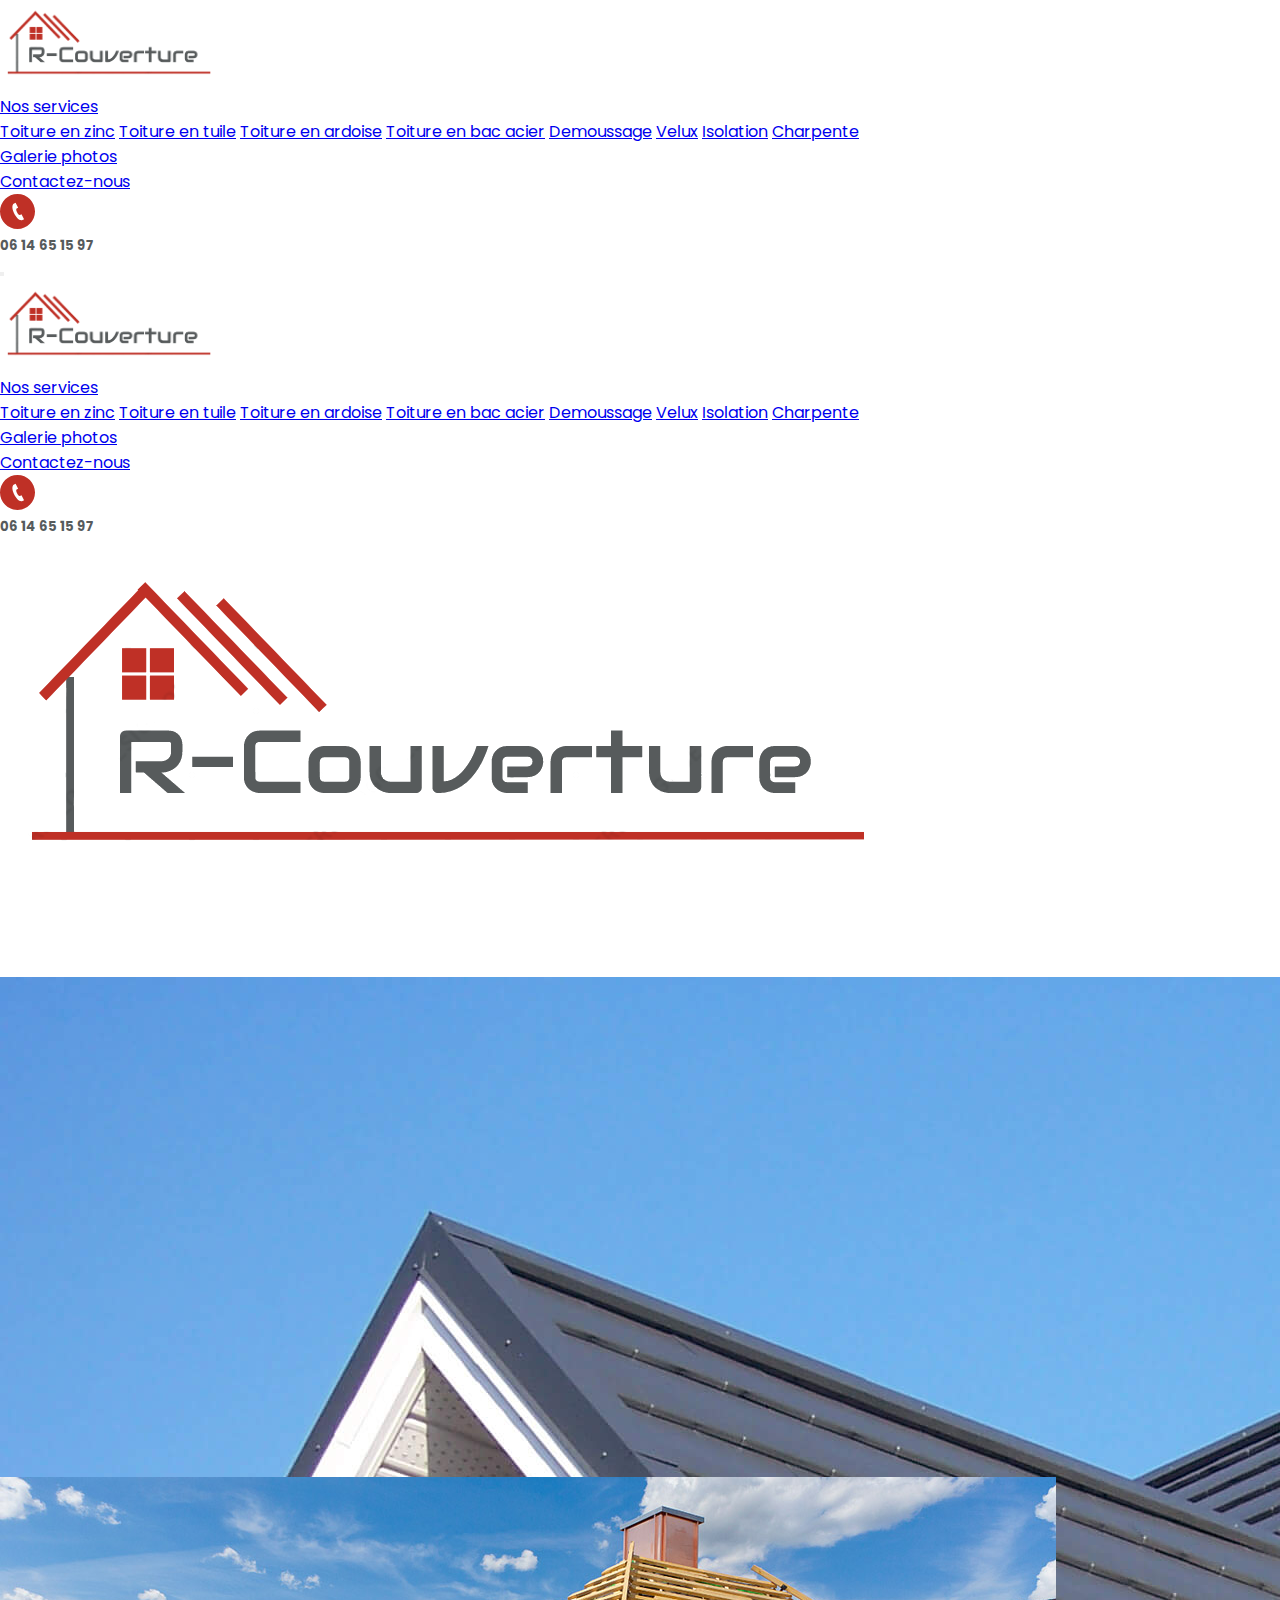
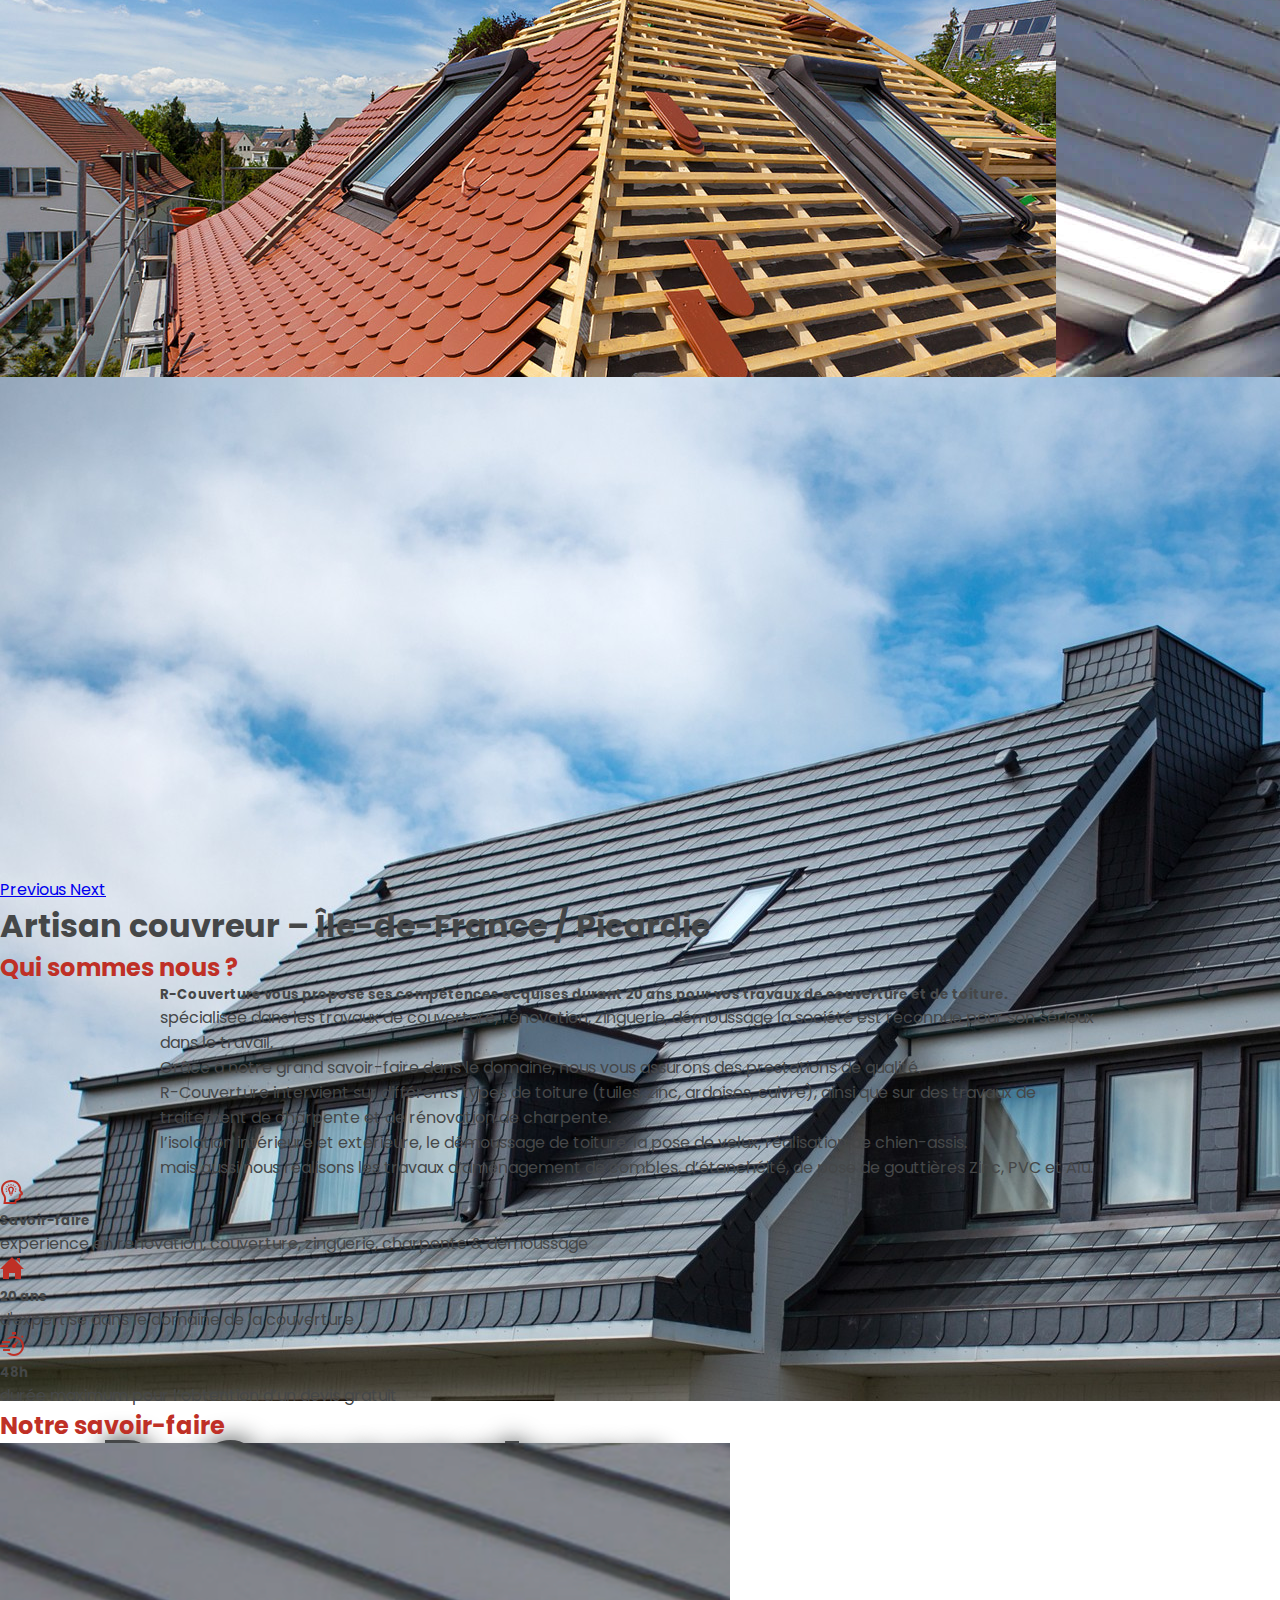
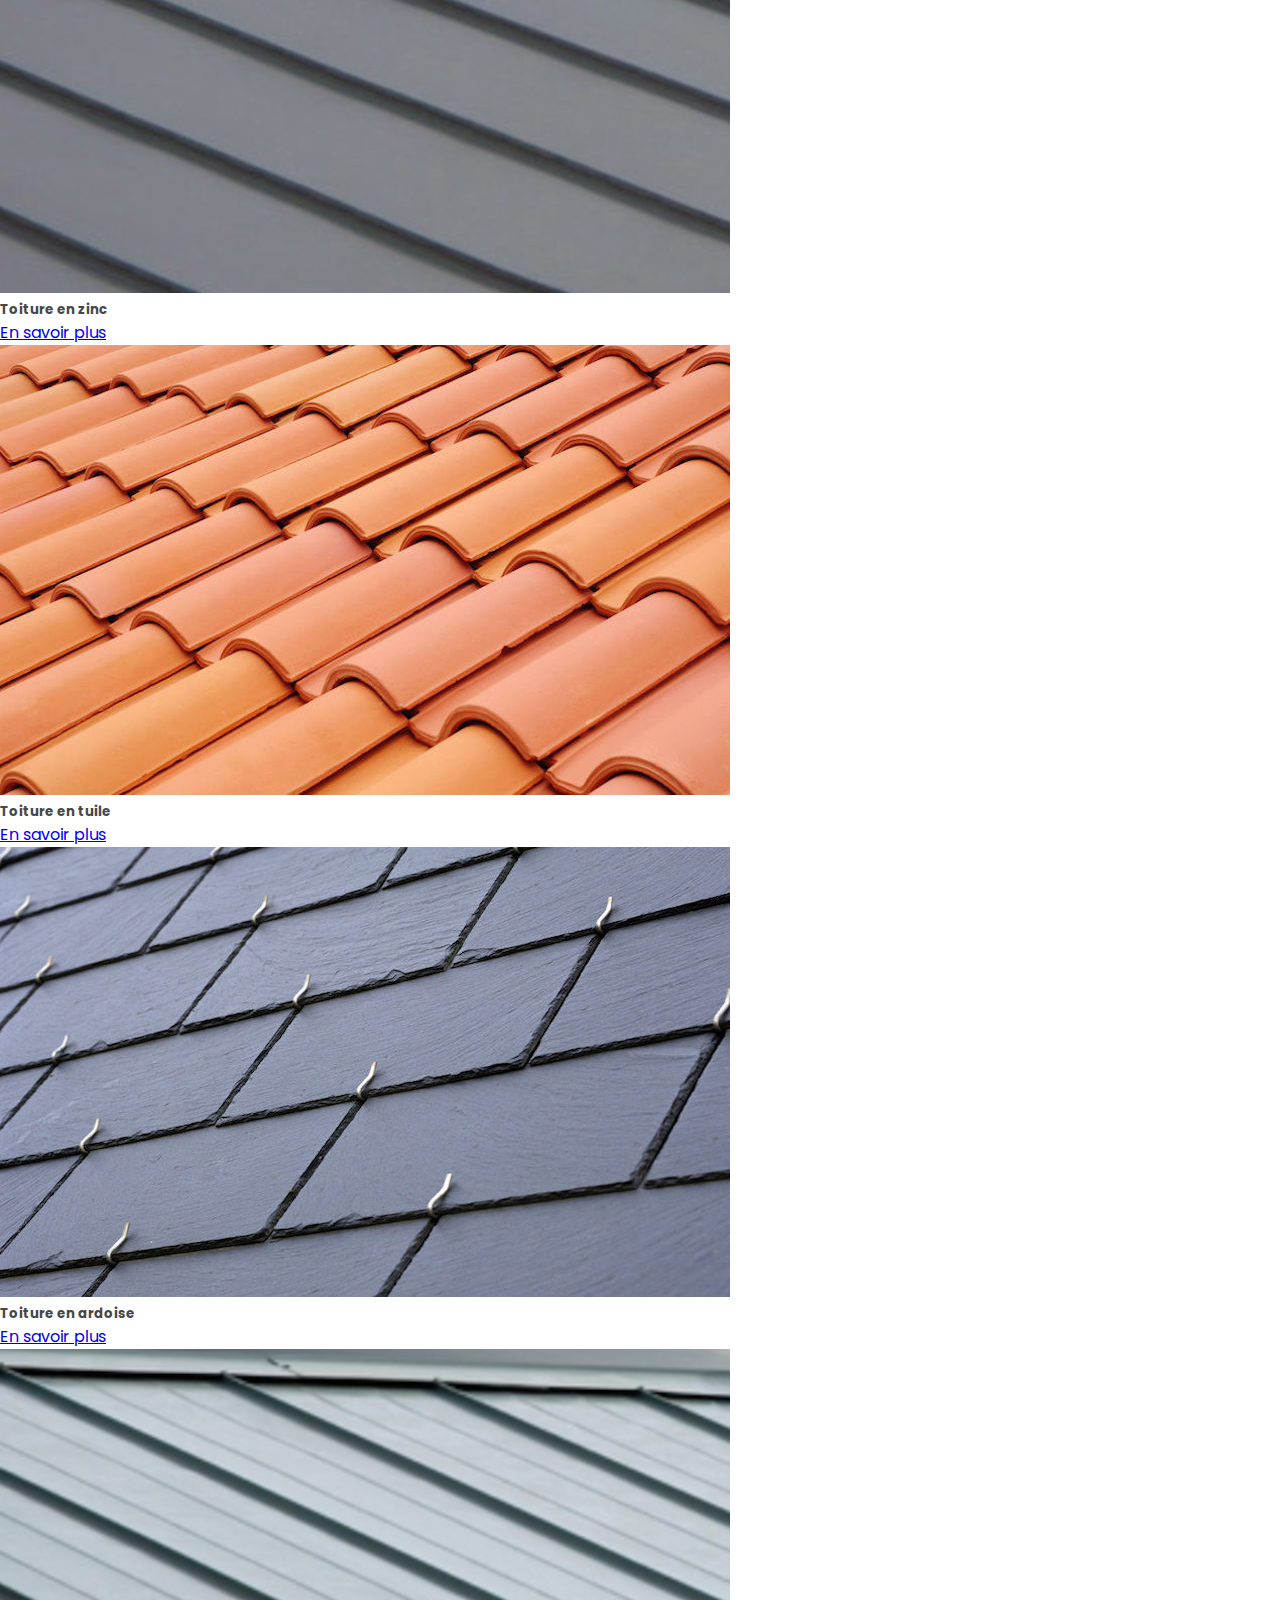
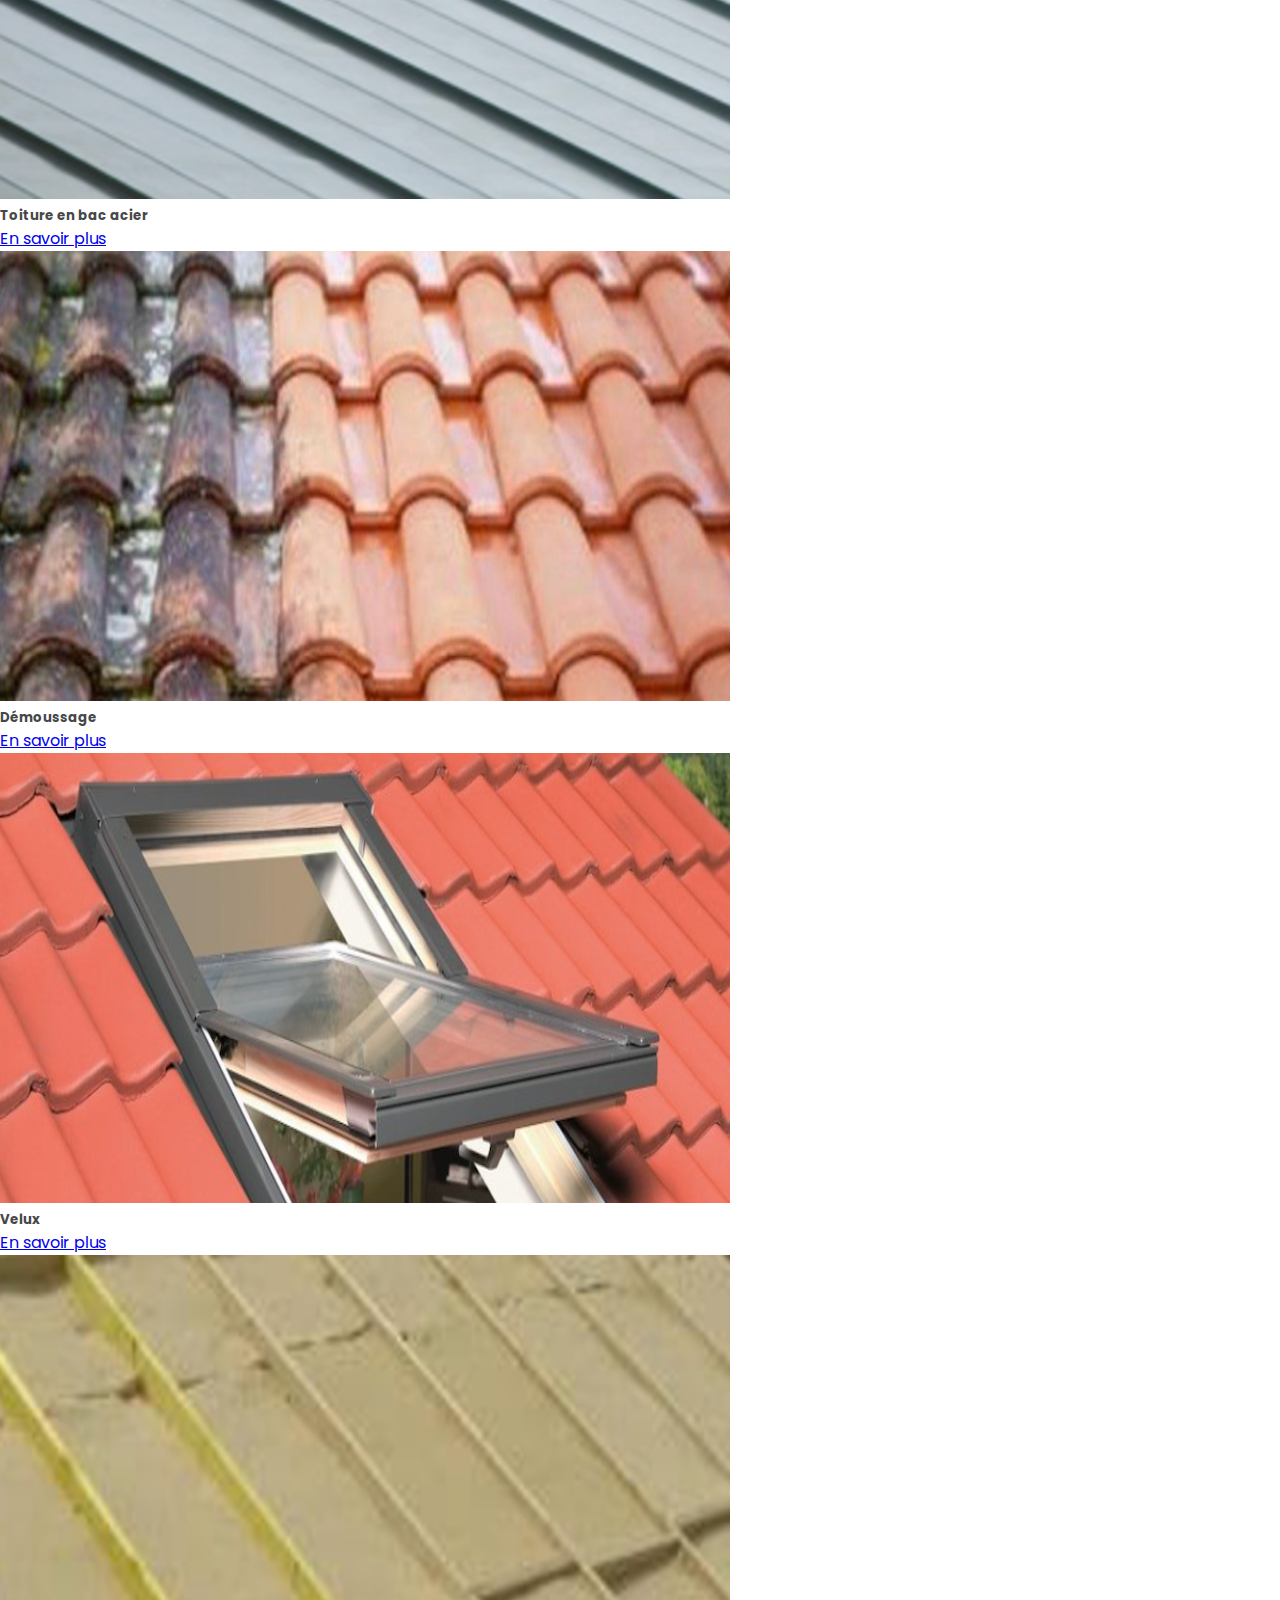
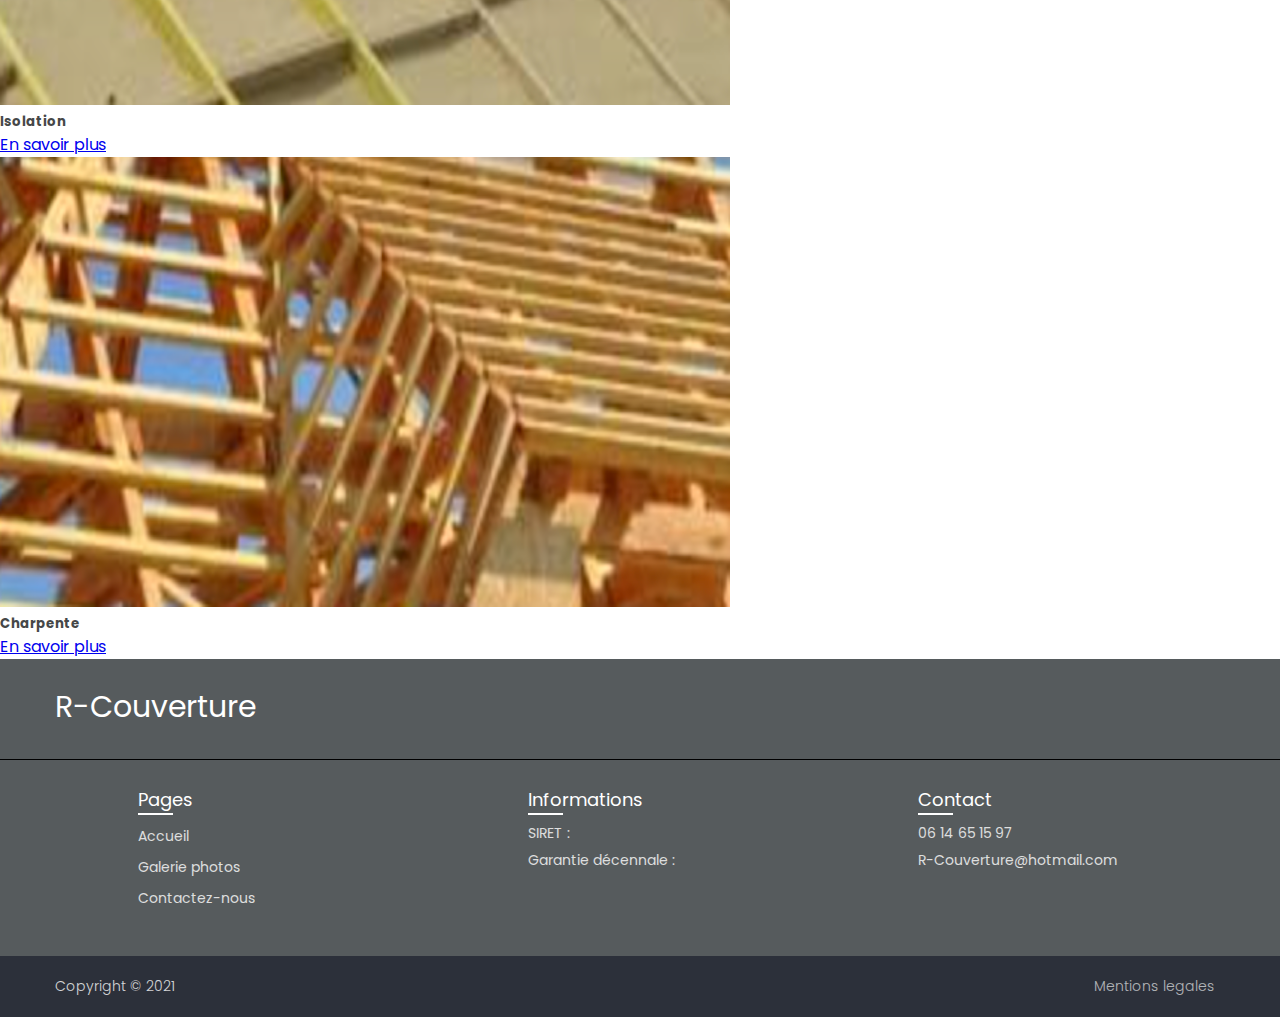
<file: index.html>
<!DOCTYPE html>
<html lang="fr">
  <head>
    <meta name="viewport" content="width=device-width, initial-scale=1.0">
    <link rel="stylesheet" href="https://cdn.jsdelivr.net/npm/bootstrap@4.5.3/dist/css/bootstrap.min.css" integrity="sha384-TX8t27EcRE3e/ihU7zmQxVncDAy5uIKz4rEkgIXeMed4M0jlfIDPvg6uqKI2xXr2" crossorigin="anonymous">
    <script src="https://code.jquery.com/jquery-3.3.1.slim.min.js"
            integrity="sha384-q8i/X+965DzO0rT7abK41JStQIAqVgRVzpbzo5smXKp4YfRvH+8abtTE1Pi6jizo"
            crossorigin="anonymous"></script>
    <script src="https://cdn.jsdelivr.net/npm/bootstrap@4.5.3/dist/js/bootstrap.min.js" integrity="sha384-w1Q4orYjBQndcko6MimVbzY0tgp4pWB4lZ7lr30WKz0vr/aWKhXdBNmNb5D92v7s" crossorigin="anonymous"></script>
    <link rel="stylesheet" href="Assets/Css/styles.css" />
    <link rel="stylesheet" href="Assets/Css/footer.css"/>
    <meta charset="UTF-8" />
    <title>R-Couverture - Accueil</title>
      <link rel="stylesheet" href="https://fonts.googleapis.com/css?family=Audiowide">
      <style>
        body {
          font-family: "Audiowide", sans-serif;
        }
      </style>
  </head>
  <body>
    <header>
<!--      NAVBAR-->
      <nav
        class="navbar navbar-expand-lg navbar-light bg-light d-none d-lg-flex"
      >
        <a class="navbar-brand" href="./index.html">
          <img
            src="Assets/Images/home.png"
            width="220"
            class="d-inline-block align-top"
            alt="homelogo"
          />
        </a>
        <ul class="navbar-nav mr-auto">
          <li class="nav-item dropdown mr-4">
            <a class="nav-link dropdown-toggle" href="#" id="navbarDropdown" role="button" data-toggle="dropdown" aria-haspopup="true" aria-expanded="false">
              Nos services
            </a>
            <div class="dropdown-menu" aria-labelledby="navbarDropdown">
              <a class="dropdown-item" href="Pages/Savoir-faire/toiture-zinc.html">Toiture en zinc</a>
              <a class="dropdown-item" href="Pages/Savoir-faire/toiture-tuile.html">Toiture en tuile</a>
              <a class="dropdown-item" href="Pages/Savoir-faire/toiture-ardoise.html">Toiture en ardoise</a>
              <a class="dropdown-item" href="Pages/Savoir-faire/toiture-bacacier.html">Toiture en bac acier</a>
              <a class="dropdown-item" href="Pages/Savoir-faire/demoussage.html">Demoussage</a>
              <a class="dropdown-item" href="Pages/Savoir-faire/velux.html">Velux</a>
              <a class="dropdown-item" href="Pages/Savoir-faire/isolation.html">Isolation</a>
              <a class="dropdown-item" href="Pages/Savoir-faire/charpente.html">Charpente</a>
            </div>
          </li>
          <li class="nav-item">
            <a class="nav-link mr-4" href="Pages/galerie.html"
            >Galerie photos</a
            >
          </li>
          <li class="nav-item">
            <a
              class="nav-link mr-4"
              href="Pages/contactez-nous.html"
              >Contactez-nous</a
            >
          </li>
        </ul>
        <form class="form-inline color-primary mr-3">
          <img
                  src="Assets/Images/icon-phone.svg"
                  width="35"
                  class="d-inline-block align-top mr-3"
                  alt="logo-phone"
          />
          <h5 class="pt-2">06 14 65 15 97</h5>
        </form>
      </nav>
<!--      NAVBAR PHONE-->
      <div class="fixed-top d-block d-lg-none">
        <nav class="navbar navbar-light bg-light">
          <button class="navbar-toggler" type="button" data-toggle="collapse" data-target="#navbarToggleExternalContent" aria-controls="navbarToggleExternalContent" aria-expanded="false" aria-label="Toggle navigation">
            <span class="navbar-toggler-icon"></span>
          </button>
          <div class="collapse" id="navbarToggleExternalContent">
            <div class="bg-light p-4">
              <a class="navbar-brand" href="./index.html">
                <img
                        src="Assets/Images/home.png"
                        width="220"
                        class="d-inline-block align-top"
                        alt="homelogo"
                />
              </a>
              <ul class="navbar-nav mr-auto">
                <li class="nav-item dropdown mr-4">
                  <a class="nav-link dropdown-toggle" href="#" id="navbarDropdownPhone" role="button" data-toggle="dropdown" aria-haspopup="true" aria-expanded="false">
                    Nos services
                  </a>
                  <div class="dropdown-menu" aria-labelledby="navbarDropdown">
                    <a class="dropdown-item" href="Pages/Savoir-faire/toiture-zinc.html">Toiture en zinc</a>
                    <a class="dropdown-item" href="Pages/Savoir-faire/toiture-tuile.html">Toiture en tuile</a>
                    <a class="dropdown-item" href="Pages/Savoir-faire/toiture-ardoise.html">Toiture en ardoise</a>
                    <a class="dropdown-item" href="Pages/Savoir-faire/toiture-bacacier.html">Toiture en bac acier</a>
                    <a class="dropdown-item" href="Pages/Savoir-faire/demoussage.html">Demoussage</a>
                    <a class="dropdown-item" href="Pages/Savoir-faire/velux.html">Velux</a>
                    <a class="dropdown-item" href="Pages/Savoir-faire/isolation.html">Isolation</a>
                    <a class="dropdown-item" href="Pages/Savoir-faire/charpente.html">Charpente</a>
                  </div>
                </li>
                <li class="nav-item">
                  <a class="nav-link mr-4" href="Pages/galerie.html">Galerie photos</a>
                </li>
                <li class="nav-item">
                  <a
                          class="nav-link mr-4"
                          href="Pages/contactez-nous.html"
                  >Contactez-nous</a
                  >
                </li>
              </ul>
              <form class="form-inline color-primary mr-3">
                <img
                        src="Assets/Images/icon-phone.svg"
                        width="35"
                        class="d-inline-block align-top mr-3"
                        alt="logo-phone"
                />
                <h5 class="pt-2">06 14 65 15 97</h5>
              </form>
            </div>
          </div>
        </nav>
      </div>
    </header>
    <!--CAROUSEL PHONE-->
    <div class="pt-5 d-lg-none">
      <img src="Assets/Images/home.png" class="d-block w-100 pt-5" alt="logo home">
    </div>
    <!--CAROUSEL-->
      <div id="carouselExampleCaptions" class="carousel slide carousel-fade d-none d-lg-block" data-ride="carousel">
        <ol class="carousel-indicators">
          <li data-target="#carouselExampleCaptions" data-slide-to="0" class="active"></li>
          <li data-target="#carouselExampleCaptions" data-slide-to="1"></li>
          <li data-target="#carouselExampleCaptions" data-slide-to="2"></li>
        </ol>
        <div class="carousel-inner">
          <div class="carousel-item active w-100 h-500" data-interval="3000" data-pause="false">
            <img src="Assets/Images/carousel-1.jpeg" class="d-block w-100" alt="...">
            <div class="carousel-caption d-none d-md-block">
              <h1>R-Couverture</h1>
              <p>Renovation, Couverture, Zinguerie & Charpente</p>
            </div>
          </div>
          <div class="carousel-item w-100 h-500" data-interval="3000" data-pause="false">
            <img src="Assets/Images/carousel-2.jpeg" class="d-block w-100" alt="...">
            <div class="carousel-caption d-none d-md-block">
              <h1>R-Couverture</h1>
              <p>Renovation, Couverture, Zinguerie & Charpente</p>
            </div>
          </div>
          <div class="carousel-item w-100 h-500" data-interval="3000" data-pause="false">
            <img src="Assets/Images/carousel-3.jpeg" class="d-block w-100" alt="...">
            <div class="carousel-caption d-none d-md-block">
              <h1>R-Couverture</h1>
              <p>Renovation, Couverture, Zinguerie & Charpente</p>
            </div>
          </div>
        </div>
        <a class="carousel-control-prev" href="#carouselExampleCaptions" role="button" data-slide="prev">
          <span class="carousel-control-prev-icon" aria-hidden="true"></span>
          <span class="sr-only">Previous</span>
        </a>
        <a class="carousel-control-next" href="#carouselExampleCaptions" role="button" data-slide="next">
          <span class="carousel-control-next-icon" aria-hidden="true"></span>
          <span class="sr-only">Next</span>
        </a>
      </div>
<!--  TEXTE PRESENTATION-->
    <div class="text-center px-4">
      <h1 class="pt-5 pb-5">Artisan couvreur –  Île-de-France / Picardie</h1>
      <h2 class="pt-2 pb-3 color-secondary">Qui sommes nous ?</h2>
    </div>
    <div class="px-4 px-lg-10 text-center">
      <h5 class="pt-2"> R-Couverture vous propose ses compétences acquises durant 20 ans
        pour vos travaux de couverture et de toiture.</h5>
      <p class="pt-4">spécialisée dans les travaux de couverture, rénovation, zinguerie, démoussage la société
        est reconnue pour son sérieux dans le travail.
      <br> Grâce à notre grand savoir-faire dans le domaine, nous vous assurons des prestations de qualité.</p>
      <p>R-Couverture intervient sur différents types de toiture (tuiles, zinc, ardoises, cuivre),
        ainsi que sur des travaux de traitement de charpente et de rénovation de charpente. </p>
      <p>l’isolation intérieure et extérieure, le démoussage de toiture, la pose de velux, réalisation de chien-assis.</p>
      <p class="pb-5">mais aussi nous  réalisons les travaux d’aménagement de combles, d’étanchéité,
        de pose de gouttières Zinc, PVC et Alu.</p>
    </div>
<!--    CARDS -->
    <div class="container pb-5">
      <div class="card-group">
        <div class="card">
          <img class="card-img-top w-25 mx-auto pt-4" src="Assets/Images/icon-savoir.svg" alt="...">
          <div class="card-body text-center">
            <h5 class="card-title">Savoir-faire</h5>
            <p class="card-text">experience en renovation, couverture, zinguerie, charpente & demoussage
            </p>
          </div>
        </div>
        <div class="card">
          <img  class="card-img-top w-25 mx-auto pt-4" src="Assets/Images/icon-home.svg" alt="...">
          <div class="card-body text-center">
            <h5 class="card-title">20 ans</h5>
            <p class="card-text">d'expertise dans le domaine de la couverture</p>
          </div>
        </div>
        <div class="card">
          <img class="card-img-top w-25 mx-auto pt-4" src="Assets/Images/icon-time.svg" alt="...">
          <div class="card-body text-center">
            <h5 class="card-title">48h</h5>
            <p class="card-text">durée maximum pour l’obtention d’un devis gratuit</p>
          </div>
        </div>
      </div>
    </div>
<!--  CARDS SAVOIR-FAIRE-->
  <div class="text-center container pb-5 mb-5">
    <h2 class="pt-2 pb-5 color-secondary">Notre savoir-faire</h2>
    <div class="row">
      <div class="card col-lg-3 col-md-6">
        <img class="card-img-top w-75 mx-auto pt-4" src="Assets/Images/toiture-en-zinc.png" alt="...">
        <div class="card-body text-center">
          <h5 class="card-title">Toiture en zinc</h5>
          <a href="Pages/Savoir-faire/toiture-zinc.html" class="btn btn-secondary">En savoir plus</a>
        </div>
      </div>
      <div class="card col-lg-3 col-md-6">
        <img class="card-img-top w-75 mx-auto pt-4" src="Assets/Images/toiture-en-tuile.jpeg" alt="icon toiture tuile">
        <div class="card-body text-center">
          <h5 class="card-title">Toiture en tuile</h5>
          <a href="Pages/Savoir-faire/toiture-tuile.html" class="btn btn-secondary">En savoir plus</a>
        </div>
      </div>
      <div class="card col-lg-3 col-md-6">
        <img class="card-img-top w-75 mx-auto pt-4" src="Assets/Images/toiture-en-ardoise.jpeg" alt="icon toiture ardoise">
        <div class="card-body text-center">
          <h5 class="card-title">Toiture en ardoise</h5>
          <a href="Pages/Savoir-faire/toiture-ardoise.html" class="btn btn-secondary">En savoir plus</a>
        </div>
      </div>
      <div class="card col-lg-3 col-md-6">
        <img class="card-img-top w-75 mx-auto pt-4" src="Assets/Images/toiture-en-bac-acier.png" alt="icon toiture bac acier">
        <div class="card-body text-center">
          <h5 class="card-title">Toiture en bac acier</h5>
          <a href="Pages/Savoir-faire/toiture-bacacier.html" class="btn btn-secondary">En savoir plus</a>
        </div>
      </div>
  </div>
    <div class="row">
      <div class="card col-lg-3 col-md-6">
        <img class="card-img-top w-75 mx-auto pt-4" src="Assets/Images/demoussage.png" alt="icon demoussage">
        <div class="card-body text-center">
          <h5 class="card-title">Démoussage</h5>
          <a href="Pages/Savoir-faire/demoussage.html" class="btn btn-secondary">En savoir plus</a>
        </div>
      </div>
      <div class="card col-lg-3 col-md-6">
        <img class="card-img-top w-75 mx-auto pt-4" src="Assets/Images/velux.png" alt="icon velux">
        <div class="card-body text-center">
          <h5 class="card-title">Velux</h5>
          <a href="Pages/Savoir-faire/velux.html" class="btn btn-secondary">En savoir plus</a>
        </div>
      </div>
      <div class="card col-lg-3 col-md-6">
        <img class="card-img-top w-75 mx-auto pt-4" src="Assets/Images/isolation.png" alt="icon isolation">
        <div class="card-body text-center">
          <h5 class="card-title">Isolation</h5>
          <a href="Pages/Savoir-faire/isolation.html" class="btn btn-secondary">En savoir plus</a>
        </div>
      </div>
      <div class="card col-lg-3 col-md-6">
        <img class="card-img-top w-75 mx-auto pt-4" src="Assets/Images/charpente.png" alt="icon charpente">
        <div class="card-body text-center">
          <h5 class="card-title">Charpente</h5>
          <a href="Pages/Savoir-faire/charpente.html" class="btn btn-secondary">En savoir plus</a>
        </div>
      </div>
    </div>
  </div>
  </body>
<!--FOOTER-->
  <div class="footer">
    <div class="content">
      <div class="top">
        <div class="logo-details">
          <span class="logo_name">R-Couverture</span>
        </div>
      </div>
      <div class="link-boxes">
        <ul class="box">
          <li class="link_name">Pages</li>
          <li><a href="index.html">Accueil</a></li>
          <li><a href="Pages/galerie.html">Galerie photos</a></li>
          <li><a href="Pages/contactez-nous.html">Contactez-nous</a></li>

        </ul>
        <ul class="box">
          <li class="link_name">Informations</li>
          <li><h5 class="pt-1">SIRET :</h5></li>
          <li><h5>Garantie décennale :</h5></li>

        </ul>
        <ul class="box">
          <li class="link_name">Contact</li>
          <li><h5 class="pt-1">06 14 65 15 97</h5></li>
          <li><h5 class="fs-xs-06">R-Couverture@hotmail.com</h5></li>
        </ul>
      </div>
    </div>
    <div class="bottom-details">
      <div class="bottom_text">
        <span class="copyright_text">Copyright © 2021</span>
        <span class="policy_terms">
          <a href="#">Mentions legales</a>
        </span>
      </div>
    </div>
  </div>
</html>
</file>
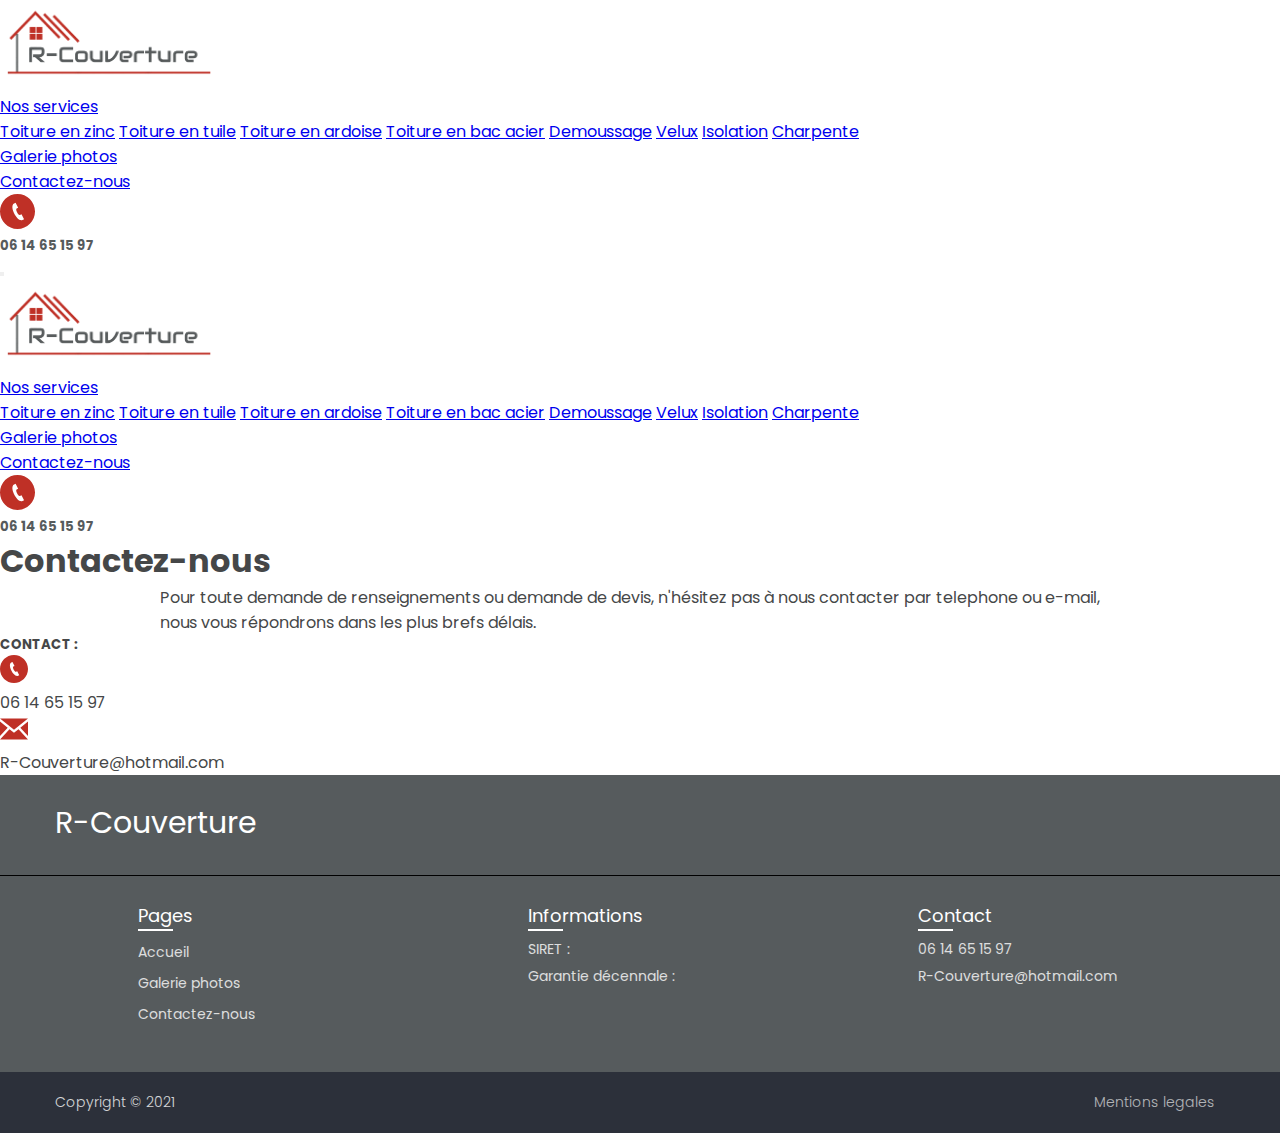
<file: Pages/contactez-nous.html>
<!DOCTYPE html>
<html lang="fr">
<head>
  <meta name="viewport" content="width=device-width, initial-scale=1.0">
  <link rel="stylesheet" href="https://cdn.jsdelivr.net/npm/bootstrap@4.5.3/dist/css/bootstrap.min.css" integrity="sha384-TX8t27EcRE3e/ihU7zmQxVncDAy5uIKz4rEkgIXeMed4M0jlfIDPvg6uqKI2xXr2" crossorigin="anonymous">
  <script src="https://code.jquery.com/jquery-3.3.1.slim.min.js"
          integrity="sha384-q8i/X+965DzO0rT7abK41JStQIAqVgRVzpbzo5smXKp4YfRvH+8abtTE1Pi6jizo"
          crossorigin="anonymous"></script>
  <script src="https://cdn.jsdelivr.net/npm/bootstrap@4.5.3/dist/js/bootstrap.min.js" integrity="sha384-w1Q4orYjBQndcko6MimVbzY0tgp4pWB4lZ7lr30WKz0vr/aWKhXdBNmNb5D92v7s" crossorigin="anonymous"></script>
  <link rel="stylesheet" href="../Assets/Css/styles.css" />
  <link rel="stylesheet" href="../Assets/Css/footer.css" />
  <meta charset="UTF-8" />
  <title>R-Couverture - Contactez-nous</title>
  <link rel="stylesheet" href="https://fonts.googleapis.com/css?family=Audiowide">
  <style>
    body {
      font-family: "Audiowide", sans-serif;
    }
  </style>
</head>
<body>
<header>
  <!--      NAVBAR-->
  <nav
          class="navbar navbar-expand-lg navbar-light bg-light d-none d-lg-flex"
  >
    <a class="navbar-brand" href="../index.html">
      <img
              src="../Assets/Images/home.png"
              width="220"
              class="d-inline-block align-top"
              alt="homelogo"
      />
    </a>
    <ul class="navbar-nav mr-auto">
      <li class="nav-item dropdown mr-4">
        <a class="nav-link dropdown-toggle" href="#" id="navbarDropdown" role="button" data-toggle="dropdown" aria-haspopup="true" aria-expanded="false">
          Nos services
        </a>
        <div class="dropdown-menu" aria-labelledby="navbarDropdown">
          <a class="dropdown-item" href="../Pages/Savoir-faire/toiture-zinc.html">Toiture en zinc</a>
          <a class="dropdown-item" href="../Pages/Savoir-faire/toiture-tuile.html">Toiture en tuile</a>
          <a class="dropdown-item" href="../Pages/Savoir-faire/toiture-ardoise.html">Toiture en ardoise</a>
          <a class="dropdown-item" href="../Pages/Savoir-faire/toiture-bacacier.html">Toiture en bac acier</a>
          <a class="dropdown-item" href="../Pages/Savoir-faire/demoussage.html">Demoussage</a>
          <a class="dropdown-item" href="../Pages/Savoir-faire/velux.html">Velux</a>
          <a class="dropdown-item" href="../Pages/Savoir-faire/isolation.html">Isolation</a>
          <a class="dropdown-item" href="../Pages/Savoir-faire/charpente.html">Charpente</a>
        </div>
      </li>
      <li class="nav-item">
        <a class="nav-link mr-4" href="../Pages/galerie.html"
        >Galerie photos</a
        >
      </li>
      <li class="nav-item">
        <a
                class="nav-link mr-4"
                href="../Pages/contactez-nous.html"
        >Contactez-nous</a
        >
      </li>
    </ul>
    <form class="form-inline color-primary mr-3">
      <img
              src="../Assets/Images/icon-phone.svg"
              width="35"
              class="d-inline-block align-top mr-3"
              alt="logo-phone"
      />
      <h5 class="pt-2">06 14 65 15 97</h5>
    </form>
  </nav>
  <!--      NAVBAR PHONE-->
  <div class="fixed-top d-block d-lg-none">
    <nav class="navbar navbar-light bg-light">
      <button class="navbar-toggler" type="button" data-toggle="collapse" data-target="#navbarToggleExternalContent" aria-controls="navbarToggleExternalContent" aria-expanded="false" aria-label="Toggle navigation">
        <span class="navbar-toggler-icon"></span>
      </button>
      <div class="collapse" id="navbarToggleExternalContent">
        <div class="bg-light p-4">
          <a class="navbar-brand" href="../index.html">
            <img
                    src="../Assets/Images/home.png"
                    width="220"
                    class="d-inline-block align-top"
                    alt="homelogo"
            />
          </a>
          <ul class="navbar-nav mr-auto">
            <li class="nav-item dropdown mr-4">
              <a class="nav-link dropdown-toggle" href="#" id="navbarDropdownPhone" role="button" data-toggle="dropdown" aria-haspopup="true" aria-expanded="false">
                Nos services
              </a>
              <div class="dropdown-menu" aria-labelledby="navbarDropdown">
                <a class="dropdown-item" href="../Pages/Savoir-faire/toiture-zinc.html">Toiture en zinc</a>
                <a class="dropdown-item" href="../Pages/Savoir-faire/toiture-tuile.html">Toiture en tuile</a>
                <a class="dropdown-item" href="../Pages/Savoir-faire/toiture-ardoise.html">Toiture en ardoise</a>
                <a class="dropdown-item" href="../Pages/Savoir-faire/toiture-bacacier.html">Toiture en bac acier</a>
                <a class="dropdown-item" href="../Pages/Savoir-faire/demoussage.html">Demoussage</a>
                <a class="dropdown-item" href="../Pages/Savoir-faire/velux.html">Velux</a>
                <a class="dropdown-item" href="../Pages/Savoir-faire/isolation.html">Isolation</a>
                <a class="dropdown-item" href="../Pages/Savoir-faire/charpente.html">Charpente</a>
              </div>
            </li>
            <li class="nav-item">
              <a class="nav-link mr-4" href="../Pages/galerie.html">Galerie photos</a>
            </li>
            <li class="nav-item">
              <a
                      class="nav-link mr-4"
                      href="../Pages/contactez-nous.html"
              >Contactez-nous</a
              >
            </li>
          </ul>
          <form class="form-inline color-primary mr-3">
            <img
                    src="../Assets/Images/icon-phone.svg"
                    width="35"
                    class="d-inline-block align-top mr-3"
                    alt="logo-phone"
            />
            <h5 class="pt-2">06 14 65 15 97</h5>
          </form>
        </div>
      </div>
    </nav>
  </div>
</header>
<div class="container">
  <!--  TITRE PAGE-->
  <div class="text-center px-4">
    <h1 class="pt-5 pt-xs-8">Contactez-nous</h1>
  </div>
<!--  CONTENT-->
  <div class="px-4 px-lg-10 text-center">
    <p class="pb-5">Pour toute demande de renseignements ou demande de devis, n'hésitez pas
      à nous contacter par telephone ou e-mail, nous vous répondrons dans les plus brefs délais.</p>
  </div>
  <div class="text-center pb-5">
      <h5 class="pb-2">CONTACT :</h5>
      <div class="d-flex justify-content-center mt-3">
        <img
                src="../Assets/Images/icon-phone.svg"
                width="28"
                class="mr-2 mb-4"
                alt="logo-phone"
        />
        <p>06 14 65 15 97</p>
      </div>
      <div class="d-flex justify-content-center fs-xs-14">
        <img
                src="../Assets/Images/icon-mail.svg"
                width="28"
                class="mr-2 mb-4"
                alt="logo-mail"
        />
        <p>R-Couverture@hotmail.com</p>
      </div>
  </div>
  </div>
</body>
<!--FOOTER-->
<div class="footer">
  <div class="content">
    <div class="top">
      <div class="logo-details">
        <span class="logo_name">R-Couverture</span>
      </div>
    </div>
    <div class="link-boxes">
      <ul class="box">
        <li class="link_name">Pages</li>
        <li><a href="../index.html">Accueil</a></li>
        <li><a href="../Pages/galerie.html">Galerie photos</a></li>
        <li><a href="../Pages/contactez-nous.html">Contactez-nous</a></li>

      </ul>
      <ul class="box">
        <li class="link_name">Informations</li>
        <li><h5 class="pt-1">SIRET :</h5></li>
        <li><h5>Garantie décennale :</h5></li>

      </ul>
      <ul class="box">
        <li class="link_name">Contact</li>
        <li><h5 class="pt-1">06 14 65 15 97</h5></li>
        <li><h5 class="fs-xs-06">R-Couverture@hotmail.com</h5></li>
      </ul>
    </div>
  </div>
  <div class="bottom-details">
    <div class="bottom_text">
      <span class="copyright_text">Copyright © 2021</span>
      <span class="policy_terms">
          <a href="#">Mentions legales</a>
        </span>
    </div>
  </div>
</div>
</html>
</file>
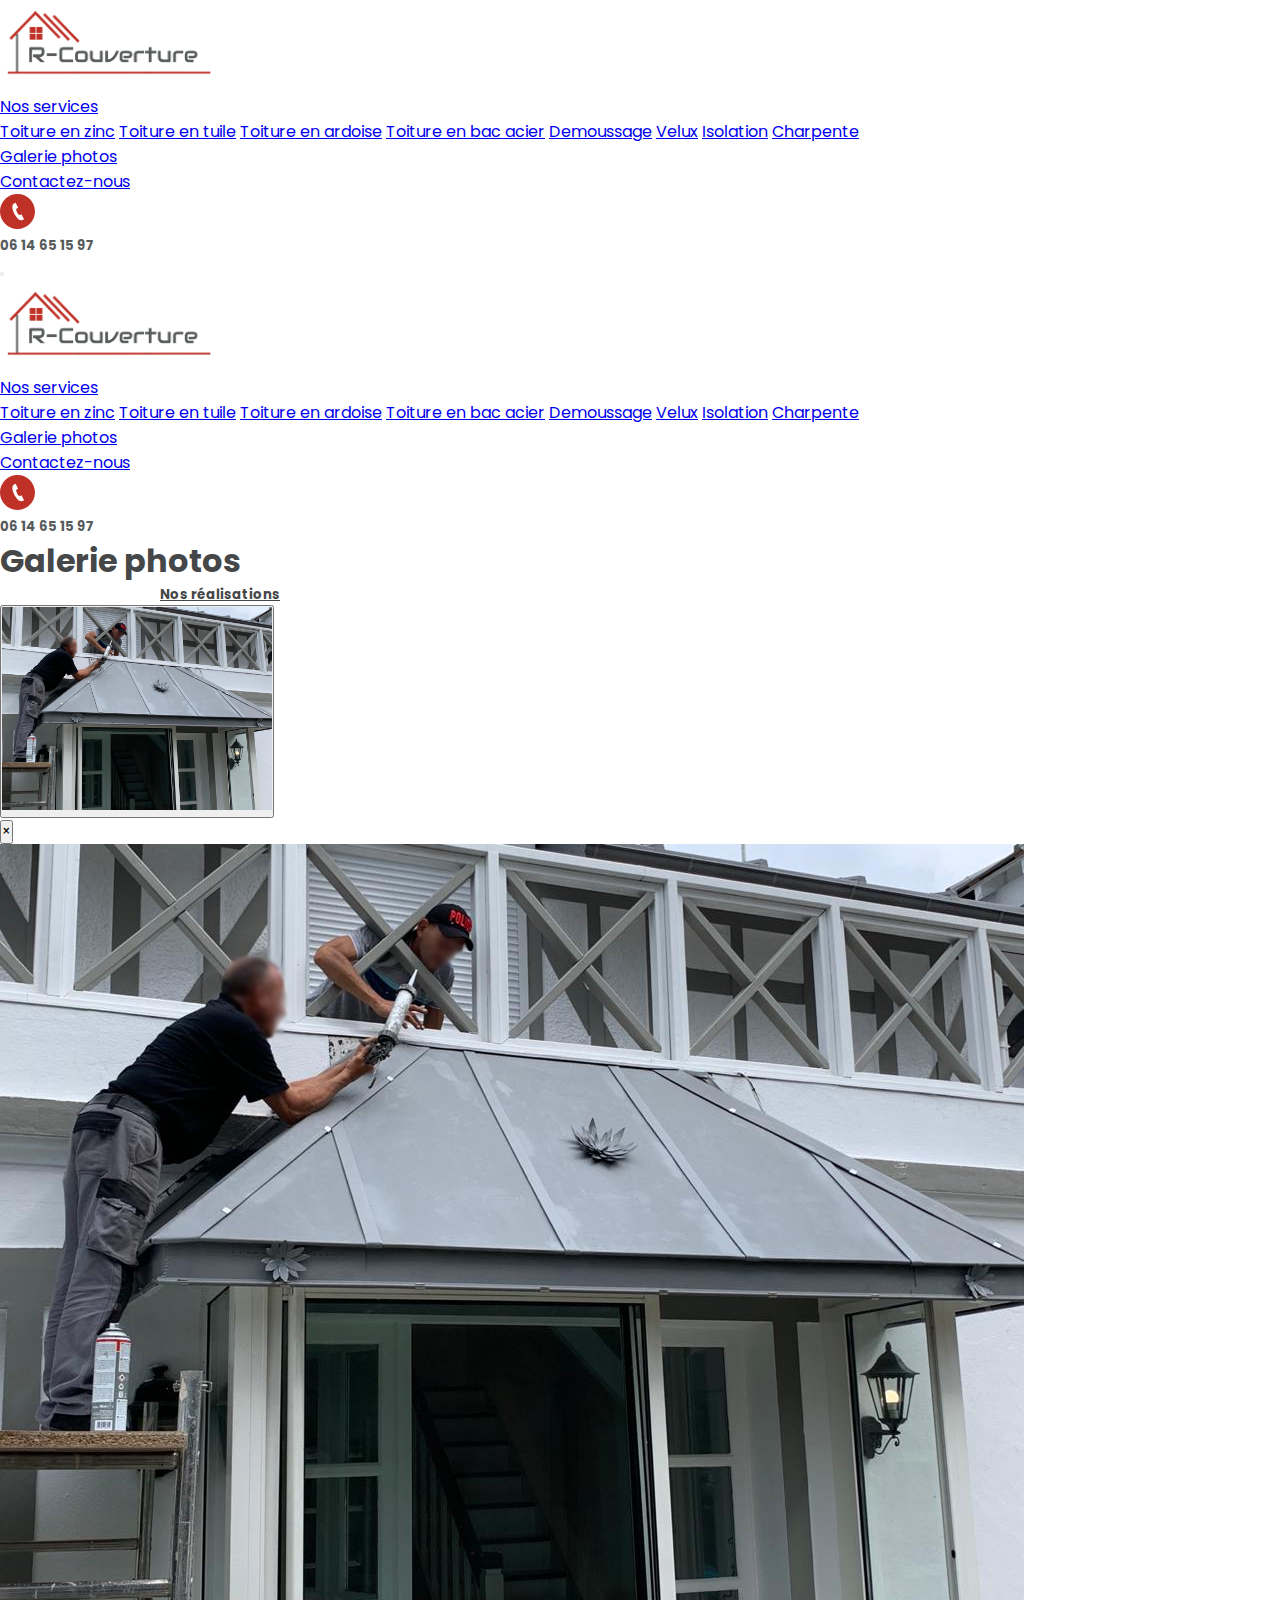
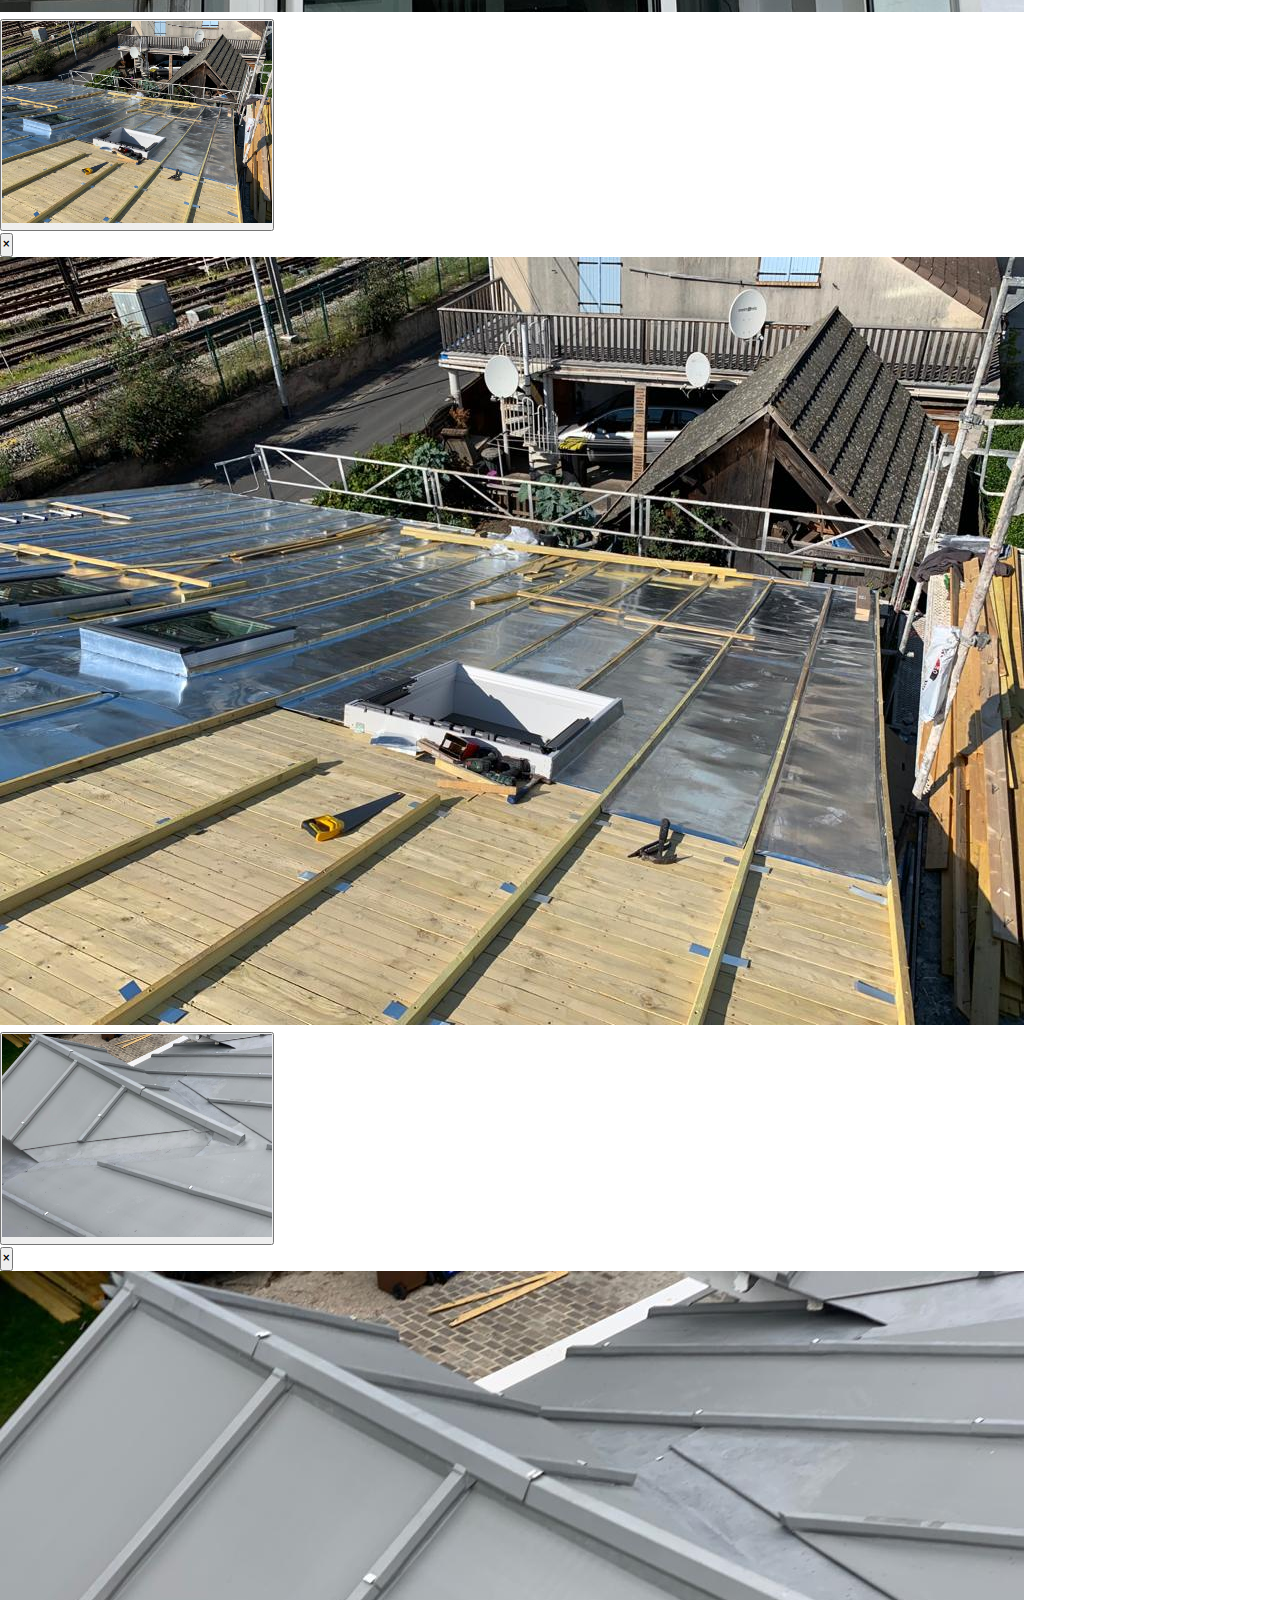
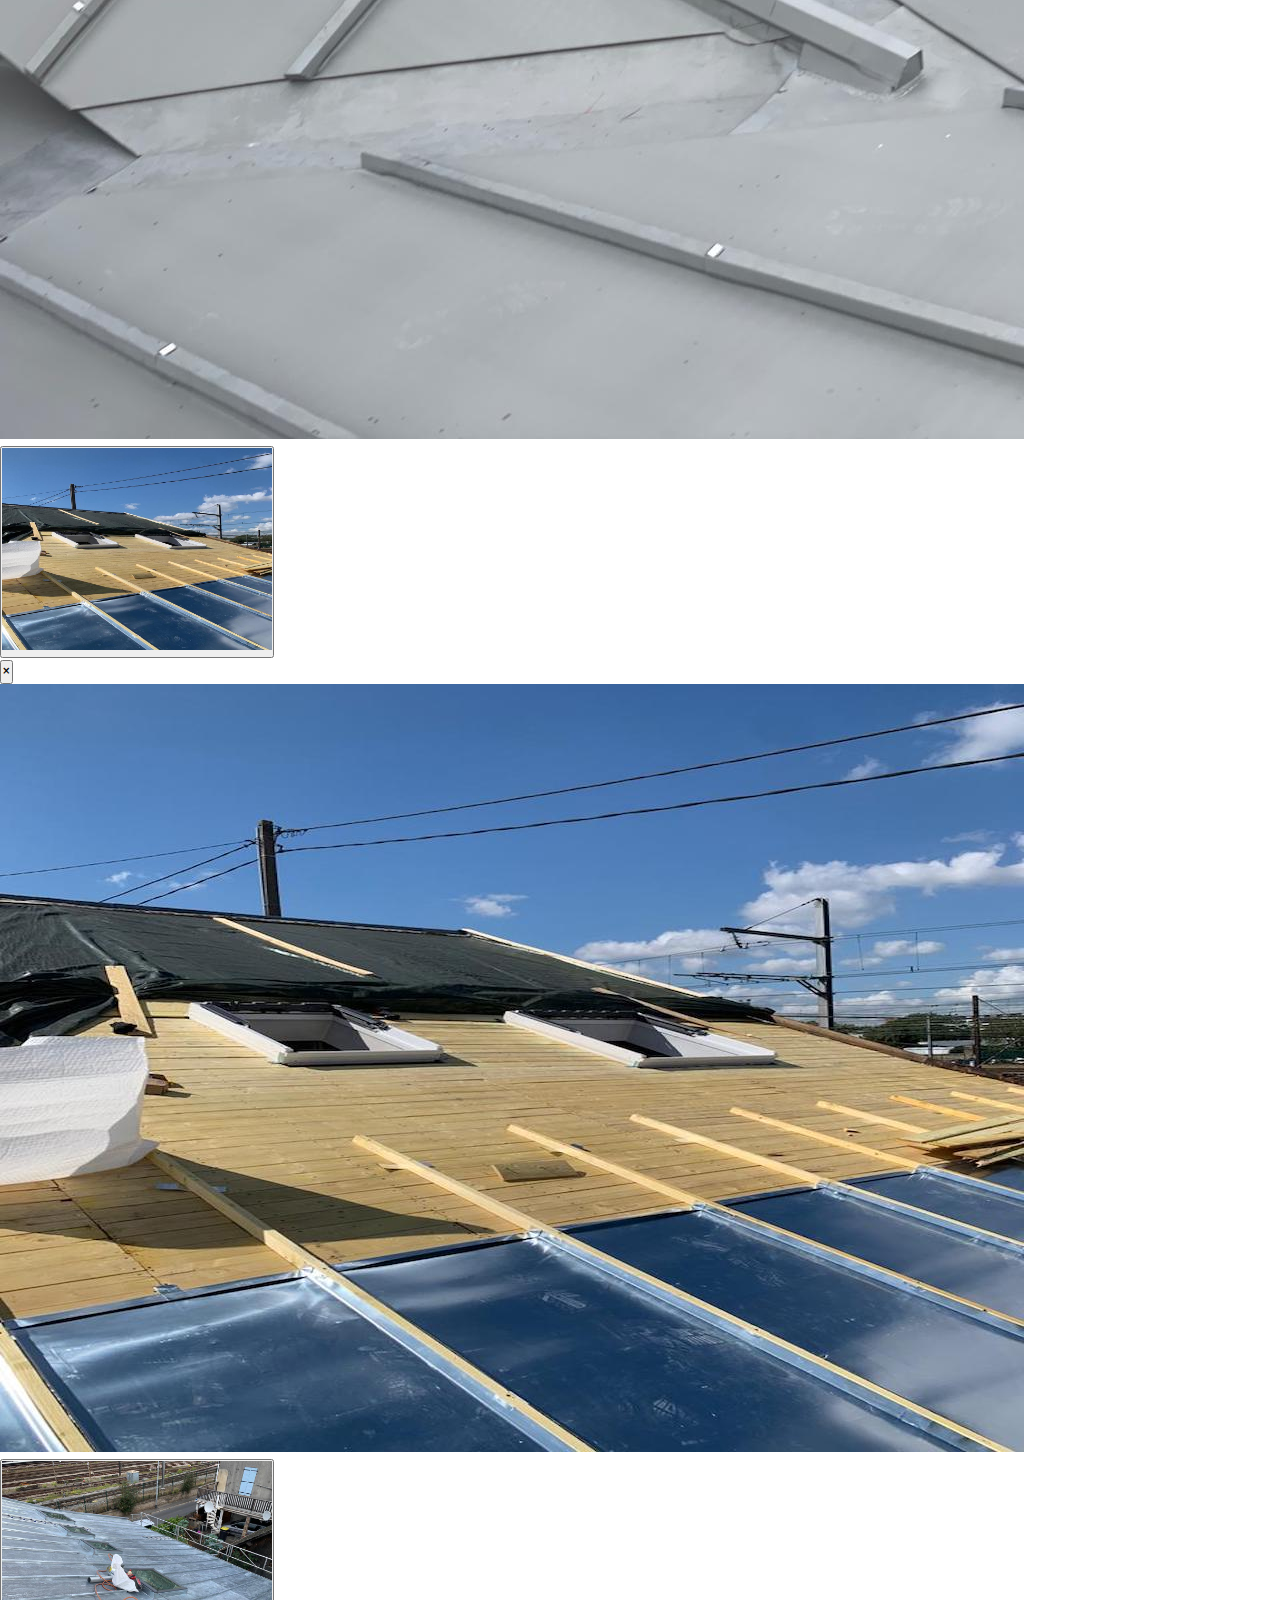
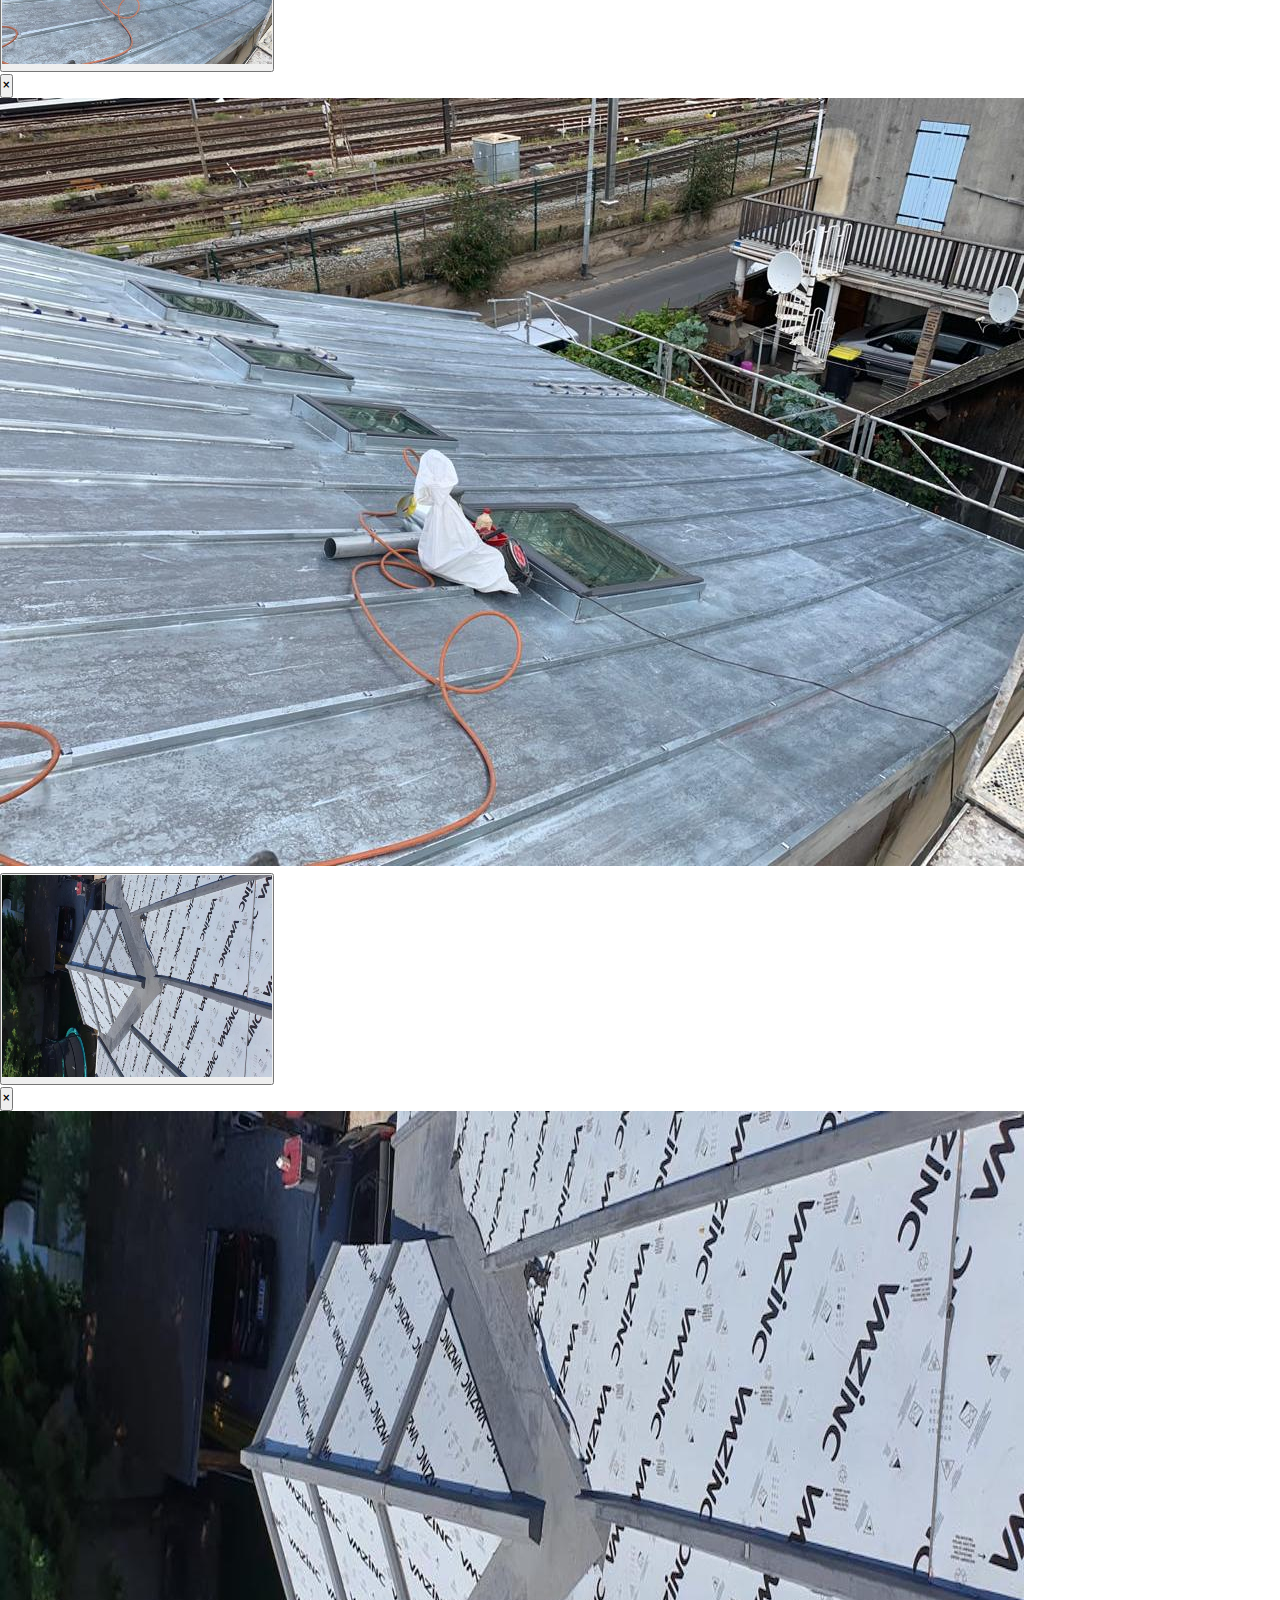
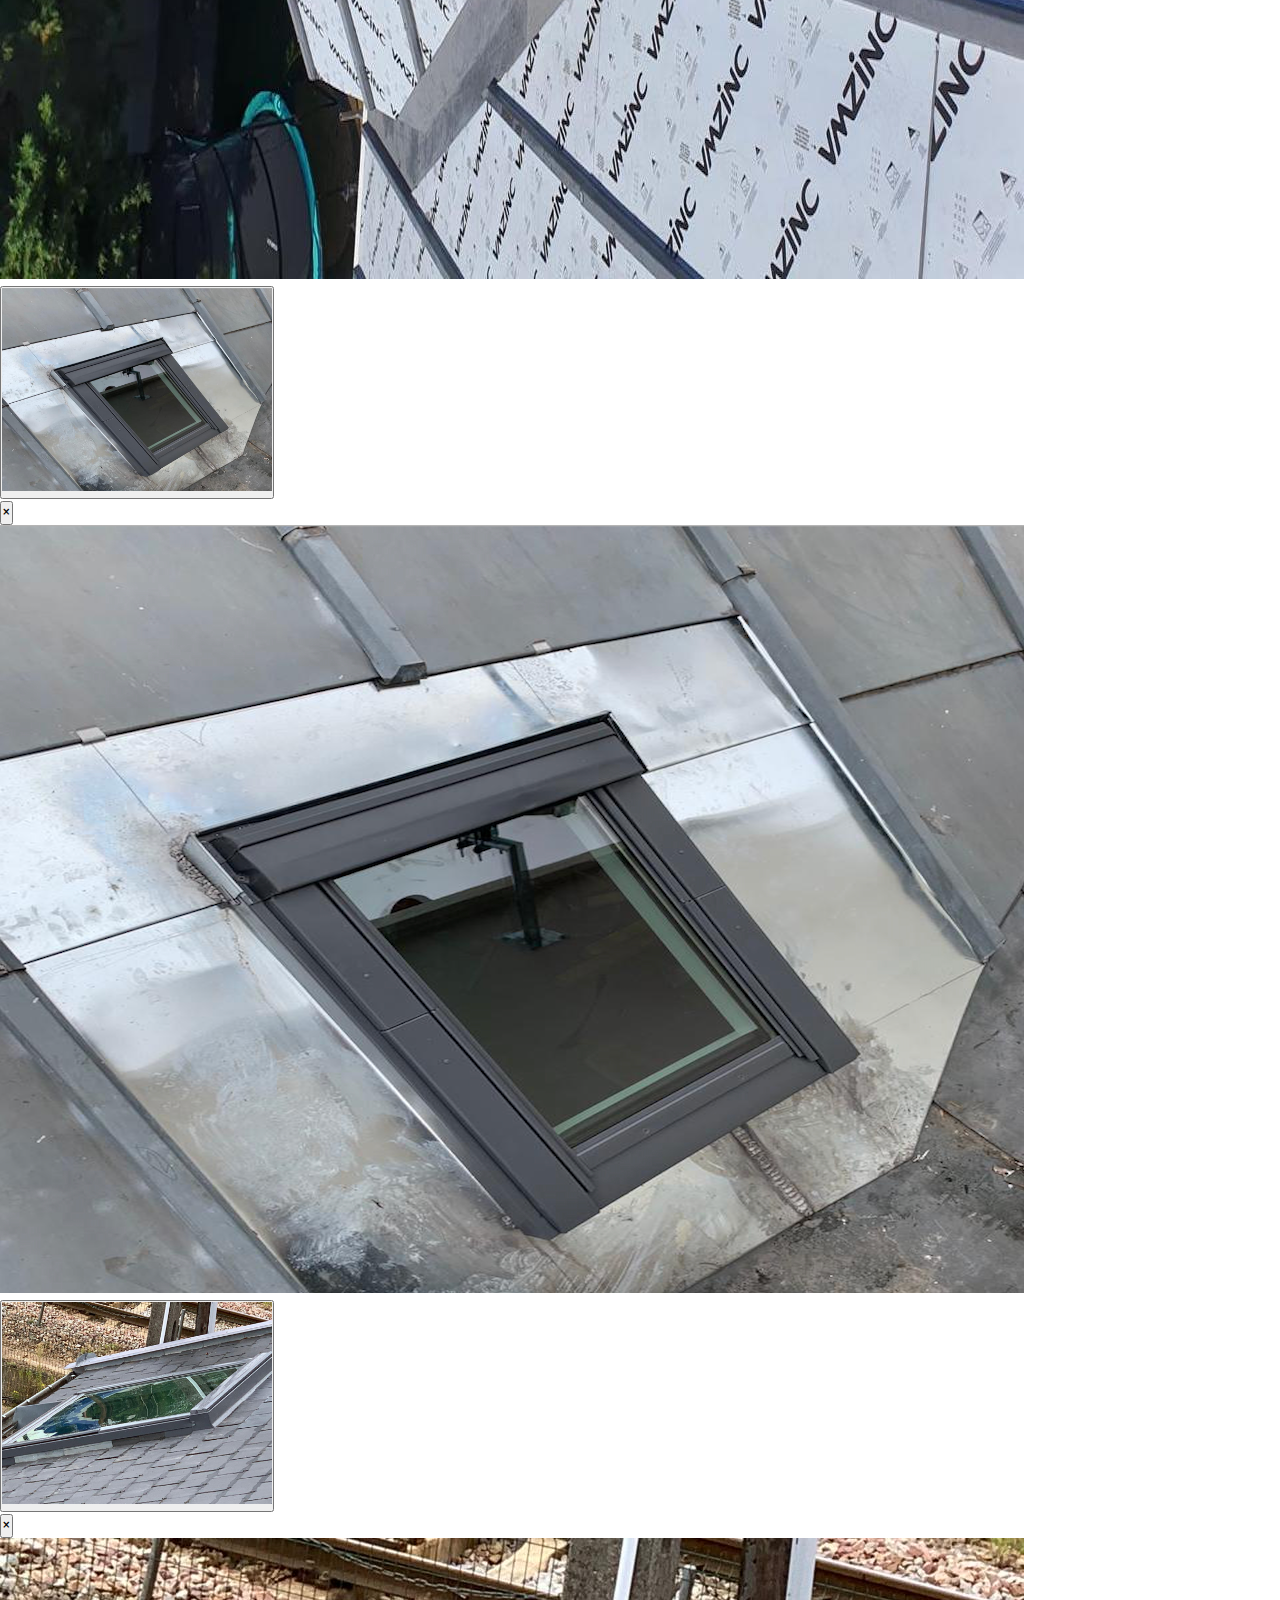
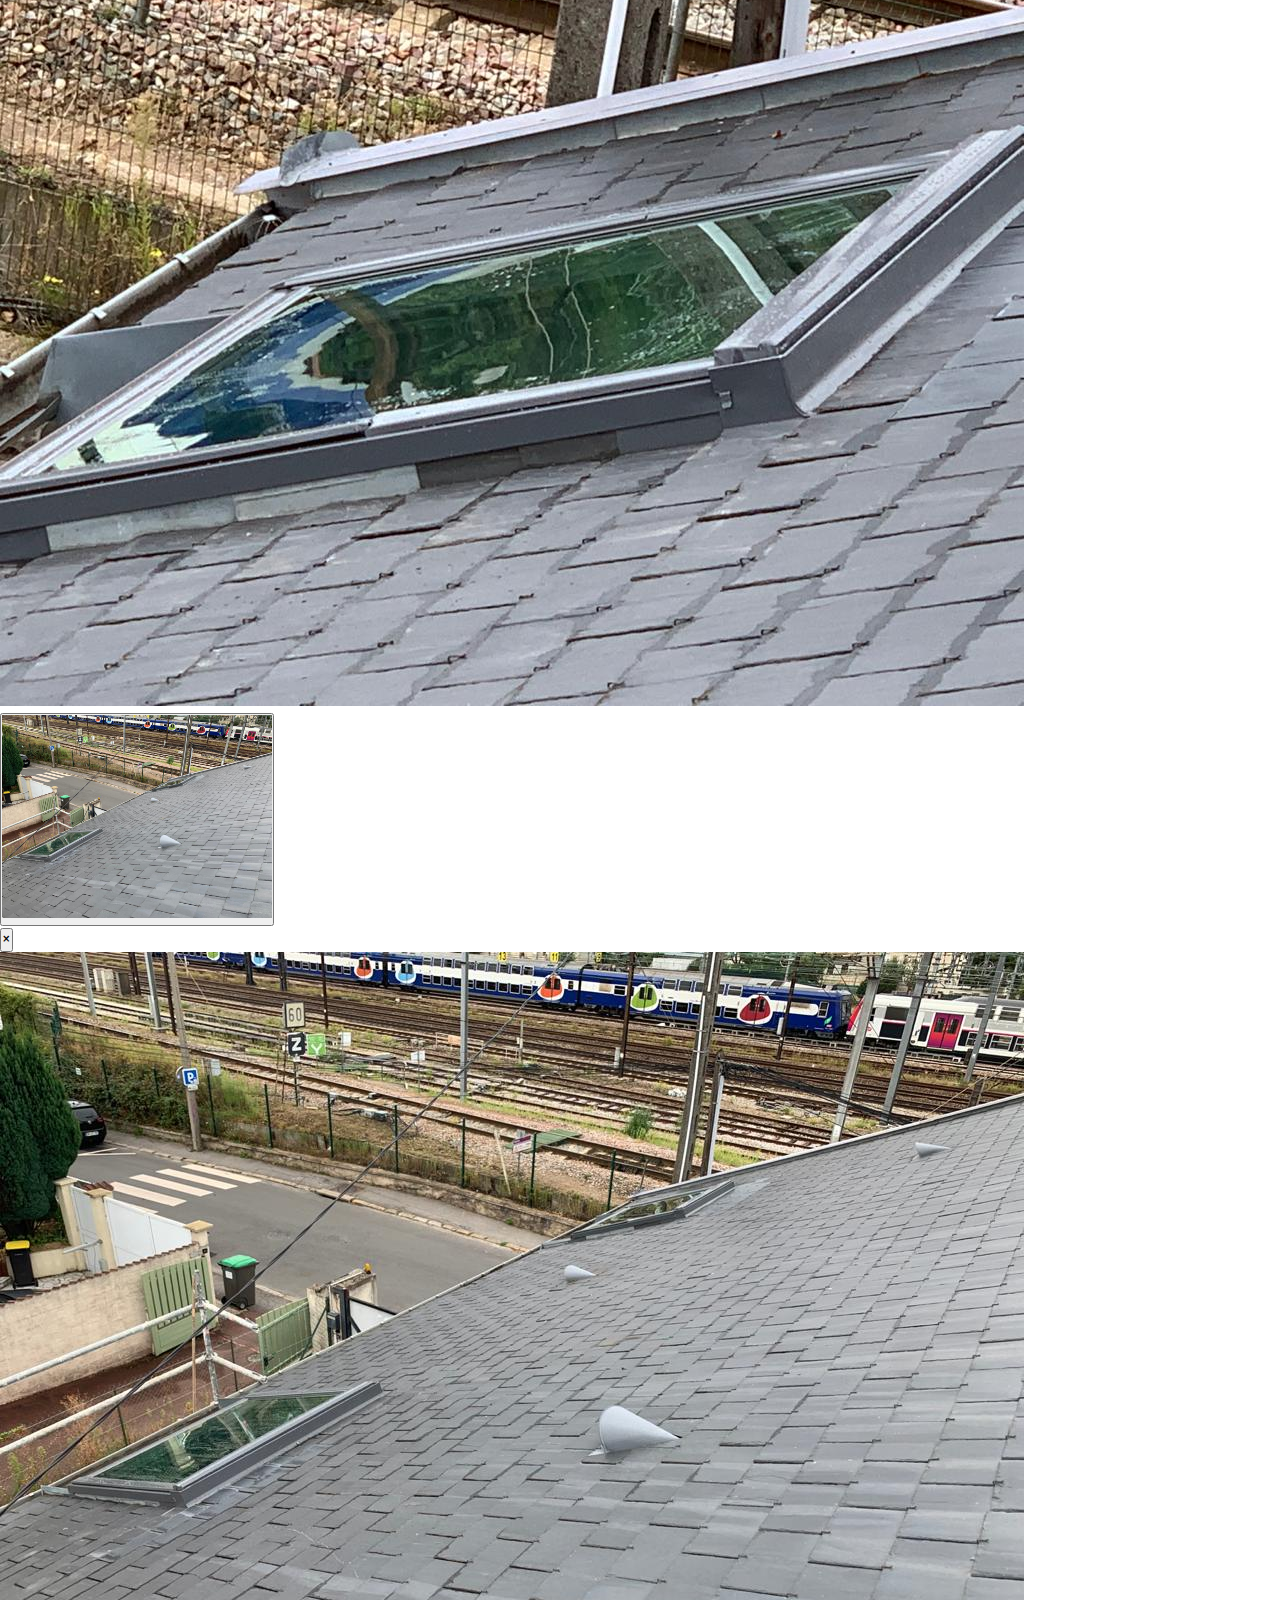
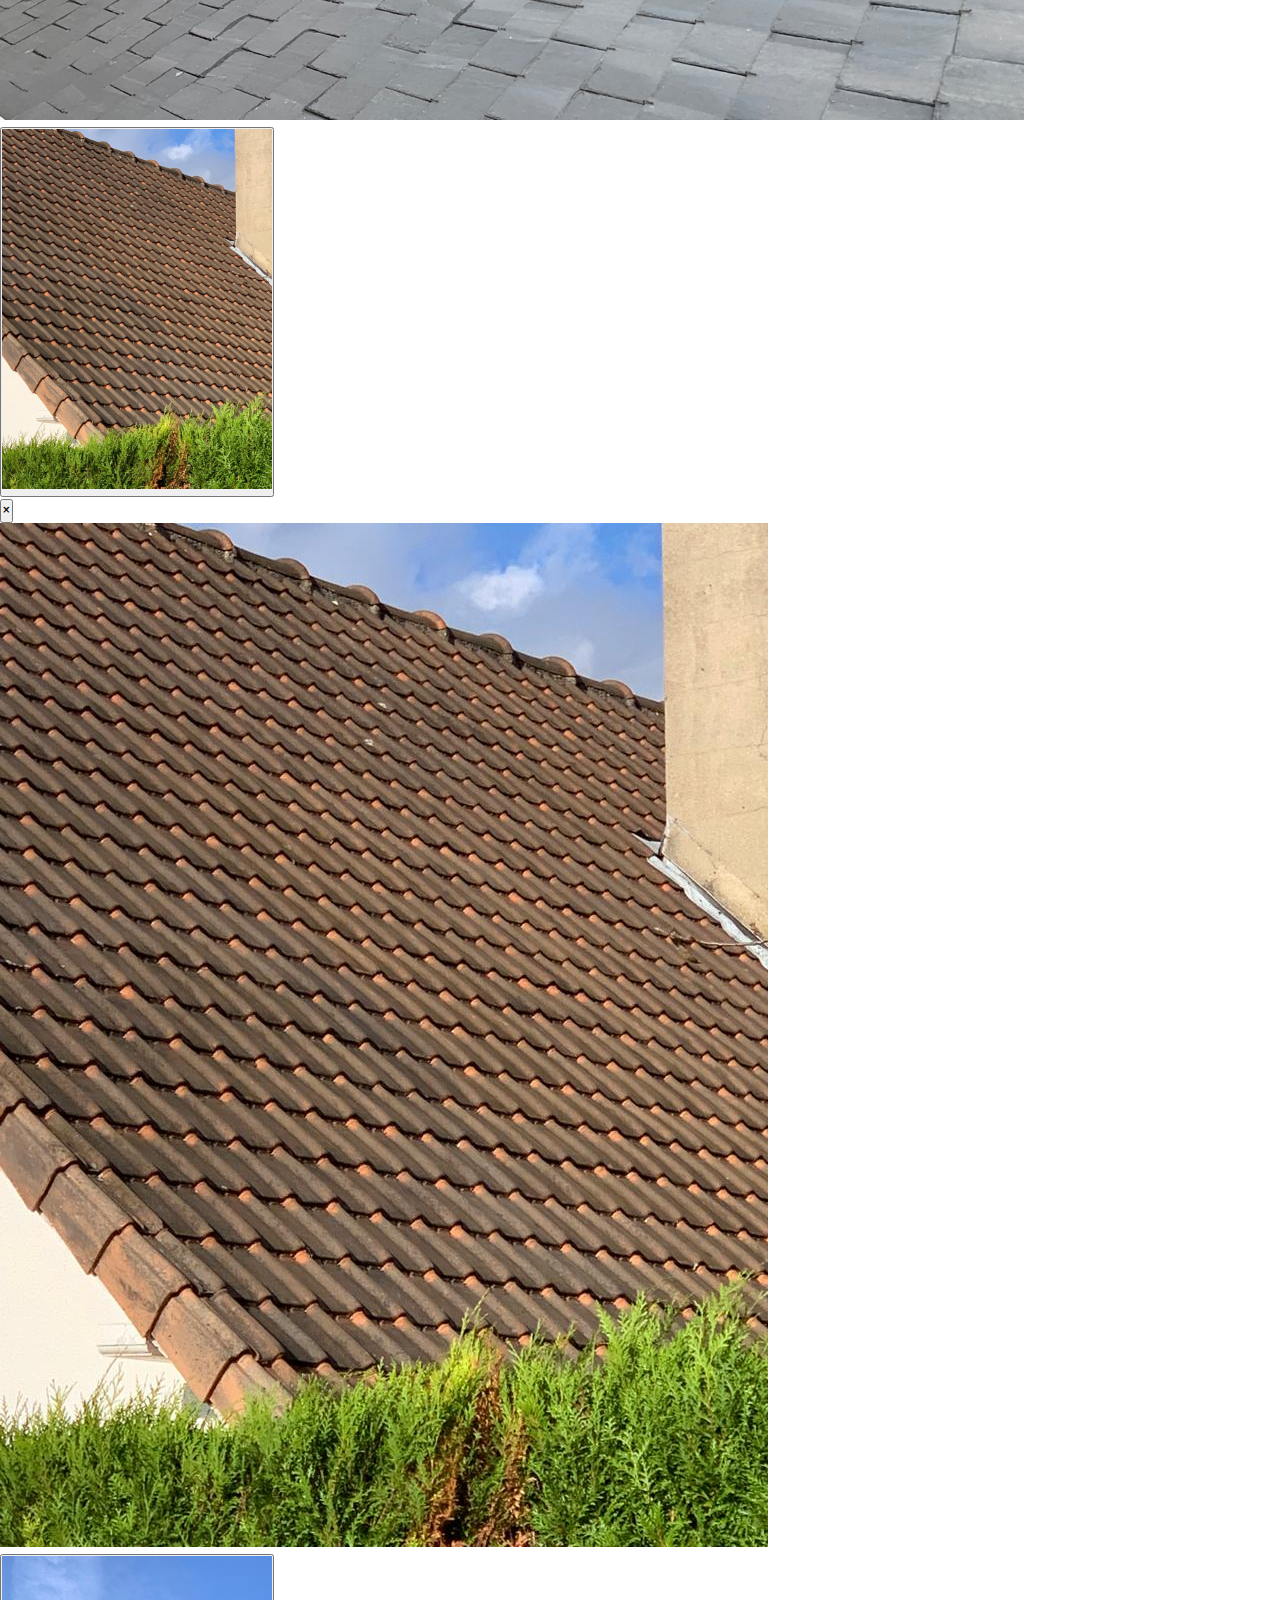
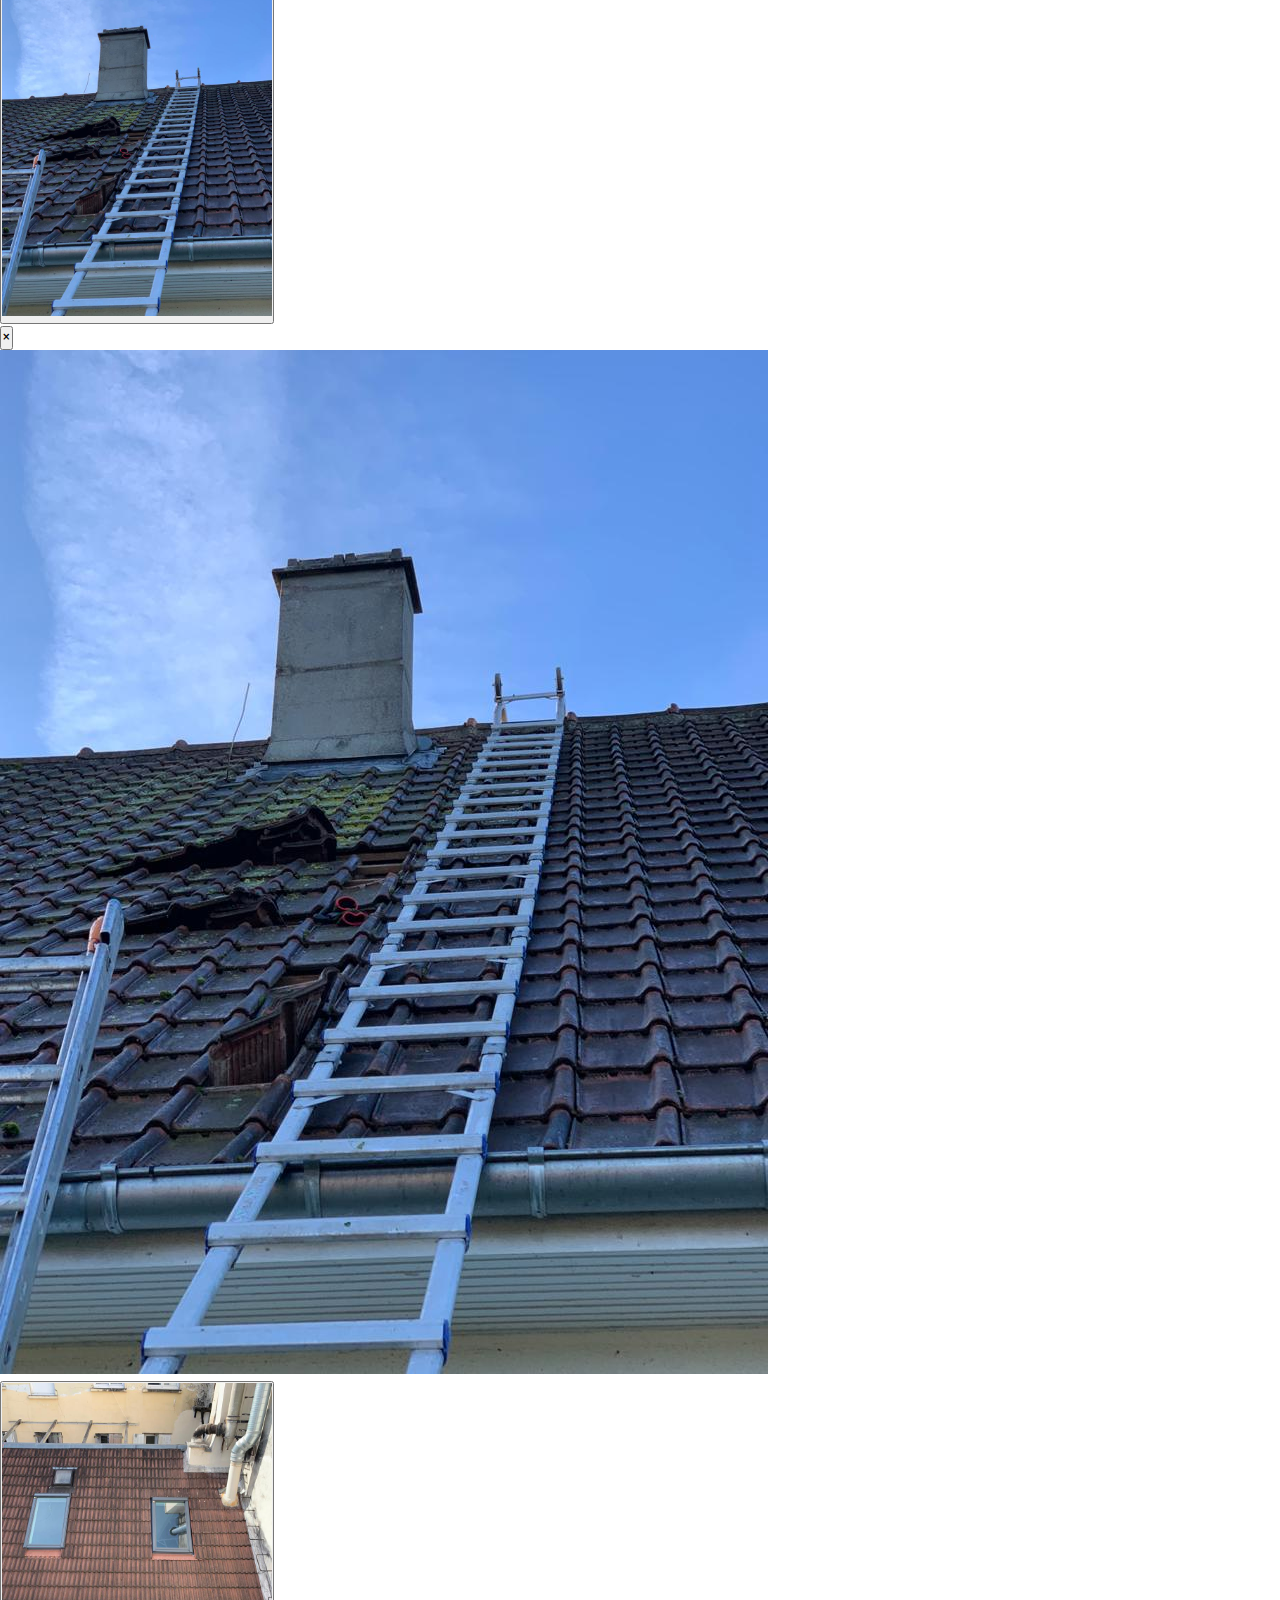
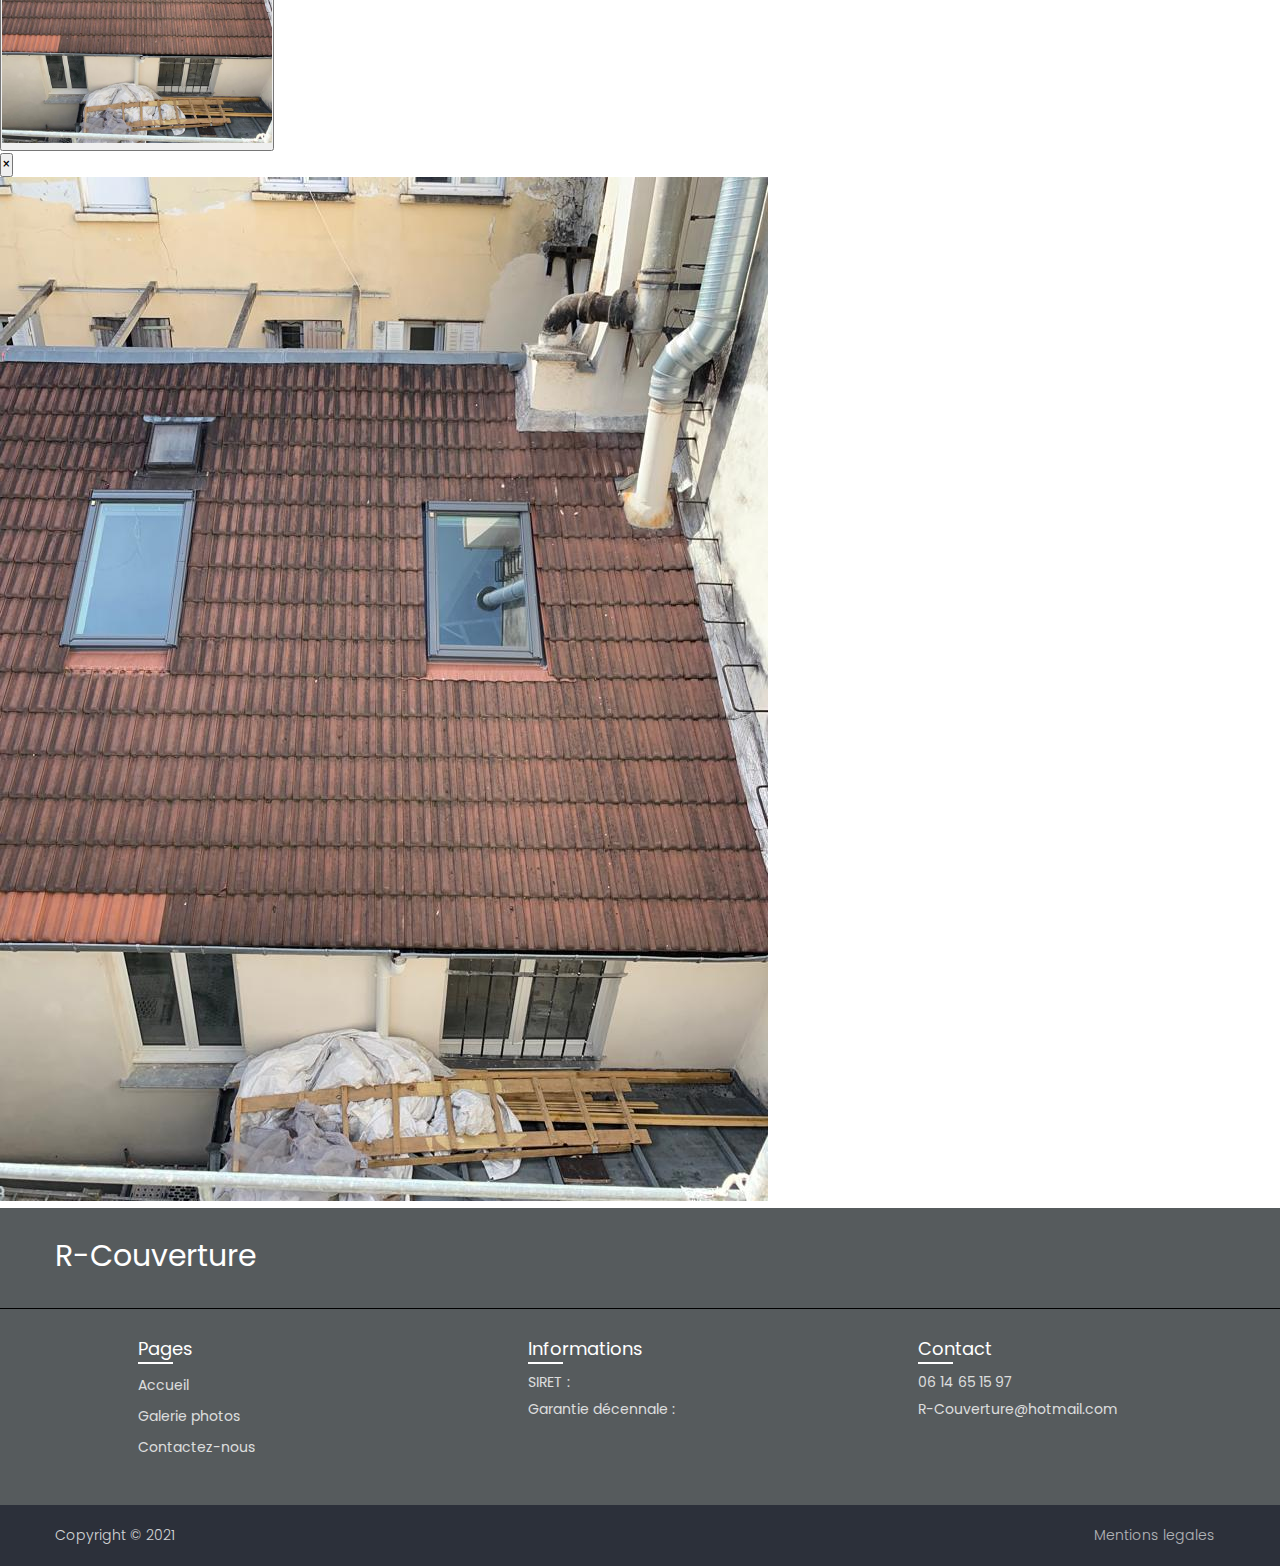
<file: Pages/galerie.html>
<!DOCTYPE html>
<html lang="fr">
<head>
  <meta name="viewport" content="width=device-width, initial-scale=1.0">
  <link rel="stylesheet" href="https://cdn.jsdelivr.net/npm/bootstrap@4.5.3/dist/css/bootstrap.min.css" integrity="sha384-TX8t27EcRE3e/ihU7zmQxVncDAy5uIKz4rEkgIXeMed4M0jlfIDPvg6uqKI2xXr2" crossorigin="anonymous">
  <script src="https://code.jquery.com/jquery-3.3.1.slim.min.js"
          integrity="sha384-q8i/X+965DzO0rT7abK41JStQIAqVgRVzpbzo5smXKp4YfRvH+8abtTE1Pi6jizo"
          crossorigin="anonymous"></script>
  <script src="https://cdn.jsdelivr.net/npm/bootstrap@4.5.3/dist/js/bootstrap.min.js" integrity="sha384-w1Q4orYjBQndcko6MimVbzY0tgp4pWB4lZ7lr30WKz0vr/aWKhXdBNmNb5D92v7s" crossorigin="anonymous"></script>
  <link rel="stylesheet" href="../Assets/Css/styles.css" />
  <link rel="stylesheet" href="../Assets/Css/footer.css" />
  <meta charset="UTF-8" />
  <title>R-Couverture - Galerie photos</title>
  <link rel="stylesheet" href="https://fonts.googleapis.com/css?family=Audiowide">
  <style>
    body {
      font-family: "Audiowide", sans-serif;
    }
  </style>
</head>
<body>
<header>
  <!--      NAVBAR-->
  <nav
          class="navbar navbar-expand-lg navbar-light bg-light d-none d-lg-flex"
  >
    <a class="navbar-brand" href="../index.html">
      <img
              src="../Assets/Images/home.png"
              width="220"
              class="d-inline-block align-top"
              alt="homelogo"
      />
    </a>
    <ul class="navbar-nav mr-auto">
      <li class="nav-item dropdown mr-4">
        <a class="nav-link dropdown-toggle" href="#" id="navbarDropdown" role="button" data-toggle="dropdown" aria-haspopup="true" aria-expanded="false">
          Nos services
        </a>
        <div class="dropdown-menu" aria-labelledby="navbarDropdown">
          <a class="dropdown-item" href="../Pages/Savoir-faire/toiture-zinc.html">Toiture en zinc</a>
          <a class="dropdown-item" href="../Pages/Savoir-faire/toiture-tuile.html">Toiture en tuile</a>
          <a class="dropdown-item" href="../Pages/Savoir-faire/toiture-ardoise.html">Toiture en ardoise</a>
          <a class="dropdown-item" href="../Pages/Savoir-faire/toiture-bacacier.html">Toiture en bac acier</a>
          <a class="dropdown-item" href="../Pages/Savoir-faire/demoussage.html">Demoussage</a>
          <a class="dropdown-item" href="../Pages/Savoir-faire/velux.html">Velux</a>
          <a class="dropdown-item" href="../Pages/Savoir-faire/isolation.html">Isolation</a>
          <a class="dropdown-item" href="../Pages/Savoir-faire/charpente.html">Charpente</a>
        </div>
      </li>
      <li class="nav-item">
        <a class="nav-link mr-4" href="../Pages/galerie.html"
        >Galerie photos</a
        >
      </li>
      <li class="nav-item">
        <a
                class="nav-link mr-4"
                href="../Pages/contactez-nous.html"
        >Contactez-nous</a
        >
      </li>
    </ul>
    <form class="form-inline color-primary mr-3">
      <img
              src="../Assets/Images/icon-phone.svg"
              width="35"
              class="d-inline-block align-top mr-3"
              alt="logo-phone"
      />
      <h5 class="pt-2">06 14 65 15 97</h5>
    </form>
  </nav>
  <!--      NAVBAR PHONE-->
  <div class="fixed-top d-block d-lg-none">
    <nav class="navbar navbar-light bg-light">
      <button class="navbar-toggler" type="button" data-toggle="collapse" data-target="#navbarToggleExternalContent" aria-controls="navbarToggleExternalContent" aria-expanded="false" aria-label="Toggle navigation">
        <span class="navbar-toggler-icon"></span>
      </button>
      <div class="collapse" id="navbarToggleExternalContent">
        <div class="bg-light p-4">
          <a class="navbar-brand" href="../index.html">
            <img
                    src="../Assets/Images/home.png"
                    width="220"
                    class="d-inline-block align-top"
                    alt="homelogo"
            />
          </a>
          <ul class="navbar-nav mr-auto">
            <li class="nav-item dropdown mr-4">
              <a class="nav-link dropdown-toggle" href="#" id="navbarDropdownPhone" role="button" data-toggle="dropdown" aria-haspopup="true" aria-expanded="false">
                Nos services
              </a>
              <div class="dropdown-menu" aria-labelledby="navbarDropdown">
                <a class="dropdown-item" href="../Pages/Savoir-faire/toiture-zinc.html">Toiture en zinc</a>
                <a class="dropdown-item" href="../Pages/Savoir-faire/toiture-tuile.html">Toiture en tuile</a>
                <a class="dropdown-item" href="../Pages/Savoir-faire/toiture-ardoise.html">Toiture en ardoise</a>
                <a class="dropdown-item" href="../Pages/Savoir-faire/toiture-bacacier.html">Toiture en bac acier</a>
                <a class="dropdown-item" href="../Pages/Savoir-faire/demoussage.html">Demoussage</a>
                <a class="dropdown-item" href="../Pages/Savoir-faire/velux.html">Velux</a>
                <a class="dropdown-item" href="../Pages/Savoir-faire/isolation.html">Isolation</a>
                <a class="dropdown-item" href="../Pages/Savoir-faire/charpente.html">Charpente</a>
              </div>
            </li>
            <li class="nav-item">
              <a class="nav-link mr-4" href="Savoir-faire/toiture-zinc.html"
              >Galerie photos</a
              >
            </li>
            <li class="nav-item">
              <a
                      class="nav-link mr-4"
                      href="../Pages/contactez-nous.html"
              >Contactez-nous</a
              >
            </li>
          </ul>
          <form class="form-inline color-primary mr-3">
            <img
                    src="../Assets/Images/icon-phone.svg"
                    width="35"
                    class="d-inline-block align-top mr-3"
                    alt="logo-phone"
            />
            <h5 class="pt-2">06 14 65 15 97</h5>
          </form>
        </div>
      </div>
    </nav>
  </div>
</header>
<!--  CONTENT-->
<div class="container">
  <!--  TITRE PAGE ET CONTENT-->
  <div class="text-center px-4">
    <h1 class="pt-5 pt-xs-8">Galerie photos</h1>
    <div class="px-4 px-lg-10 text-center">
      <h5 class="pt-4 pb-5 text-left underline">Nos réalisations</h5>
    </div>
    <div class="px-lg-10 pl-0 text-center">
    </div>
  </div>
</div>
<!--  PHOTOS W/ MODALS-->
<div class="row m-auto text-center">
  <!--      PHOTO 1-->
  <div class="col-lg-4 col-md-6">
    <!-- Button trigger modal -->
    <button type="button" class="btn btn-light" data-toggle="modal" data-target="#exampleModal">
      <img src="../Assets/Images/zinc1.png" class="d-block" width="270" alt="...">
    </button>
    <!-- Modal -->
    <div class="modal fade" id="exampleModal" tabindex="-1" aria-labelledby="exampleModalLabel" aria-hidden="true">
      <div class="modal-dialog modal-xl">
        <div class="modal-content">
          <div class="modal-header">
            <button type="button" class="close" data-dismiss="modal" aria-label="Close">
              <span aria-hidden="true">&times;</span>
            </button>
          </div>
          <div class="modal-body">
            <img src="../Assets/Images/zinc1.png" class="d-block w-100" alt="...">
          </div>
        </div>
      </div>
    </div>
  </div>
  <!--        PHOTO 2-->
  <div class="col-lg-4 col-md-6">
    <!-- Button trigger modal -->
    <button type="button" class="btn btn-light" data-toggle="modal" data-target="#exampleModal2">
      <img src="../Assets/Images/zinc2.jpeg" class="d-block" width="270" alt="...">
    </button>
    <!-- Modal -->
    <div class="modal fade" id="exampleModal2" tabindex="-1" aria-labelledby="exampleModalLabel" aria-hidden="true">
      <div class="modal-dialog modal-xl">
        <div class="modal-content">
          <div class="modal-header">
            <button type="button" class="close" data-dismiss="modal" aria-label="Close">
              <span aria-hidden="true">&times;</span>
            </button>
          </div>
          <div class="modal-body">
            <img src="../Assets/Images/zinc2.jpeg" class="d-block w-100" alt="...">
          </div>
        </div>
      </div>
    </div>
  </div>
  <!--        PHOTO 3-->
  <div class="col-lg-4 col-md-6">
    <!-- Button trigger modal -->
    <button type="button" class="btn btn-light" data-toggle="modal" data-target="#exampleModal3">
      <img src="../Assets/Images/zinc3.jpeg" class="d-block" width="270" alt="...">
    </button>
    <!-- Modal -->
    <div class="modal fade" id="exampleModal3" tabindex="-1" aria-labelledby="exampleModalLabel" aria-hidden="true">
      <div class="modal-dialog modal-xl">
        <div class="modal-content">
          <div class="modal-header">
            <button type="button" class="close" data-dismiss="modal" aria-label="Close">
              <span aria-hidden="true">&times;</span>
            </button>
          </div>
          <div class="modal-body">
            <img src="../Assets/Images/zinc3.jpeg" class="d-block w-100" alt="...">
          </div>
        </div>
      </div>
    </div>
  </div>
</div>
<!--  ROW PHOTO SECOND PART-->
<div class="row m-auto pb-5 text-center">
  <!--      PHOTO 4-->
  <div class="col-lg-4 col-md-6">
    <!-- Button trigger modal -->
    <button type="button" class="btn btn-light" data-toggle="modal" data-target="#exampleModal4">
      <img src="../Assets/Images/zinc4.jpeg" class="d-block" width="270" alt="...">
    </button>
    <!-- Modal -->
    <div class="modal fade" id="exampleModal4" tabindex="-1" aria-labelledby="exampleModalLabel" aria-hidden="true">
      <div class="modal-dialog modal-xl">
        <div class="modal-content">
          <div class="modal-header">
            <button type="button" class="close" data-dismiss="modal" aria-label="Close">
              <span aria-hidden="true">&times;</span>
            </button>
          </div>
          <div class="modal-body">
            <img src="../Assets/Images/zinc4.jpeg" class="d-block w-100" alt="...">
          </div>
        </div>
      </div>
    </div>
  </div>
  <!--        PHOTO 5-->
  <div class="col-lg-4 col-md-6">
    <!-- Button trigger modal -->
    <button type="button" class="btn btn-light" data-toggle="modal" data-target="#exampleModal5">
      <img src="../Assets/Images/zinc5.jpeg" class="d-block" width="270" alt="...">
    </button>
    <!-- Modal -->
    <div class="modal fade" id="exampleModal5" tabindex="-1" aria-labelledby="exampleModalLabel" aria-hidden="true">
      <div class="modal-dialog modal-xl">
        <div class="modal-content">
          <div class="modal-header">
            <button type="button" class="close" data-dismiss="modal" aria-label="Close">
              <span aria-hidden="true">&times;</span>
            </button>
          </div>
          <div class="modal-body">
            <img src="../Assets/Images/zinc5.jpeg" class="d-block w-100" alt="...">
          </div>
        </div>
      </div>
    </div>
  </div>
  <!--        PHOTO 6-->
  <div class="col-lg-4 col-md-6">
    <!-- Button trigger modal -->
    <button type="button" class="btn btn-light" data-toggle="modal" data-target="#exampleModal6">
      <img src="../Assets/Images/zinc6.jpeg" class="d-block" width="270" alt="...">
    </button>
    <!-- Modal -->
    <div class="modal fade" id="exampleModal6" tabindex="-1" aria-labelledby="exampleModalLabel" aria-hidden="true">
      <div class="modal-dialog modal-xl">
        <div class="modal-content">
          <div class="modal-header">
            <button type="button" class="close" data-dismiss="modal" aria-label="Close">
              <span aria-hidden="true">&times;</span>
            </button>
          </div>
          <div class="modal-body">
            <img src="../Assets/Images/zinc6.jpeg" class="d-block w-100" alt="...">
          </div>
        </div>
      </div>
    </div>
  </div>
</div>
<!--  ROW 3 W/ MODALS-->
<div class="row m-auto text-center">
  <!--      PHOTO 7-->
  <div class="col-lg-4 col-md-6">
    <!-- Button trigger modal -->
    <button type="button" class="btn btn-light" data-toggle="modal" data-target="#exampleModal7">
      <img src="../Assets/Images/velux1.png" class="d-block" width="270" alt="...">
    </button>
    <!-- Modal -->
    <div class="modal fade" id="exampleModal7" tabindex="-1" aria-labelledby="exampleModalLabel" aria-hidden="true">
      <div class="modal-dialog modal-xl">
        <div class="modal-content">
          <div class="modal-header">
            <button type="button" class="close" data-dismiss="modal" aria-label="Close">
              <span aria-hidden="true">&times;</span>
            </button>
          </div>
          <div class="modal-body">
            <img src="../Assets/Images/velux1.png" class="d-block w-100" alt="...">
          </div>
        </div>
      </div>
    </div>
  </div>
  <!--        PHOTO 8-->
  <div class="col-lg-4 col-md-6">
    <!-- Button trigger modal -->
    <button type="button" class="btn btn-light" data-toggle="modal" data-target="#exampleModal8">
      <img src="../Assets/Images/velux2.jpeg" class="d-block" width="270" alt="...">
    </button>
    <!-- Modal -->
    <div class="modal fade" id="exampleModal8" tabindex="-1" aria-labelledby="exampleModalLabel" aria-hidden="true">
      <div class="modal-dialog modal-xl">
        <div class="modal-content">
          <div class="modal-header">
            <button type="button" class="close" data-dismiss="modal" aria-label="Close">
              <span aria-hidden="true">&times;</span>
            </button>
          </div>
          <div class="modal-body">
            <img src="../Assets/Images/velux2.jpeg" class="d-block w-100" alt="...">
          </div>
        </div>
      </div>
    </div>
  </div>
  <!--        PHOTO 9-->
  <div class="col-lg-4 col-md-6">
    <!-- Button trigger modal -->
    <button type="button" class="btn btn-light" data-toggle="modal" data-target="#exampleModal9">
      <img src="../Assets/Images/ardoise3.jpeg" class="d-block" width="270" alt="...">
    </button>
    <!-- Modal -->
    <div class="modal fade" id="exampleModal9" tabindex="-1" aria-labelledby="exampleModalLabel" aria-hidden="true">
      <div class="modal-dialog modal-xl">
        <div class="modal-content">
          <div class="modal-header">
            <button type="button" class="close" data-dismiss="modal" aria-label="Close">
              <span aria-hidden="true">&times;</span>
            </button>
          </div>
          <div class="modal-body">
            <img src="../Assets/Images/ardoise3.jpeg" class="d-block w-100" alt="...">
          </div>
        </div>
      </div>
    </div>
  </div>
</div>
<!--  ROW 4 PART-->
<div class="row m-auto pb-5 text-center">
  <!--      PHOTO 10-->
  <div class="col-lg-4 col-md-6">
    <!-- Button trigger modal -->
    <button type="button" class="btn btn-light" data-toggle="modal" data-target="#exampleModal10">
      <img src="../Assets/Images/tuile1.jpeg" class="d-block" width="270" alt="...">
    </button>
    <!-- Modal -->
    <div class="modal fade" id="exampleModal10" tabindex="-1" aria-labelledby="exampleModalLabel" aria-hidden="true">
      <div class="modal-dialog modal-xl">
        <div class="modal-content">
          <div class="modal-header">
            <button type="button" class="close" data-dismiss="modal" aria-label="Close">
              <span aria-hidden="true">&times;</span>
            </button>
          </div>
          <div class="modal-body">
            <img src="../Assets/Images/tuile1.jpeg" class="d-block w-100" alt="...">
          </div>
        </div>
      </div>
    </div>
  </div>
  <!--        PHOTO 11-->
  <div class="col-lg-4 col-md-6">
    <!-- Button trigger modal -->
    <button type="button" class="btn btn-light" data-toggle="modal" data-target="#exampleModal11">
      <img src="../Assets/Images/tuile2.jpeg" class="d-block" width="270" alt="...">
    </button>
    <!-- Modal -->
    <div class="modal fade" id="exampleModal11" tabindex="-1" aria-labelledby="exampleModalLabel" aria-hidden="true">
      <div class="modal-dialog modal-xl">
        <div class="modal-content">
          <div class="modal-header">
            <button type="button" class="close" data-dismiss="modal" aria-label="Close">
              <span aria-hidden="true">&times;</span>
            </button>
          </div>
          <div class="modal-body">
            <img src="../Assets/Images/tuile2.jpeg" class="d-block w-100" alt="...">
          </div>
        </div>
      </div>
    </div>
  </div>
  <!--        PHOTO 12-->
  <div class="col-lg-4 col-md-6">
    <!-- Button trigger modal -->
    <button type="button" class="btn btn-light" data-toggle="modal" data-target="#exampleModal12">
      <img src="../Assets/Images/tuile3.jpeg" class="d-block" width="270" alt="...">
    </button>
    <!-- Modal -->
    <div class="modal fade" id="exampleModal12" tabindex="-1" aria-labelledby="exampleModalLabel" aria-hidden="true">
      <div class="modal-dialog modal-xl">
        <div class="modal-content">
          <div class="modal-header">
            <button type="button" class="close" data-dismiss="modal" aria-label="Close">
              <span aria-hidden="true">&times;</span>
            </button>
          </div>
          <div class="modal-body">
            <img src="../Assets/Images/tuile3.jpeg" class="d-block w-100" alt="...">
          </div>
        </div>
      </div>
    </div>
  </div>
</div>
</body>
<!--FOOTER-->
<div class="footer">
  <div class="content">
    <div class="top">
      <div class="logo-details">
        <span class="logo_name">R-Couverture</span>
      </div>
    </div>
    <div class="link-boxes">
      <ul class="box">
        <li class="link_name">Pages</li>
        <li><a href="../index.html">Accueil</a></li>
        <li><a href="../Pages/galerie.html">Galerie photos</a></li>
        <li><a href="../Pages/contactez-nous.html">Contactez-nous</a></li>

      </ul>
      <ul class="box">
        <li class="link_name">Informations</li>
        <li><h5 class="pt-1">SIRET :</h5></li>
        <li><h5>Garantie décennale :</h5></li>

      </ul>
      <ul class="box">
        <li class="link_name">Contact</li>
        <li><h5 class="pt-1">06 14 65 15 97</h5></li>
        <li><h5 class="fs-xs-06">R-Couverture@hotmail.com</h5></li>
      </ul>
    </div>
  </div>
  <div class="bottom-details">
    <div class="bottom_text">
      <span class="copyright_text">Copyright © 2021</span>
      <span class="policy_terms">
          <a href="#">Mentions legales</a>
        </span>
    </div>
  </div>
</div>
</html>
</file>
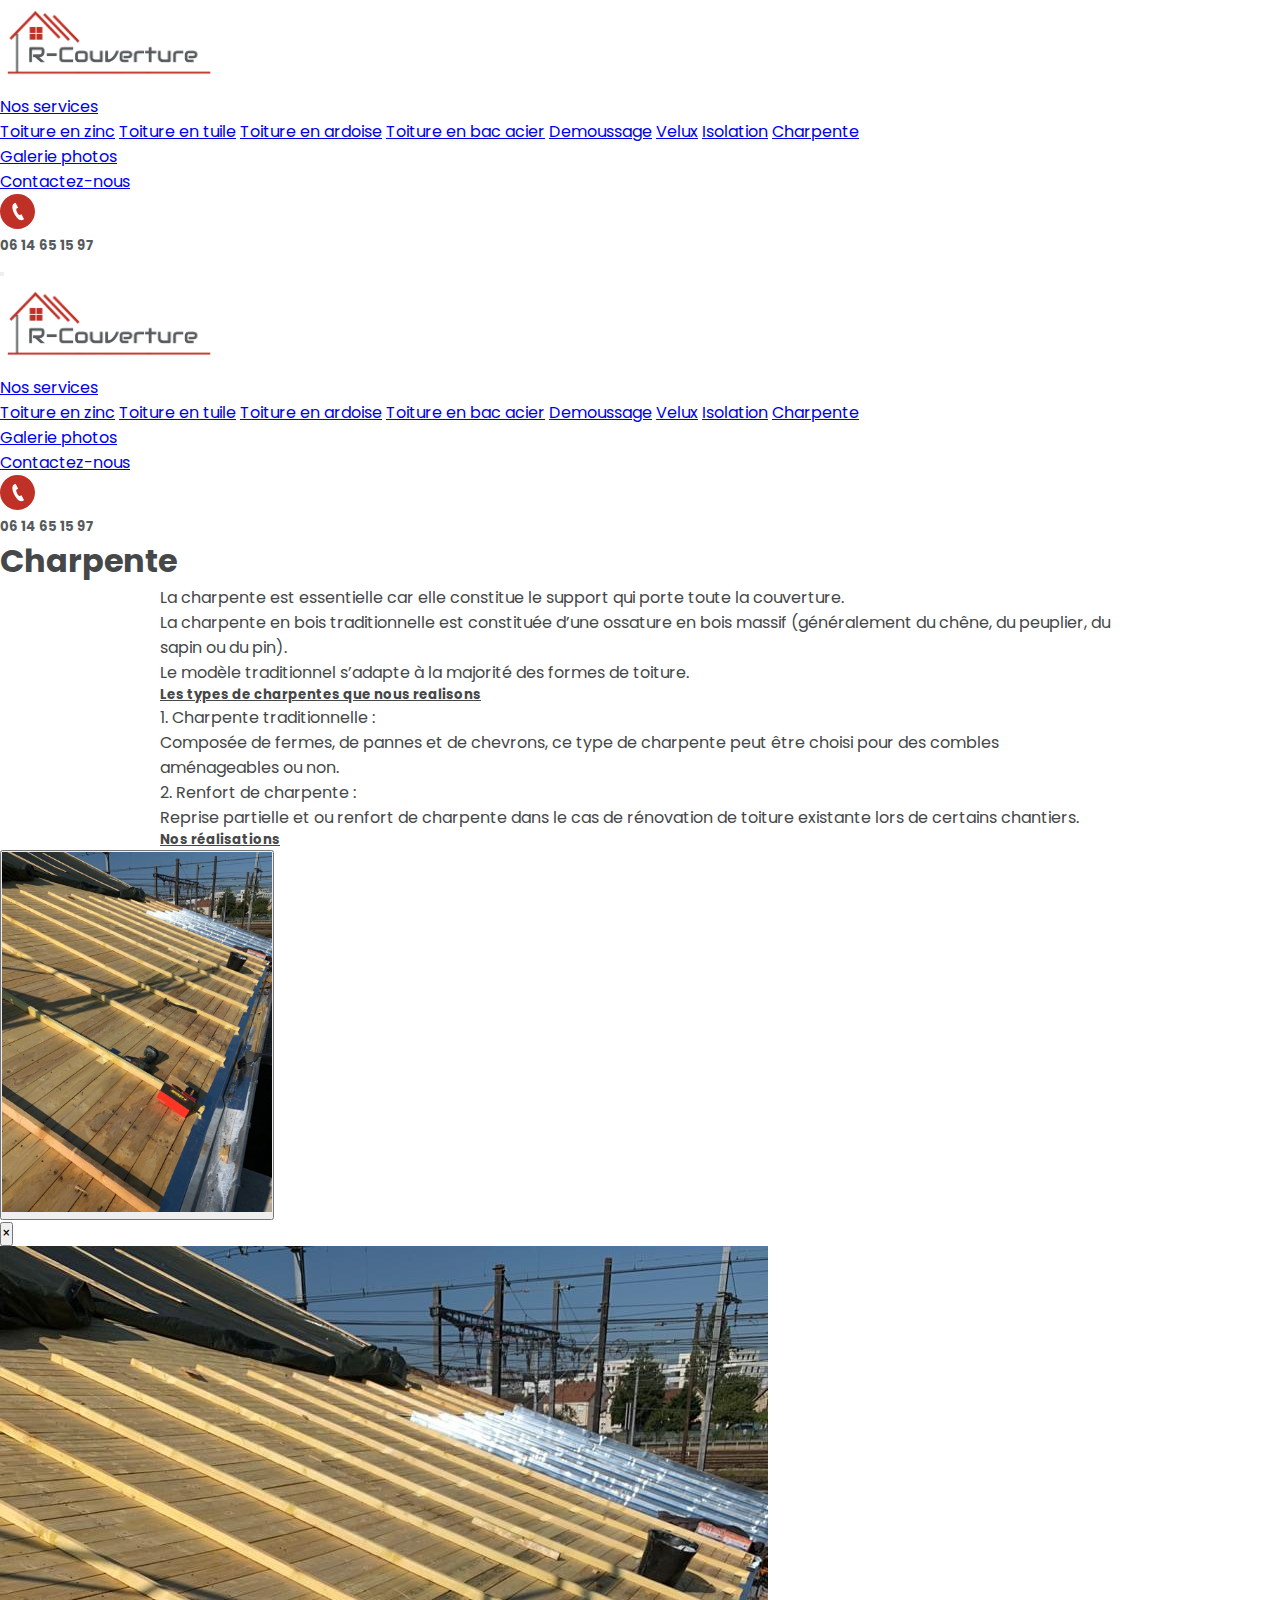
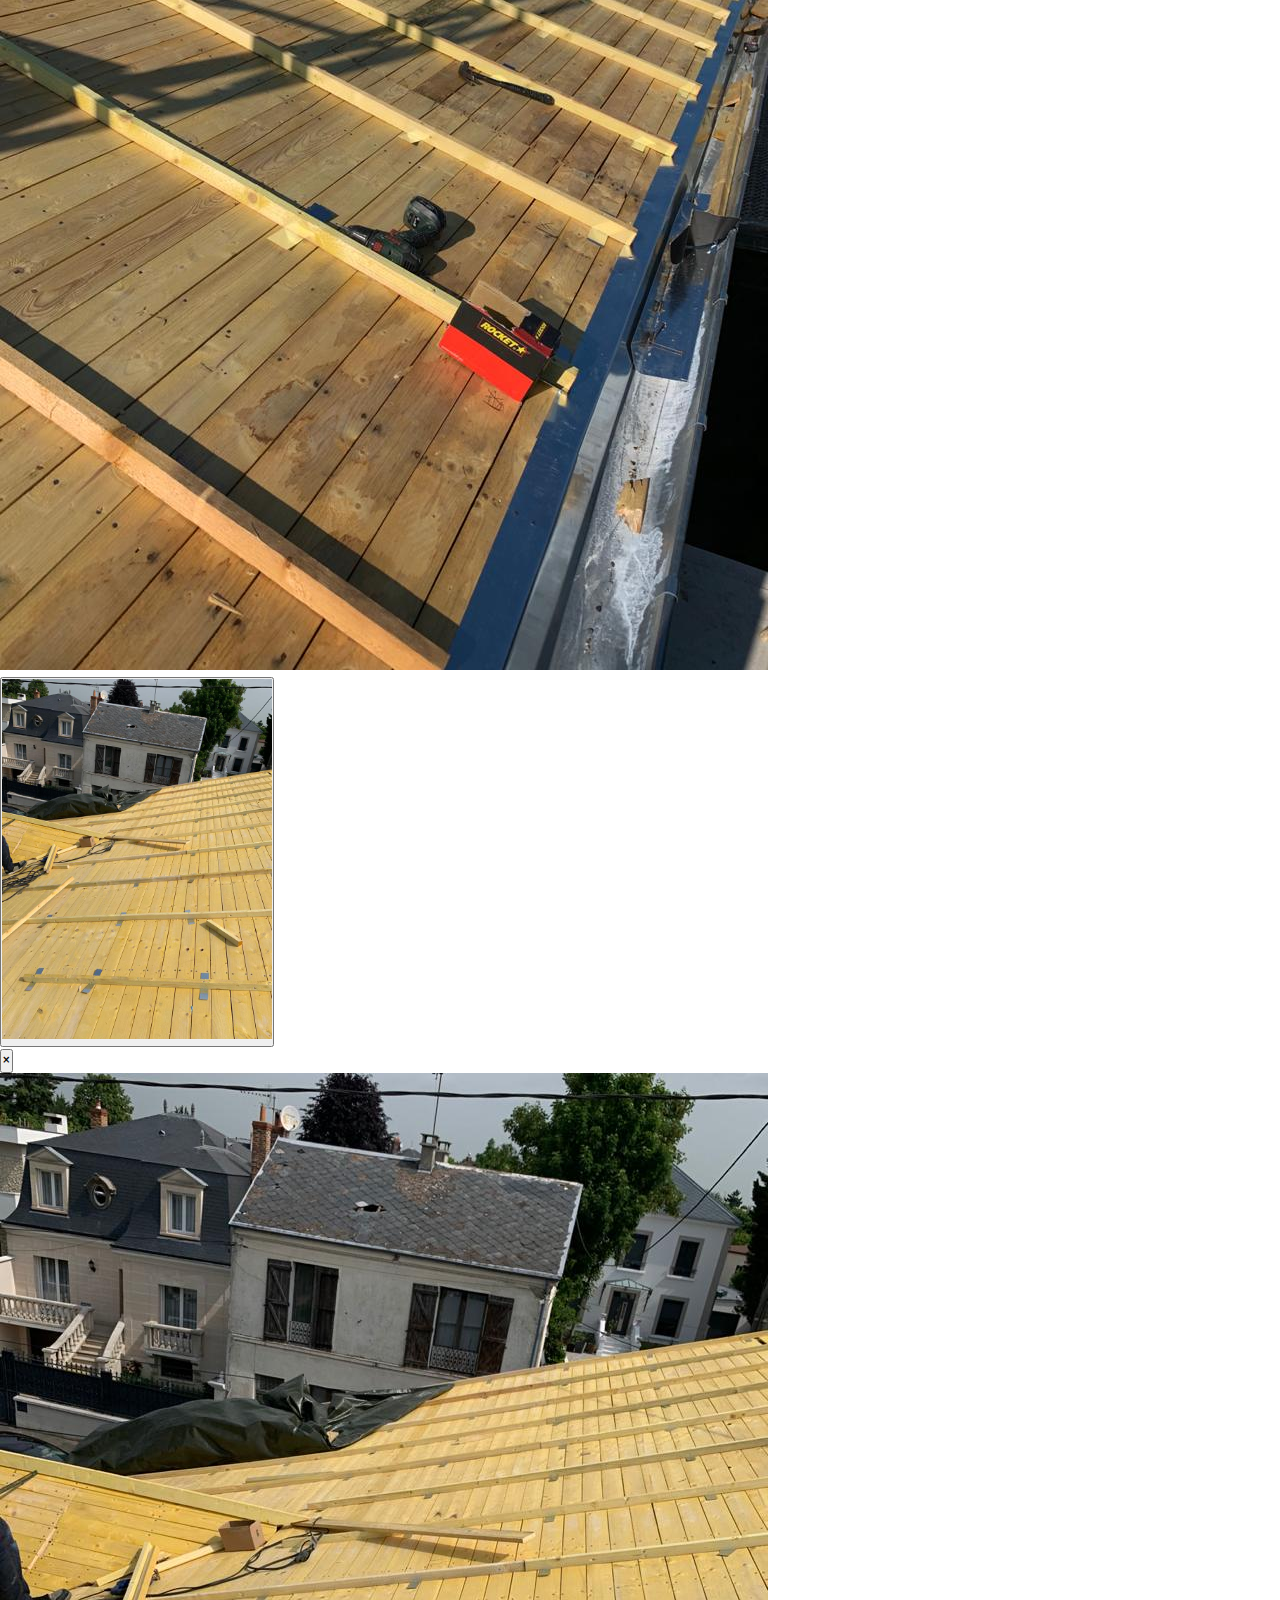
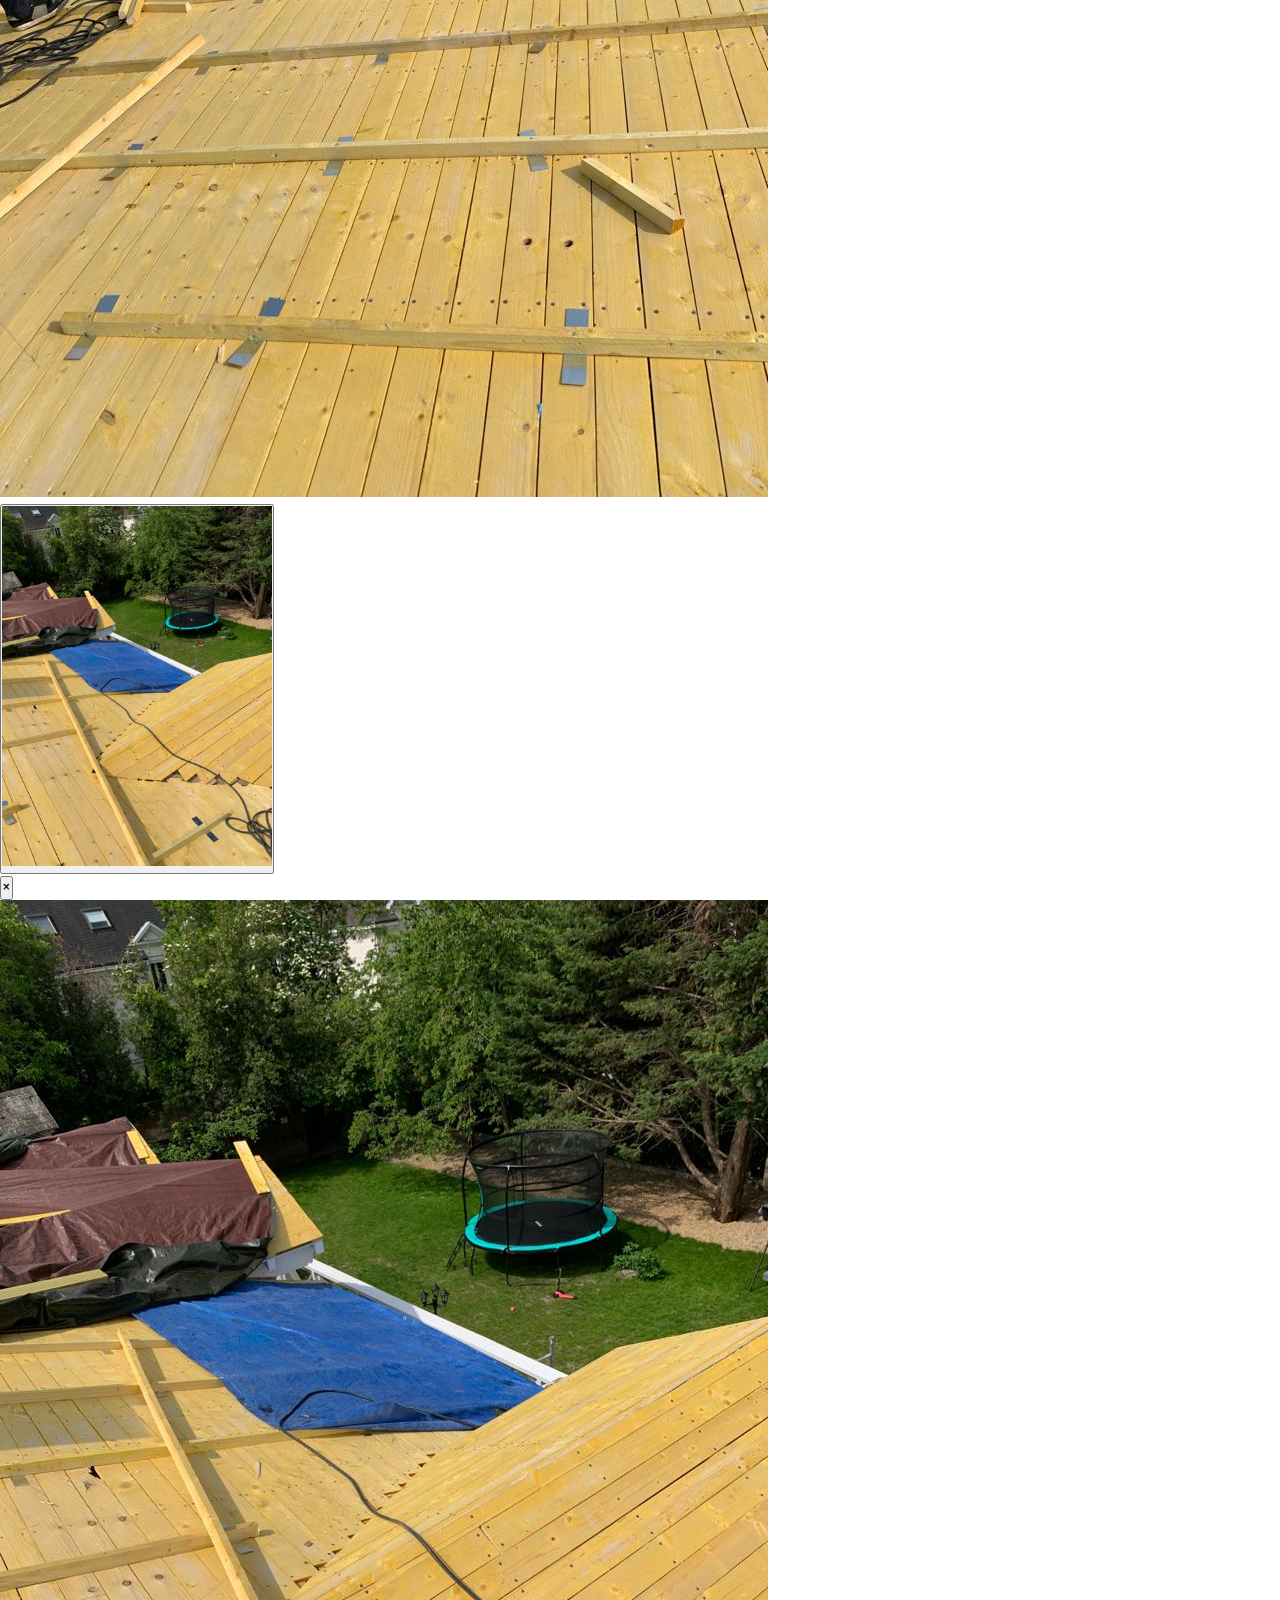
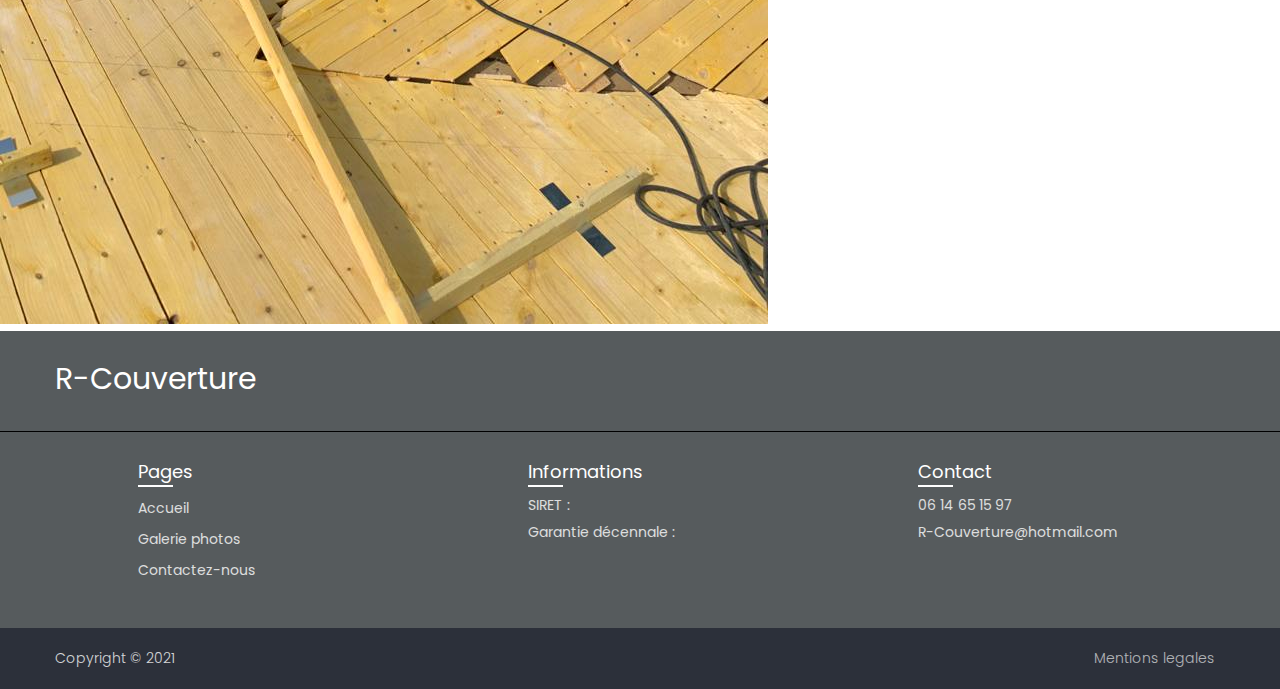
<file: Pages/Savoir-faire/charpente.html>
<!DOCTYPE html>
<html lang="fr">
<head>
  <meta name="viewport" content="width=device-width, initial-scale=1.0">
  <link rel="stylesheet" href="https://cdn.jsdelivr.net/npm/bootstrap@4.5.3/dist/css/bootstrap.min.css" integrity="sha384-TX8t27EcRE3e/ihU7zmQxVncDAy5uIKz4rEkgIXeMed4M0jlfIDPvg6uqKI2xXr2" crossorigin="anonymous">
  <script src="https://code.jquery.com/jquery-3.3.1.slim.min.js"
          integrity="sha384-q8i/X+965DzO0rT7abK41JStQIAqVgRVzpbzo5smXKp4YfRvH+8abtTE1Pi6jizo"
          crossorigin="anonymous"></script>
  <script src="https://cdn.jsdelivr.net/npm/bootstrap@4.5.3/dist/js/bootstrap.min.js" integrity="sha384-w1Q4orYjBQndcko6MimVbzY0tgp4pWB4lZ7lr30WKz0vr/aWKhXdBNmNb5D92v7s" crossorigin="anonymous"></script>
  <link rel="stylesheet" href="../../Assets/Css/styles.css" />
  <link rel="stylesheet" href="../../Assets/Css/footer.css" />
  <meta charset="UTF-8" />
  <title>R-Couverture - Charpente</title>
  <link rel="stylesheet" href="https://fonts.googleapis.com/css?family=Audiowide">
  <style>
    body {
      font-family: "Audiowide", sans-serif;
    }
  </style>
</head>
<body>
<header>
  <!--      NAVBAR-->
  <nav
          class="navbar navbar-expand-lg navbar-light bg-light d-none d-lg-flex"
  >
    <a class="navbar-brand" href="../../index.html">
      <img
              src="../../Assets/Images/home.png"
              width="220"
              class="d-inline-block align-top"
              alt="homelogo"
      />
    </a>
    <ul class="navbar-nav mr-auto">
      <li class="nav-item dropdown mr-4">
        <a class="nav-link dropdown-toggle" href="#" id="navbarDropdown" role="button" data-toggle="dropdown" aria-haspopup="true" aria-expanded="false">
          Nos services
        </a>
        <div class="dropdown-menu" aria-labelledby="navbarDropdown">
          <a class="dropdown-item" href="../../Pages/Savoir-faire/toiture-zinc.html">Toiture en zinc</a>
          <a class="dropdown-item" href="../../Pages/Savoir-faire/toiture-tuile.html">Toiture en tuile</a>
          <a class="dropdown-item" href="../../Pages/Savoir-faire/toiture-ardoise.html">Toiture en ardoise</a>
          <a class="dropdown-item" href="../../Pages/Savoir-faire/toiture-bacacier.html">Toiture en bac acier</a>
          <a class="dropdown-item" href="../../Pages/Savoir-faire/demoussage.html">Demoussage</a>
          <a class="dropdown-item" href="../../Pages/Savoir-faire/velux.html">Velux</a>
          <a class="dropdown-item" href="../../Pages/Savoir-faire/isolation.html">Isolation</a>
          <a class="dropdown-item" href="../../Pages/Savoir-faire/charpente.html">Charpente</a>
        </div>
      </li>
      <li class="nav-item">
        <a class="nav-link mr-4" href="../galerie.html"
        >Galerie photos</a
        >
      </li>
      <li class="nav-item">
        <a
                class="nav-link mr-4"
                href="../contactez-nous.html"
        >Contactez-nous</a
        >
      </li>
    </ul>
    <form class="form-inline color-primary mr-3">
      <img
              src="../../Assets/Images/icon-phone.svg"
              width="35"
              class="d-inline-block align-top mr-3"
              alt="logo-phone"
      />
      <h5 class="pt-2">06 14 65 15 97</h5>
    </form>
  </nav>
  <!--      NAVBAR PHONE-->
  <div class="fixed-top d-block d-lg-none">
    <nav class="navbar navbar-light bg-light">
      <button class="navbar-toggler" type="button" data-toggle="collapse" data-target="#navbarToggleExternalContent" aria-controls="navbarToggleExternalContent" aria-expanded="false" aria-label="Toggle navigation">
        <span class="navbar-toggler-icon"></span>
      </button>
      <div class="collapse" id="navbarToggleExternalContent">
        <div class="bg-light p-4">
          <a class="navbar-brand" href="../../index.html">
            <img
                    src="../../Assets/Images/home.png"
                    width="220"
                    class="d-inline-block align-top"
                    alt="homelogo"
            />
          </a>
          <ul class="navbar-nav mr-auto">
            <li class="nav-item dropdown mr-4">
              <a class="nav-link dropdown-toggle" href="#" id="navbarDropdownPhone" role="button" data-toggle="dropdown" aria-haspopup="true" aria-expanded="false">
                Nos services
              </a>
              <div class="dropdown-menu" aria-labelledby="navbarDropdown">
                <a class="dropdown-item" href="../../Pages/Savoir-faire/toiture-zinc.html">Toiture en zinc</a>
                <a class="dropdown-item" href="../../Pages/Savoir-faire/toiture-tuile.html">Toiture en tuile</a>
                <a class="dropdown-item" href="../../Pages/Savoir-faire/toiture-ardoise.html">Toiture en ardoise</a>
                <a class="dropdown-item" href="../../Pages/Savoir-faire/toiture-bacacier.html">Toiture en bac acier</a>
                <a class="dropdown-item" href="../../Pages/Savoir-faire/demoussage.html">Demoussage</a>
                <a class="dropdown-item" href="../../Pages/Savoir-faire/velux.html">Velux</a>
                <a class="dropdown-item" href="../../Pages/Savoir-faire/isolation.html">Isolation</a>
                <a class="dropdown-item" href="../../Pages/Savoir-faire/charpente.html">Charpente</a>
              </div>
            </li>
            <li class="nav-item">
              <a class="nav-link mr-4" href="../galerie.html">Galerie photos</a>
            </li>
            <li class="nav-item">
              <a
                      class="nav-link mr-4"
                      href="../contactez-nous.html"
              >Contactez-nous</a
              >
            </li>
          </ul>
          <form class="form-inline color-primary mr-3">
            <img
                    src="../../Assets/Images/icon-phone.svg"
                    width="35"
                    class="d-inline-block align-top mr-3"
                    alt="logo-phone"
            />
            <h5 class="pt-2">06 14 65 15 97</h5>
          </form>
        </div>
      </div>
    </nav>
  </div>
</header>
<div class="container">
  <!--  TITRE PAGE ET CONTENT-->
  <div class="text-center px-4">
    <h1 class="pt-5 pt-xs-8">Charpente</h1>
    <div class="px-4 px-lg-10 text-center">
      <p class="pt-4">La charpente est essentielle car elle constitue le support qui porte toute la couverture.
        <br>La charpente en bois traditionnelle est constituée d’une ossature en bois massif
        (généralement du chêne, du peuplier, du sapin ou du pin).
        <br>Le modèle traditionnel s’adapte à la majorité des formes de toiture.
      </p>
      <h5 class="pt-4 text-left underline">Les types de charpentes que nous realisons</h5>
      <p class="pt-4 text-left font-weight-bold">1. Charpente traditionnelle :</p>
      <p>Composée de fermes, de pannes et de chevrons, ce type de charpente peut être choisi pour des combles aménageables ou non.</p>
      <p class="pt-4 text-left font-weight-bold">2. Renfort de charpente :</p>
      <p>Reprise partielle et ou renfort de charpente dans le cas de rénovation de toiture existante lors de certains chantiers.
      </p>
      <h5 class="pt-4 pb-5 text-left underline">Nos réalisations</h5>
      </div>
    <div class="px-lg-10 pl-0 text-center">
      </div>
    </div>
    </div>
<!--  PHOTOS W/ MODALS-->
<div class="row m-auto pb-5 text-center">
  <!--      PHOTO 1-->
  <div class="col-lg-4 col-md-6">
    <!-- Button trigger modal -->
    <button type="button" class="btn btn-light" data-toggle="modal" data-target="#exampleModal">
      <img src="../../Assets/Images/charpente1.jpeg" class="d-block" width="270" alt="...">
    </button>
    <!-- Modal -->
    <div class="modal fade" id="exampleModal" tabindex="-1" aria-labelledby="exampleModalLabel" aria-hidden="true">
      <div class="modal-dialog modal-xl">
        <div class="modal-content">
          <div class="modal-header">
            <button type="button" class="close" data-dismiss="modal" aria-label="Close">
              <span aria-hidden="true">&times;</span>
            </button>
          </div>
          <div class="modal-body">
            <img src="../../Assets/Images/charpente1.jpeg" class="d-block w-100" alt="...">
          </div>
        </div>
      </div>
    </div>
  </div>
  <!--        PHOTO 2-->
  <div class="col-lg-4 col-md-6">
    <!-- Button trigger modal -->
    <button type="button" class="btn btn-light" data-toggle="modal" data-target="#exampleModal2">
      <img src="../../Assets/Images/charpente2.jpeg" class="d-block" width="270" alt="...">
    </button>
    <!-- Modal -->
    <div class="modal fade" id="exampleModal2" tabindex="-1" aria-labelledby="exampleModalLabel" aria-hidden="true">
      <div class="modal-dialog modal-xl">
        <div class="modal-content">
          <div class="modal-header">
            <button type="button" class="close" data-dismiss="modal" aria-label="Close">
              <span aria-hidden="true">&times;</span>
            </button>
          </div>
          <div class="modal-body">
            <img src="../../Assets/Images/charpente2.jpeg" class="d-block w-100" alt="...">
          </div>
        </div>
      </div>
    </div>
  </div>
  <!--        PHOTO 3-->
  <div class="col-lg-4 col-md-6">
    <!-- Button trigger modal -->
    <button type="button" class="btn btn-light" data-toggle="modal" data-target="#exampleModal3">
      <img src="../../Assets/Images/charpente3.jpeg" class="d-block" width="270" alt="...">
    </button>
    <!-- Modal -->
    <div class="modal fade" id="exampleModal3" tabindex="-1" aria-labelledby="exampleModalLabel" aria-hidden="true">
      <div class="modal-dialog modal-xl">
        <div class="modal-content">
          <div class="modal-header">
            <button type="button" class="close" data-dismiss="modal" aria-label="Close">
              <span aria-hidden="true">&times;</span>
            </button>
          </div>
          <div class="modal-body">
            <img src="../../Assets/Images/charpente3.jpeg" class="d-block w-100" alt="...">
          </div>
        </div>
      </div>
    </div>
  </div>
</div>
  </div>
</div>
</body>
<!--FOOTER-->
<div class="footer">
  <div class="content">
    <div class="top">
      <div class="logo-details">
        <span class="logo_name">R-Couverture</span>
      </div>
    </div>
    <div class="link-boxes">
      <ul class="box">
        <li class="link_name">Pages</li>
        <li><a href="../../index.html">Accueil</a></li>
        <li><a href="../../Pages/galerie.html">Galerie photos</a></li>
        <li><a href="../../Pages/contactez-nous.html">Contactez-nous</a></li>

      </ul>
      <ul class="box">
        <li class="link_name">Informations</li>
        <li><h5 class="pt-1">SIRET :</h5></li>
        <li><h5>Garantie décennale :</h5></li>

      </ul>
      <ul class="box">
        <li class="link_name">Contact</li>
        <li><h5 class="pt-1">06 14 65 15 97</h5></li>
        <li><h5 class="fs-xs-06">R-Couverture@hotmail.com</h5></li>
      </ul>
    </div>
  </div>
  <div class="bottom-details">
    <div class="bottom_text">
      <span class="copyright_text">Copyright © 2021</span>
      <span class="policy_terms">
          <a href="#">Mentions legales</a>
        </span>
    </div>
  </div>
</div>
</html>
</file>
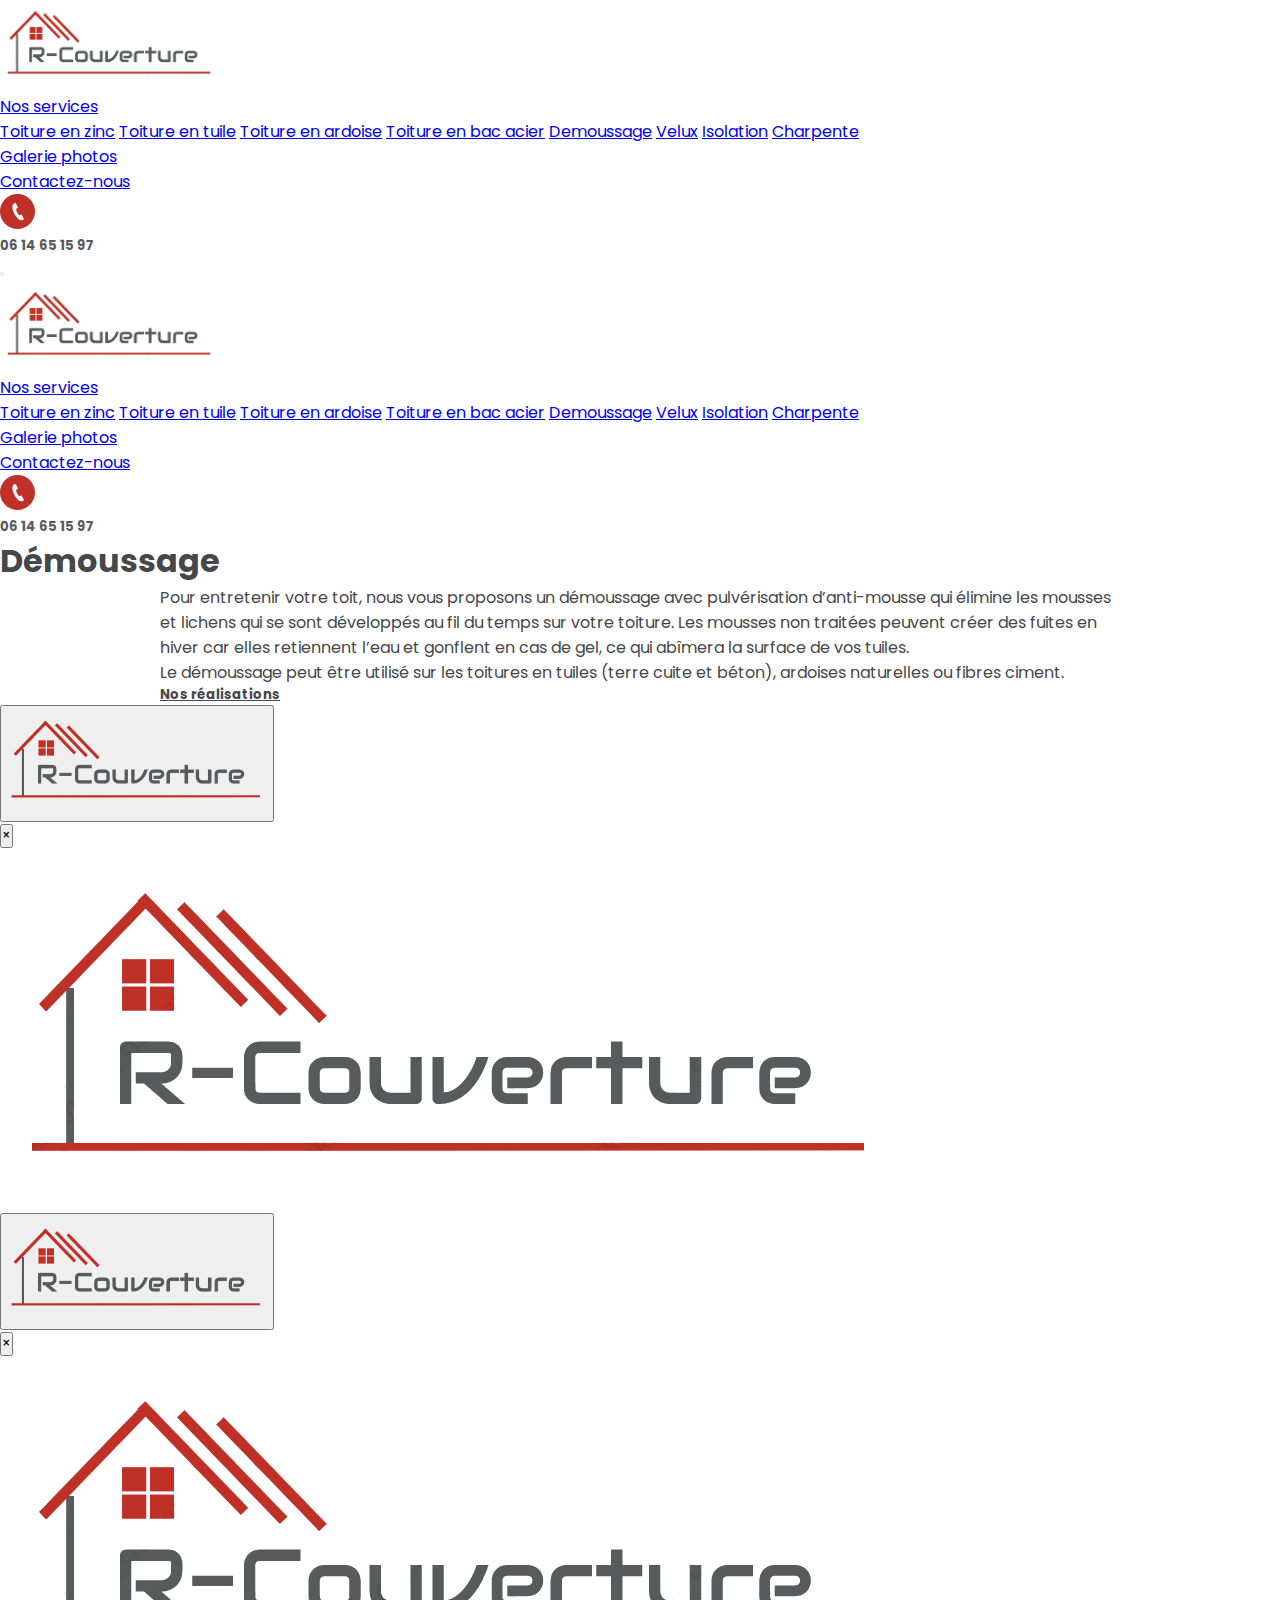
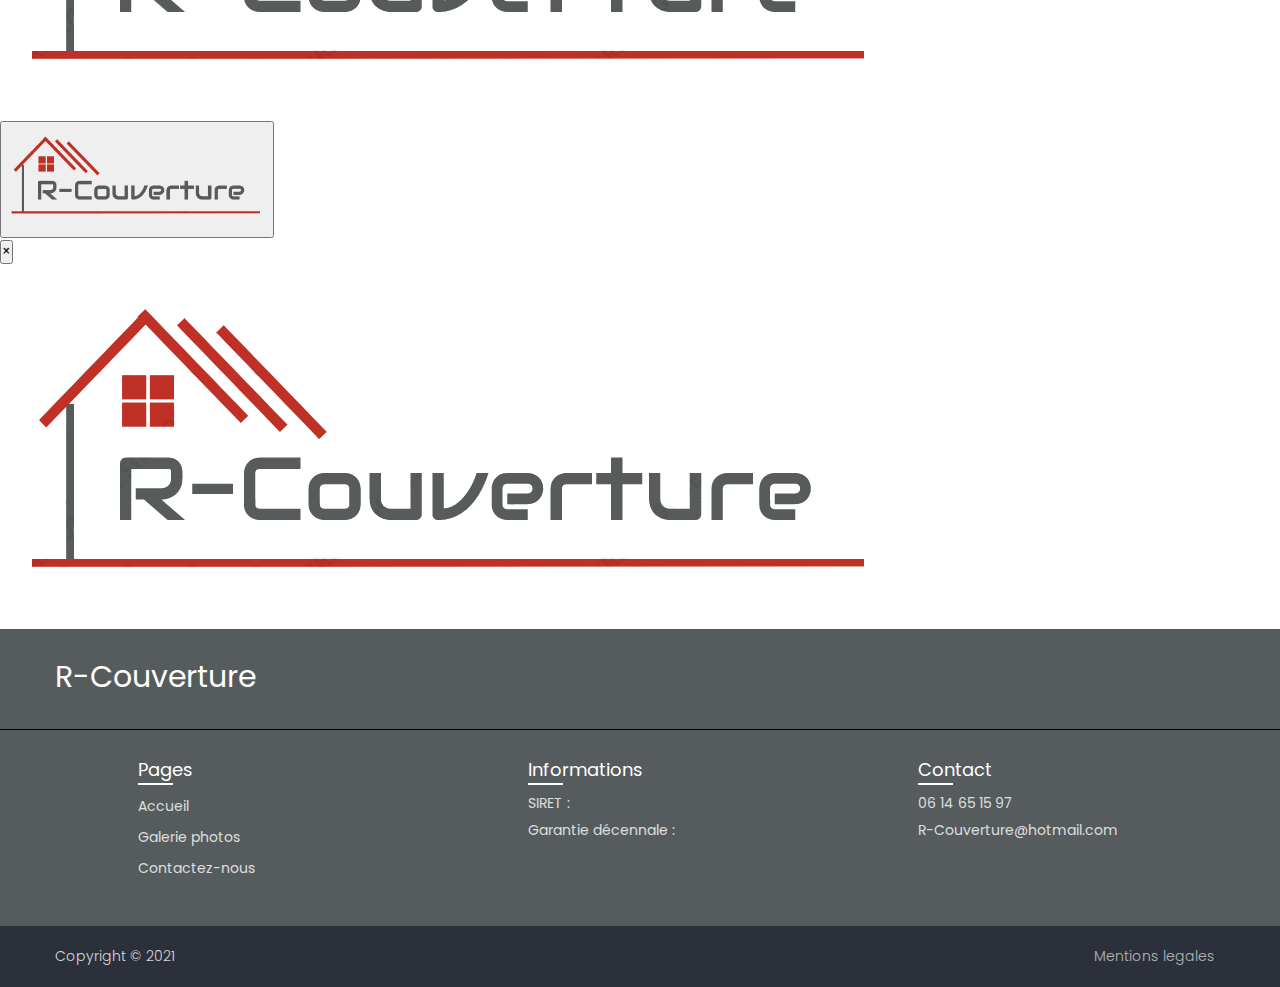
<file: Pages/Savoir-faire/demoussage.html>
<!DOCTYPE html>
<html lang="fr">
<head>
  <meta name="viewport" content="width=device-width, initial-scale=1.0">
  <link rel="stylesheet" href="https://cdn.jsdelivr.net/npm/bootstrap@4.5.3/dist/css/bootstrap.min.css" integrity="sha384-TX8t27EcRE3e/ihU7zmQxVncDAy5uIKz4rEkgIXeMed4M0jlfIDPvg6uqKI2xXr2" crossorigin="anonymous">
  <script src="https://code.jquery.com/jquery-3.3.1.slim.min.js"
          integrity="sha384-q8i/X+965DzO0rT7abK41JStQIAqVgRVzpbzo5smXKp4YfRvH+8abtTE1Pi6jizo"
          crossorigin="anonymous"></script>
  <script src="https://cdn.jsdelivr.net/npm/bootstrap@4.5.3/dist/js/bootstrap.min.js" integrity="sha384-w1Q4orYjBQndcko6MimVbzY0tgp4pWB4lZ7lr30WKz0vr/aWKhXdBNmNb5D92v7s" crossorigin="anonymous"></script>
  <link rel="stylesheet" href="../../Assets/Css/styles.css" />
  <link rel="stylesheet" href="../../Assets/Css/footer.css" />
  <meta charset="UTF-8" />
  <title>R-Couverture - Demoussage</title>
  <link rel="stylesheet" href="https://fonts.googleapis.com/css?family=Audiowide">
  <style>
    body {
      font-family: "Audiowide", sans-serif;
    }
  </style>
</head>
<body>
<header>
  <!--      NAVBAR-->
  <nav
          class="navbar navbar-expand-lg navbar-light bg-light d-none d-lg-flex"
  >
    <a class="navbar-brand" href="../../index.html">
      <img
              src="../../Assets/Images/home.png"
              width="220"
              class="d-inline-block align-top"
              alt="homelogo"
      />
    </a>
    <ul class="navbar-nav mr-auto">
      <li class="nav-item dropdown mr-4">
        <a class="nav-link dropdown-toggle" href="#" id="navbarDropdown" role="button" data-toggle="dropdown" aria-haspopup="true" aria-expanded="false">
          Nos services
        </a>
        <div class="dropdown-menu" aria-labelledby="navbarDropdown">
          <a class="dropdown-item" href="../../Pages/Savoir-faire/toiture-zinc.html">Toiture en zinc</a>
          <a class="dropdown-item" href="../../Pages/Savoir-faire/toiture-tuile.html">Toiture en tuile</a>
          <a class="dropdown-item" href="../../Pages/Savoir-faire/toiture-ardoise.html">Toiture en ardoise</a>
          <a class="dropdown-item" href="../../Pages/Savoir-faire/toiture-bacacier.html">Toiture en bac acier</a>
          <a class="dropdown-item" href="../../Pages/Savoir-faire/demoussage.html">Demoussage</a>
          <a class="dropdown-item" href="../../Pages/Savoir-faire/velux.html">Velux</a>
          <a class="dropdown-item" href="../../Pages/Savoir-faire/isolation.html">Isolation</a>
          <a class="dropdown-item" href="../../Pages/Savoir-faire/charpente.html">Charpente</a>
        </div>
      </li>
      <li class="nav-item">
        <a class="nav-link mr-4" href="../galerie.html"
        >Galerie photos</a
        >
      </li>
      <li class="nav-item">
        <a
                class="nav-link mr-4"
                href="../contactez-nous.html"
        >Contactez-nous</a
        >
      </li>
    </ul>
    <form class="form-inline color-primary mr-3">
      <img
              src="../../Assets/Images/icon-phone.svg"
              width="35"
              class="d-inline-block align-top mr-3"
              alt="logo-phone"
      />
      <h5 class="pt-2">06 14 65 15 97</h5>
    </form>
  </nav>
  <!--      NAVBAR PHONE-->
  <div class="fixed-top d-block d-lg-none">
    <nav class="navbar navbar-light bg-light">
      <button class="navbar-toggler" type="button" data-toggle="collapse" data-target="#navbarToggleExternalContent" aria-controls="navbarToggleExternalContent" aria-expanded="false" aria-label="Toggle navigation">
        <span class="navbar-toggler-icon"></span>
      </button>
      <div class="collapse" id="navbarToggleExternalContent">
        <div class="bg-light p-4">
          <a class="navbar-brand" href="../../index.html">
            <img
                    src="../../Assets/Images/home.png"
                    width="220"
                    class="d-inline-block align-top"
                    alt="homelogo"
            />
          </a>
          <ul class="navbar-nav mr-auto">
            <li class="nav-item dropdown mr-4">
              <a class="nav-link dropdown-toggle" href="#" id="navbarDropdownPhone" role="button" data-toggle="dropdown" aria-haspopup="true" aria-expanded="false">
                Nos services
              </a>
              <div class="dropdown-menu" aria-labelledby="navbarDropdown">
                <a class="dropdown-item" href="../../Pages/Savoir-faire/toiture-zinc.html">Toiture en zinc</a>
                <a class="dropdown-item" href="../../Pages/Savoir-faire/toiture-tuile.html">Toiture en tuile</a>
                <a class="dropdown-item" href="../../Pages/Savoir-faire/toiture-ardoise.html">Toiture en ardoise</a>
                <a class="dropdown-item" href="../../Pages/Savoir-faire/toiture-bacacier.html">Toiture en bac acier</a>
                <a class="dropdown-item" href="../../Pages/Savoir-faire/demoussage.html">Demoussage</a>
                <a class="dropdown-item" href="../../Pages/Savoir-faire/velux.html">Velux</a>
                <a class="dropdown-item" href="../../Pages/Savoir-faire/isolation.html">Isolation</a>
                <a class="dropdown-item" href="../../Pages/Savoir-faire/charpente.html">Charpente</a>
              </div>
            </li>
            <li class="nav-item">
              <a class="nav-link mr-4" href="../galerie.html">Galerie photos</a>
            </li>
            <li class="nav-item">
              <a
                      class="nav-link mr-4"
                      href="../contactez-nous.html"
              >Contactez-nous</a
              >
            </li>
          </ul>
          <form class="form-inline color-primary mr-3">
            <img
                    src="../../Assets/Images/icon-phone.svg"
                    width="35"
                    class="d-inline-block align-top mr-3"
                    alt="logo-phone"
            />
            <h5 class="pt-2">06 14 65 15 97</h5>
          </form>
        </div>
      </div>
    </nav>
  </div>
</header>
<div class="container">
  <!--  TITRE PAGE ET CONTENT-->
  <div class="text-center px-4">
    <h1 class="pt-5 pt-xs-8">Démoussage</h1>
    <div class="px-4 px-lg-10 text-center">
      <p class="pt-4">Pour entretenir votre toit, nous vous proposons un démoussage avec pulvérisation
        d’anti-mousse qui élimine les mousses et lichens qui se sont développés au fil du temps sur votre toiture.
        Les mousses non traitées peuvent créer des fuites en hiver car elles retiennent l’eau et gonflent en cas de gel,
        ce qui abîmera la surface de vos tuiles.</p>
      <p>Le démoussage peut être utilisé sur les toitures en tuiles (terre cuite et béton), ardoises naturelles ou fibres ciment.</p>
      <h5 class="pt-4 pb-5 text-left underline">Nos réalisations</h5>
      </div>
    <div class="px-lg-10 pl-0 text-center">
      </div>
    </div>
    </div>
<!--  PHOTOS W/ MODALS-->
<div class="row m-auto pb-5 text-center">
  <!--      PHOTO 1-->
  <div class="col-lg-4 col-md-6">
    <!-- Button trigger modal -->
    <button type="button" class="btn btn-light" data-toggle="modal" data-target="#exampleModal">
      <img src="../../Assets/Images/home.png" class="d-block" width="270" alt="...">
    </button>
    <!-- Modal -->
    <div class="modal fade" id="exampleModal" tabindex="-1" aria-labelledby="exampleModalLabel" aria-hidden="true">
      <div class="modal-dialog modal-xl">
        <div class="modal-content">
          <div class="modal-header">
            <button type="button" class="close" data-dismiss="modal" aria-label="Close">
              <span aria-hidden="true">&times;</span>
            </button>
          </div>
          <div class="modal-body">
            <img src="../../Assets/Images/home.png" class="d-block w-100" alt="...">
          </div>
        </div>
      </div>
    </div>
  </div>
  <!--        PHOTO 2-->
  <div class="col-lg-4 col-md-6">
    <!-- Button trigger modal -->
    <button type="button" class="btn btn-light" data-toggle="modal" data-target="#exampleModal2">
      <img src="../../Assets/Images/home.png" class="d-block" width="270" alt="...">
    </button>
    <!-- Modal -->
    <div class="modal fade" id="exampleModal2" tabindex="-1" aria-labelledby="exampleModalLabel" aria-hidden="true">
      <div class="modal-dialog modal-xl">
        <div class="modal-content">
          <div class="modal-header">
            <button type="button" class="close" data-dismiss="modal" aria-label="Close">
              <span aria-hidden="true">&times;</span>
            </button>
          </div>
          <div class="modal-body">
            <img src="../../Assets/Images/home.png" class="d-block w-100" alt="...">
          </div>
        </div>
      </div>
    </div>
  </div>
  <!--        PHOTO 3-->
  <div class="col-lg-4 col-md-6">
    <!-- Button trigger modal -->
    <button type="button" class="btn btn-light" data-toggle="modal" data-target="#exampleModal3">
      <img src="../../Assets/Images/home.png" class="d-block" width="270" alt="...">
    </button>
    <!-- Modal -->
    <div class="modal fade" id="exampleModal3" tabindex="-1" aria-labelledby="exampleModalLabel" aria-hidden="true">
      <div class="modal-dialog modal-xl">
        <div class="modal-content">
          <div class="modal-header">
            <button type="button" class="close" data-dismiss="modal" aria-label="Close">
              <span aria-hidden="true">&times;</span>
            </button>
          </div>
          <div class="modal-body">
            <img src="../../Assets/Images/home.png" class="d-block w-100" alt="...">
          </div>
        </div>
      </div>
    </div>
  </div>
</div>
  </div>
</div>
</body>
<!--FOOTER-->
<div class="footer">
  <div class="content">
    <div class="top">
      <div class="logo-details">
        <span class="logo_name">R-Couverture</span>
      </div>
    </div>
    <div class="link-boxes">
      <ul class="box">
        <li class="link_name">Pages</li>
        <li><a href="../../index.html">Accueil</a></li>
        <li><a href="../../Pages/galerie.html">Galerie photos</a></li>
        <li><a href="../../Pages/contactez-nous.html">Contactez-nous</a></li>

      </ul>
      <ul class="box">
        <li class="link_name">Informations</li>
        <li><h5 class="pt-1">SIRET :</h5></li>
        <li><h5>Garantie décennale :</h5></li>

      </ul>
      <ul class="box">
        <li class="link_name">Contact</li>
        <li><h5 class="pt-1">06 14 65 15 97</h5></li>
        <li><h5 class="fs-xs-06">R-Couverture@hotmail.com</h5></li>
      </ul>
    </div>
  </div>
  <div class="bottom-details">
    <div class="bottom_text">
      <span class="copyright_text">Copyright © 2021</span>
      <span class="policy_terms">
          <a href="#">Mentions legales</a>
        </span>
    </div>
  </div>
</div>
</html>
</file>
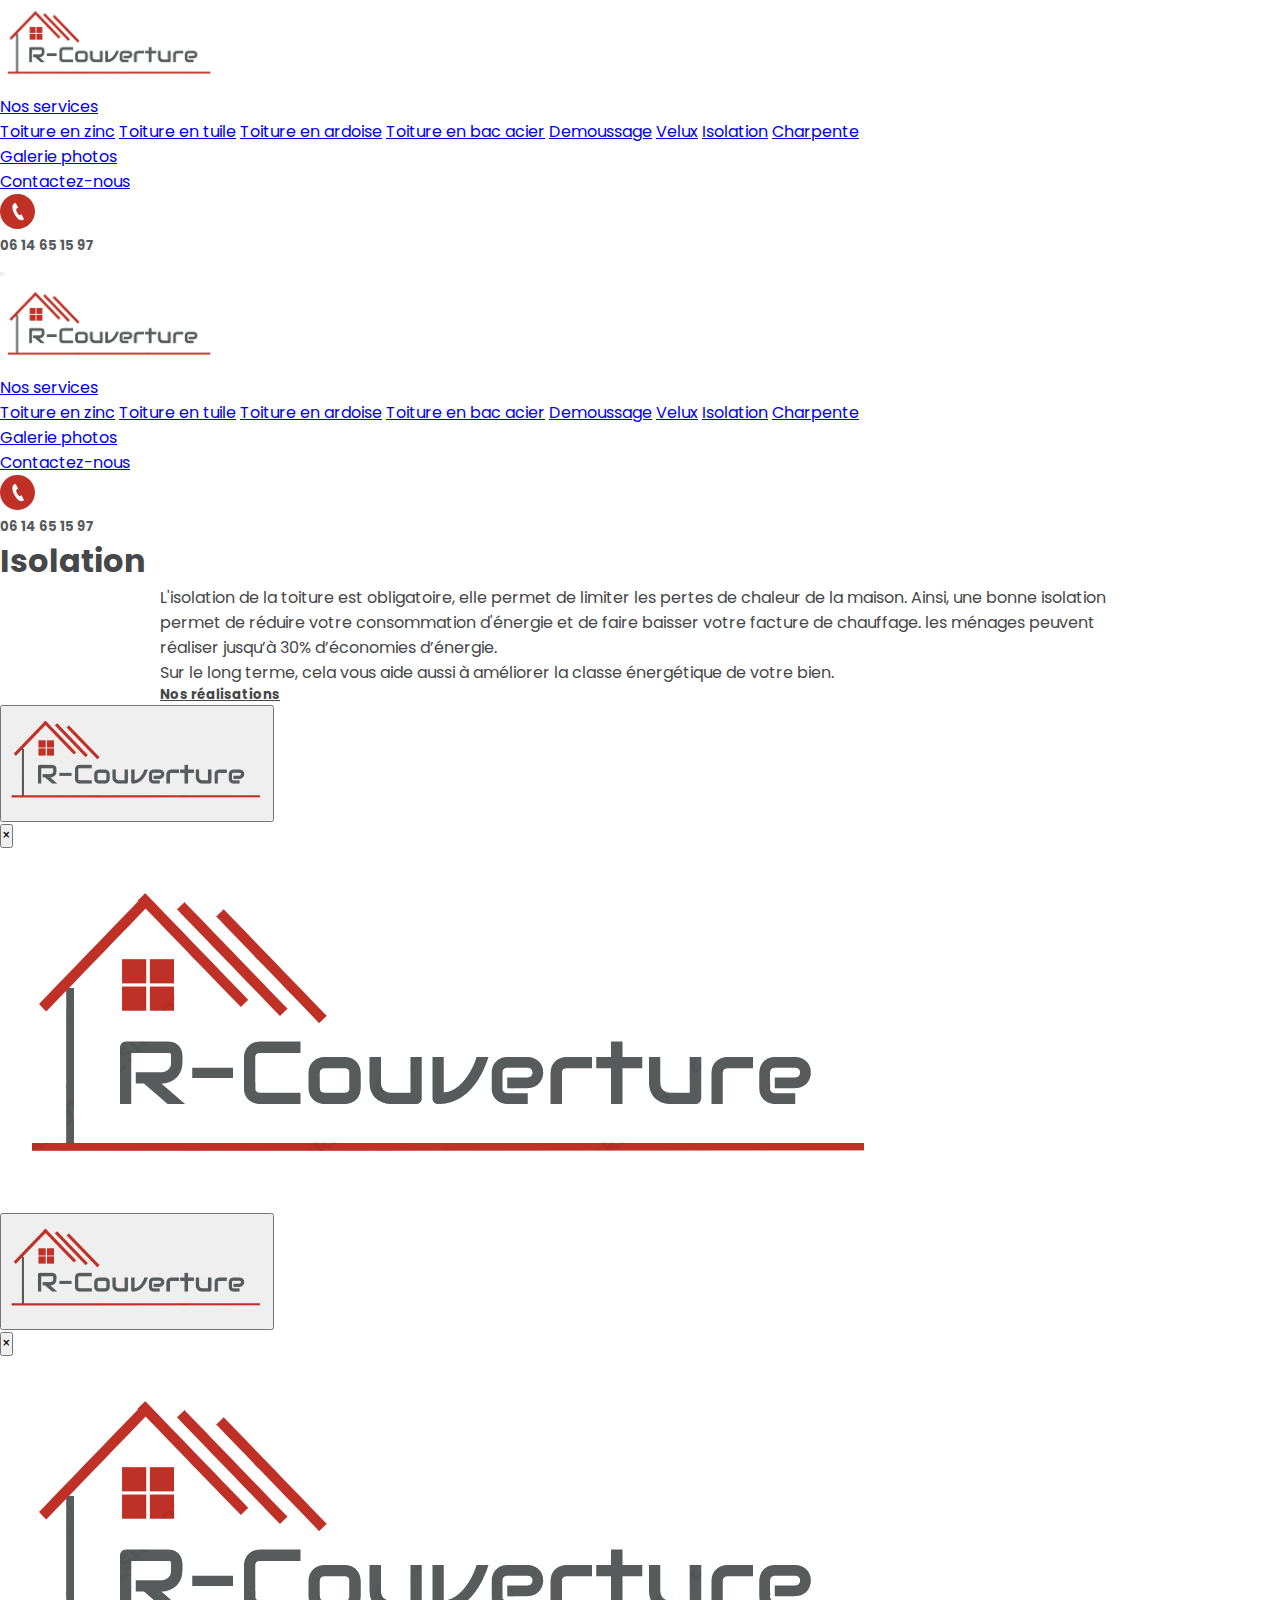
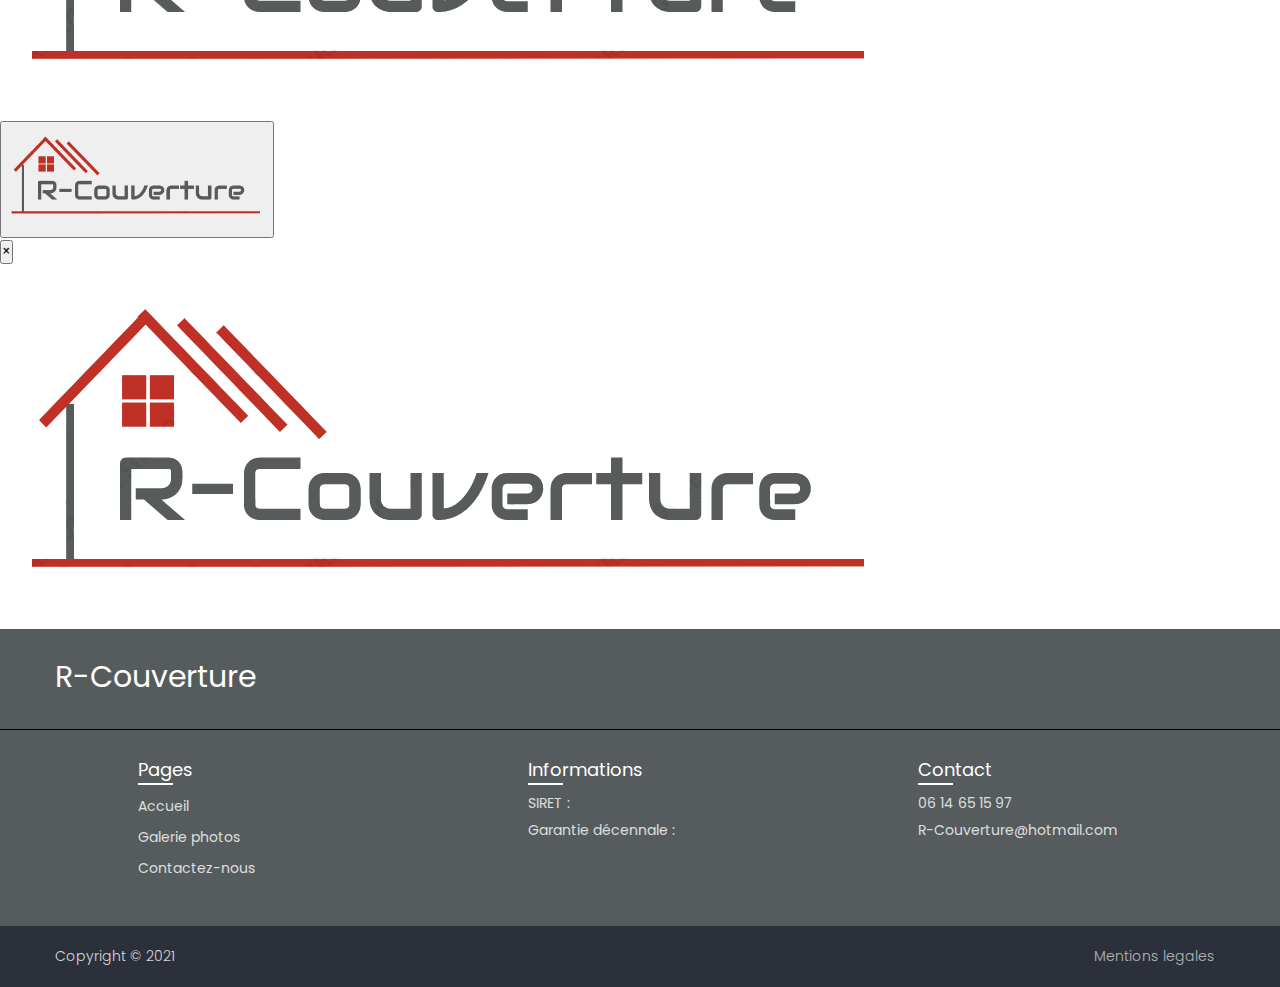
<file: Pages/Savoir-faire/isolation.html>
<!DOCTYPE html>
<html lang="fr">
<head>
  <meta name="viewport" content="width=device-width, initial-scale=1.0">
  <link rel="stylesheet" href="https://cdn.jsdelivr.net/npm/bootstrap@4.5.3/dist/css/bootstrap.min.css" integrity="sha384-TX8t27EcRE3e/ihU7zmQxVncDAy5uIKz4rEkgIXeMed4M0jlfIDPvg6uqKI2xXr2" crossorigin="anonymous">
  <script src="https://code.jquery.com/jquery-3.3.1.slim.min.js"
          integrity="sha384-q8i/X+965DzO0rT7abK41JStQIAqVgRVzpbzo5smXKp4YfRvH+8abtTE1Pi6jizo"
          crossorigin="anonymous"></script>
  <script src="https://cdn.jsdelivr.net/npm/bootstrap@4.5.3/dist/js/bootstrap.min.js" integrity="sha384-w1Q4orYjBQndcko6MimVbzY0tgp4pWB4lZ7lr30WKz0vr/aWKhXdBNmNb5D92v7s" crossorigin="anonymous"></script>
  <link rel="stylesheet" href="../../Assets/Css/styles.css" />
  <link rel="stylesheet" href="../../Assets/Css/footer.css" />
  <meta charset="UTF-8" />
  <title>R-Couverture - Isolation</title>
  <link rel="stylesheet" href="https://fonts.googleapis.com/css?family=Audiowide">
  <style>
    body {
      font-family: "Audiowide", sans-serif;
    }
  </style>
</head>
<body>
<header>
  <!--      NAVBAR-->
  <nav
          class="navbar navbar-expand-lg navbar-light bg-light d-none d-lg-flex"
  >
    <a class="navbar-brand" href="../../index.html">
      <img
              src="../../Assets/Images/home.png"
              width="220"
              class="d-inline-block align-top"
              alt="homelogo"
      />
    </a>
    <ul class="navbar-nav mr-auto">
      <li class="nav-item dropdown mr-4">
        <a class="nav-link dropdown-toggle" href="#" id="navbarDropdown" role="button" data-toggle="dropdown" aria-haspopup="true" aria-expanded="false">
          Nos services
        </a>
        <div class="dropdown-menu" aria-labelledby="navbarDropdown">
          <a class="dropdown-item" href="../../Pages/Savoir-faire/toiture-zinc.html">Toiture en zinc</a>
          <a class="dropdown-item" href="../../Pages/Savoir-faire/toiture-tuile.html">Toiture en tuile</a>
          <a class="dropdown-item" href="../../Pages/Savoir-faire/toiture-ardoise.html">Toiture en ardoise</a>
          <a class="dropdown-item" href="../../Pages/Savoir-faire/toiture-bacacier.html">Toiture en bac acier</a>
          <a class="dropdown-item" href="../../Pages/Savoir-faire/demoussage.html">Demoussage</a>
          <a class="dropdown-item" href="../../Pages/Savoir-faire/velux.html">Velux</a>
          <a class="dropdown-item" href="../../Pages/Savoir-faire/isolation.html">Isolation</a>
          <a class="dropdown-item" href="../../Pages/Savoir-faire/charpente.html">Charpente</a>
        </div>
      </li>
      <li class="nav-item">
        <a class="nav-link mr-4" href="../galerie.html"
        >Galerie photos</a
        >
      </li>
      <li class="nav-item">
        <a
                class="nav-link mr-4"
                href="../contactez-nous.html"
        >Contactez-nous</a
        >
      </li>
    </ul>
    <form class="form-inline color-primary mr-3">
      <img
              src="../../Assets/Images/icon-phone.svg"
              width="35"
              class="d-inline-block align-top mr-3"
              alt="logo-phone"
      />
      <h5 class="pt-2">06 14 65 15 97</h5>
    </form>
  </nav>
  <!--      NAVBAR PHONE-->
  <div class="fixed-top d-block d-lg-none">
    <nav class="navbar navbar-light bg-light">
      <button class="navbar-toggler" type="button" data-toggle="collapse" data-target="#navbarToggleExternalContent" aria-controls="navbarToggleExternalContent" aria-expanded="false" aria-label="Toggle navigation">
        <span class="navbar-toggler-icon"></span>
      </button>
      <div class="collapse" id="navbarToggleExternalContent">
        <div class="bg-light p-4">
          <a class="navbar-brand" href="../../index.html">
            <img
                    src="../../Assets/Images/home.png"
                    width="220"
                    class="d-inline-block align-top"
                    alt="homelogo"
            />
          </a>
          <ul class="navbar-nav mr-auto">
            <li class="nav-item dropdown mr-4">
              <a class="nav-link dropdown-toggle" href="#" id="navbarDropdownPhone" role="button" data-toggle="dropdown" aria-haspopup="true" aria-expanded="false">
                Nos services
              </a>
              <div class="dropdown-menu" aria-labelledby="navbarDropdown">
                <a class="dropdown-item" href="../../Pages/Savoir-faire/toiture-zinc.html">Toiture en zinc</a>
                <a class="dropdown-item" href="../../Pages/Savoir-faire/toiture-tuile.html">Toiture en tuile</a>
                <a class="dropdown-item" href="../../Pages/Savoir-faire/toiture-ardoise.html">Toiture en ardoise</a>
                <a class="dropdown-item" href="../../Pages/Savoir-faire/toiture-bacacier.html">Toiture en bac acier</a>
                <a class="dropdown-item" href="../../Pages/Savoir-faire/demoussage.html">Demoussage</a>
                <a class="dropdown-item" href="../../Pages/Savoir-faire/velux.html">Velux</a>
                <a class="dropdown-item" href="../../Pages/Savoir-faire/isolation.html">Isolation</a>
                <a class="dropdown-item" href="../../Pages/Savoir-faire/charpente.html">Charpente</a>
              </div>
            </li>
            <li class="nav-item">
              <a class="nav-link mr-4" href="../galerie.html">Galerie photos</a>
            </li>
            <li class="nav-item">
              <a
                      class="nav-link mr-4"
                      href="../contactez-nous.html"
              >Contactez-nous</a
              >
            </li>
          </ul>
          <form class="form-inline color-primary mr-3">
            <img
                    src="../../Assets/Images/icon-phone.svg"
                    width="35"
                    class="d-inline-block align-top mr-3"
                    alt="logo-phone"
            />
            <h5 class="pt-2">06 14 65 15 97</h5>
          </form>
        </div>
      </div>
    </nav>
  </div>
</header>
<div class="container">
  <!--  TITRE PAGE ET CONTENT-->
  <div class="text-center px-4">
    <h1 class="pt-5 pt-xs-8">Isolation</h1>
    <div class="px-4 px-lg-10 text-center">
      <p class="pt-4">L'isolation de la toiture est obligatoire, elle permet de limiter les pertes de chaleur de la maison.
        Ainsi, une bonne isolation permet de réduire votre consommation d'énergie et de faire baisser votre facture de chauffage.
        les ménages peuvent réaliser jusqu’à 30% d’économies d’énergie.
        <br>Sur le long terme, cela vous aide aussi à améliorer la classe énergétique de votre bien.
      </p>
      <h5 class="pt-4 pb-5 text-left underline">Nos réalisations</h5>
      </div>
    <div class="px-lg-10 pl-0 text-center">
      </div>
    </div>
    </div>
<!--  PHOTOS W/ MODALS-->
<div class="row m-auto pb-5 text-center">
  <!--      PHOTO 1-->
  <div class="col-lg-4 col-md-6">
    <!-- Button trigger modal -->
    <button type="button" class="btn btn-light" data-toggle="modal" data-target="#exampleModal">
      <img src="../../Assets/Images/home.png" class="d-block" width="270" alt="...">
    </button>
    <!-- Modal -->
    <div class="modal fade" id="exampleModal" tabindex="-1" aria-labelledby="exampleModalLabel" aria-hidden="true">
      <div class="modal-dialog modal-xl">
        <div class="modal-content">
          <div class="modal-header">
            <button type="button" class="close" data-dismiss="modal" aria-label="Close">
              <span aria-hidden="true">&times;</span>
            </button>
          </div>
          <div class="modal-body">
            <img src="../../Assets/Images/home.png" class="d-block w-100" alt="...">
          </div>
        </div>
      </div>
    </div>
  </div>
  <!--        PHOTO 2-->
  <div class="col-lg-4 col-md-6">
    <!-- Button trigger modal -->
    <button type="button" class="btn btn-light" data-toggle="modal" data-target="#exampleModal2">
      <img src="../../Assets/Images/home.png" class="d-block" width="270" alt="...">
    </button>
    <!-- Modal -->
    <div class="modal fade" id="exampleModal2" tabindex="-1" aria-labelledby="exampleModalLabel" aria-hidden="true">
      <div class="modal-dialog modal-xl">
        <div class="modal-content">
          <div class="modal-header">
            <button type="button" class="close" data-dismiss="modal" aria-label="Close">
              <span aria-hidden="true">&times;</span>
            </button>
          </div>
          <div class="modal-body">
            <img src="../../Assets/Images/home.png" class="d-block w-100" alt="...">
          </div>
        </div>
      </div>
    </div>
  </div>
  <!--        PHOTO 3-->
  <div class="col-lg-4 col-md-6">
    <!-- Button trigger modal -->
    <button type="button" class="btn btn-light" data-toggle="modal" data-target="#exampleModal3">
      <img src="../../Assets/Images/home.png" class="d-block" width="270" alt="...">
    </button>
    <!-- Modal -->
    <div class="modal fade" id="exampleModal3" tabindex="-1" aria-labelledby="exampleModalLabel" aria-hidden="true">
      <div class="modal-dialog modal-xl">
        <div class="modal-content">
          <div class="modal-header">
            <button type="button" class="close" data-dismiss="modal" aria-label="Close">
              <span aria-hidden="true">&times;</span>
            </button>
          </div>
          <div class="modal-body">
            <img src="../../Assets/Images/home.png" class="d-block w-100" alt="...">
          </div>
        </div>
      </div>
    </div>
  </div>
</div>
  </div>
</div>
</body>
<!--FOOTER-->
<div class="footer">
  <div class="content">
    <div class="top">
      <div class="logo-details">
        <span class="logo_name">R-Couverture</span>
      </div>
    </div>
    <div class="link-boxes">
      <ul class="box">
        <li class="link_name">Pages</li>
        <li><a href="../../index.html">Accueil</a></li>
        <li><a href="../../Pages/galerie.html">Galerie photos</a></li>
        <li><a href="../../Pages/contactez-nous.html">Contactez-nous</a></li>

      </ul>
      <ul class="box">
        <li class="link_name">Informations</li>
        <li><h5 class="pt-1">SIRET :</h5></li>
        <li><h5>Garantie décennale :</h5></li>

      </ul>
      <ul class="box">
        <li class="link_name">Contact</li>
        <li><h5 class="pt-1">06 14 65 15 97</h5></li>
        <li><h5 class="fs-xs-06">R-Couverture@hotmail.com</h5></li>
      </ul>
    </div>
  </div>
  <div class="bottom-details">
    <div class="bottom_text">
      <span class="copyright_text">Copyright © 2021</span>
      <span class="policy_terms">
          <a href="#">Mentions legales</a>
        </span>
    </div>
  </div>
</div>
</html>
</file>
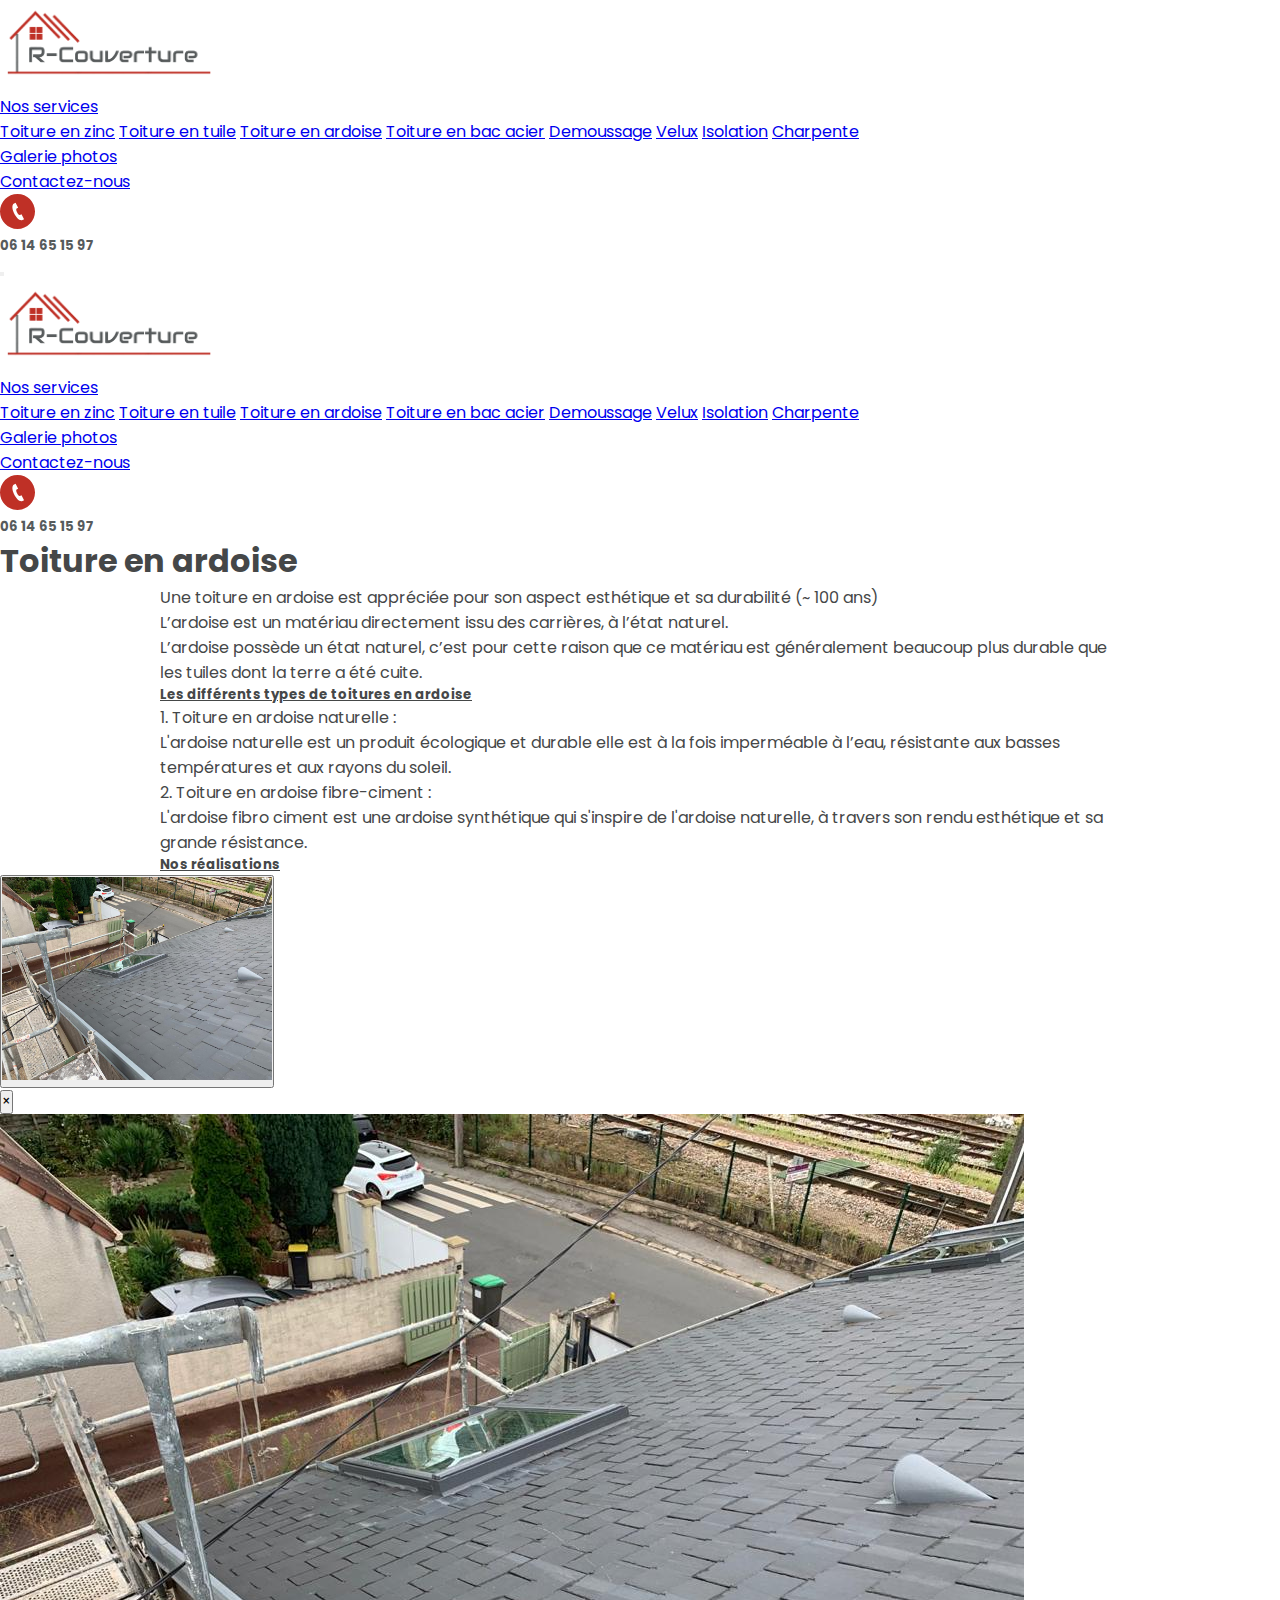
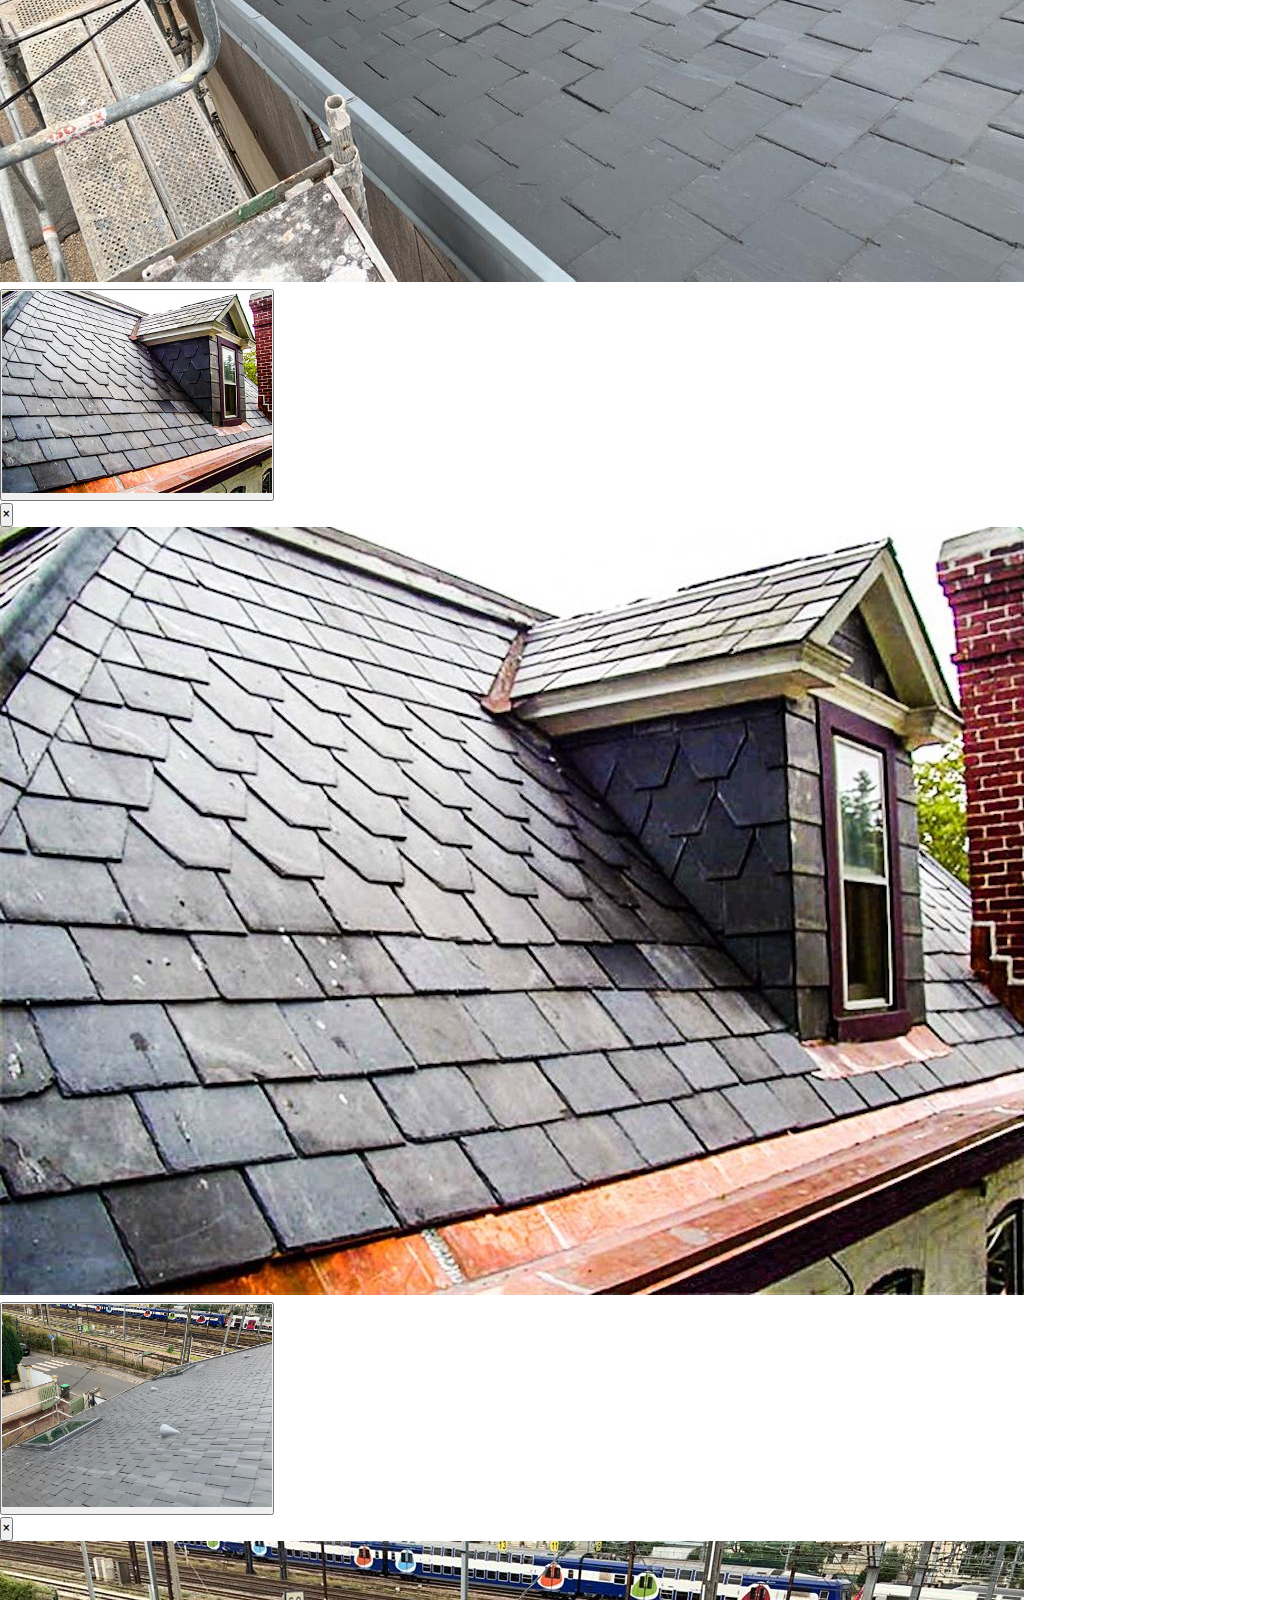
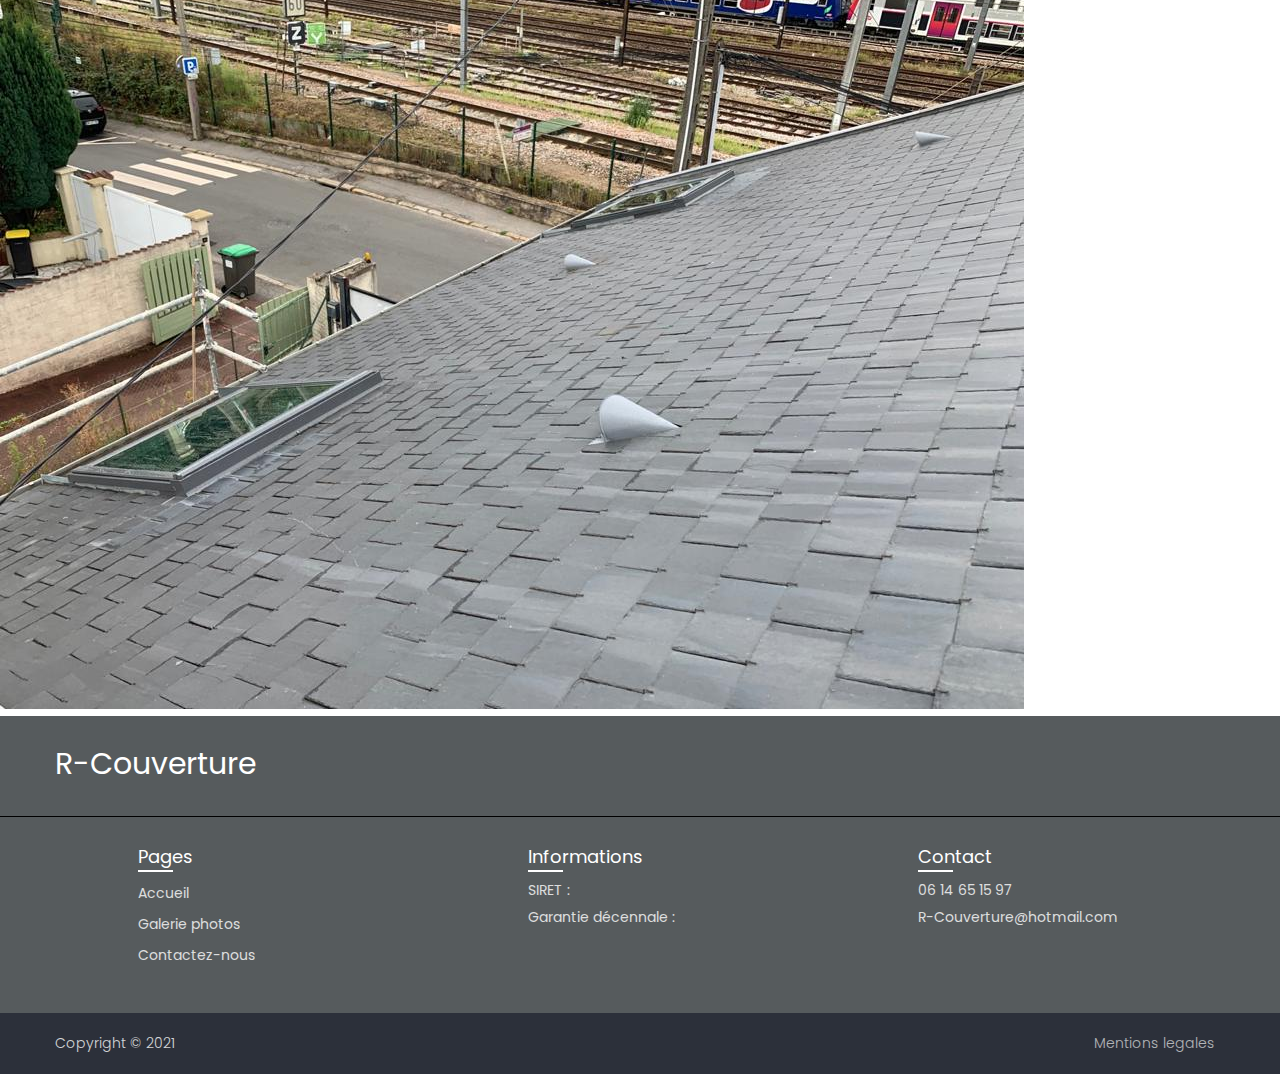
<file: Pages/Savoir-faire/toiture-ardoise.html>
<!DOCTYPE html>
<html lang="fr">
<head>
  <meta name="viewport" content="width=device-width, initial-scale=1.0">
  <link rel="stylesheet" href="https://cdn.jsdelivr.net/npm/bootstrap@4.5.3/dist/css/bootstrap.min.css" integrity="sha384-TX8t27EcRE3e/ihU7zmQxVncDAy5uIKz4rEkgIXeMed4M0jlfIDPvg6uqKI2xXr2" crossorigin="anonymous">
  <script src="https://code.jquery.com/jquery-3.3.1.slim.min.js"
          integrity="sha384-q8i/X+965DzO0rT7abK41JStQIAqVgRVzpbzo5smXKp4YfRvH+8abtTE1Pi6jizo"
          crossorigin="anonymous"></script>
  <script src="https://cdn.jsdelivr.net/npm/bootstrap@4.5.3/dist/js/bootstrap.min.js" integrity="sha384-w1Q4orYjBQndcko6MimVbzY0tgp4pWB4lZ7lr30WKz0vr/aWKhXdBNmNb5D92v7s" crossorigin="anonymous"></script>
  <link rel="stylesheet" href="../../Assets/Css/styles.css" />
  <link rel="stylesheet" href="../../Assets/Css/footer.css" />
  <meta charset="UTF-8" />
  <title>R-Couverture - Toiture en ardoise</title>
  <link rel="stylesheet" href="https://fonts.googleapis.com/css?family=Audiowide">
  <style>
    body {
      font-family: "Audiowide", sans-serif;
    }
  </style>
</head>
<body>
<header>
  <!--      NAVBAR-->
  <nav
          class="navbar navbar-expand-lg navbar-light bg-light d-none d-lg-flex"
  >
    <a class="navbar-brand" href="../../index.html">
      <img
              src="../../Assets/Images/home.png"
              width="220"
              class="d-inline-block align-top"
              alt="homelogo"
      />
    </a>
    <ul class="navbar-nav mr-auto">
      <li class="nav-item dropdown mr-4">
        <a class="nav-link dropdown-toggle" href="#" id="navbarDropdown" role="button" data-toggle="dropdown" aria-haspopup="true" aria-expanded="false">
          Nos services
        </a>
        <div class="dropdown-menu" aria-labelledby="navbarDropdown">
          <a class="dropdown-item" href="../../Pages/Savoir-faire/toiture-zinc.html">Toiture en zinc</a>
          <a class="dropdown-item" href="../../Pages/Savoir-faire/toiture-tuile.html">Toiture en tuile</a>
          <a class="dropdown-item" href="../../Pages/Savoir-faire/toiture-ardoise.html">Toiture en ardoise</a>
          <a class="dropdown-item" href="../../Pages/Savoir-faire/toiture-bacacier.html">Toiture en bac acier</a>
          <a class="dropdown-item" href="../../Pages/Savoir-faire/demoussage.html">Demoussage</a>
          <a class="dropdown-item" href="../../Pages/Savoir-faire/velux.html">Velux</a>
          <a class="dropdown-item" href="../../Pages/Savoir-faire/isolation.html">Isolation</a>
          <a class="dropdown-item" href="../../Pages/Savoir-faire/charpente.html">Charpente</a>
        </div>
      </li>
      <li class="nav-item">
        <a class="nav-link mr-4" href="../galerie.html"
        >Galerie photos</a
        >
      </li>
      <li class="nav-item">
        <a
                class="nav-link mr-4"
                href="../contactez-nous.html"
        >Contactez-nous</a
        >
      </li>
    </ul>
    <form class="form-inline color-primary mr-3">
      <img
              src="../../Assets/Images/icon-phone.svg"
              width="35"
              class="d-inline-block align-top mr-3"
              alt="logo-phone"
      />
      <h5 class="pt-2">06 14 65 15 97</h5>
    </form>
  </nav>
  <!--      NAVBAR PHONE-->
  <div class="fixed-top d-block d-lg-none">
    <nav class="navbar navbar-light bg-light">
      <button class="navbar-toggler" type="button" data-toggle="collapse" data-target="#navbarToggleExternalContent" aria-controls="navbarToggleExternalContent" aria-expanded="false" aria-label="Toggle navigation">
        <span class="navbar-toggler-icon"></span>
      </button>
      <div class="collapse" id="navbarToggleExternalContent">
        <div class="bg-light p-4">
          <a class="navbar-brand" href="../../index.html">
            <img
                    src="../../Assets/Images/home.png"
                    width="220"
                    class="d-inline-block align-top"
                    alt="homelogo"
            />
          </a>
          <ul class="navbar-nav mr-auto">
            <li class="nav-item dropdown mr-4">
              <a class="nav-link dropdown-toggle" href="#" id="navbarDropdownPhone" role="button" data-toggle="dropdown" aria-haspopup="true" aria-expanded="false">
                Nos services
              </a>
              <div class="dropdown-menu" aria-labelledby="navbarDropdown">
                <a class="dropdown-item" href="../../Pages/Savoir-faire/toiture-zinc.html">Toiture en zinc</a>
                <a class="dropdown-item" href="../../Pages/Savoir-faire/toiture-tuile.html">Toiture en tuile</a>
                <a class="dropdown-item" href="../../Pages/Savoir-faire/toiture-ardoise.html">Toiture en ardoise</a>
                <a class="dropdown-item" href="../../Pages/Savoir-faire/toiture-bacacier.html">Toiture en bac acier</a>
                <a class="dropdown-item" href="../../Pages/Savoir-faire/demoussage.html">Demoussage</a>
                <a class="dropdown-item" href="../../Pages/Savoir-faire/velux.html">Velux</a>
                <a class="dropdown-item" href="../../Pages/Savoir-faire/isolation.html">Isolation</a>
                <a class="dropdown-item" href="../../Pages/Savoir-faire/charpente.html">Charpente</a>
              </div>
            </li>
            <li class="nav-item">
              <a class="nav-link mr-4" href="../galerie.html">Galerie photos</a>
            </li>
            <li class="nav-item">
              <a
                      class="nav-link mr-4"
                      href="../contactez-nous.html"
              >Contactez-nous</a
              >
            </li>
          </ul>
          <form class="form-inline color-primary mr-3">
            <img
                    src="../../Assets/Images/icon-phone.svg"
                    width="35"
                    class="d-inline-block align-top mr-3"
                    alt="logo-phone"
            />
            <h5 class="pt-2">06 14 65 15 97</h5>
          </form>
        </div>
      </div>
    </nav>
  </div>
</header>
<div class="container">
  <!--  TITRE PAGE ET CONTENT-->
  <div class="text-center px-4">
    <h1 class="pt-5 pt-xs-8">Toiture en ardoise</h1>
    <div class="px-4 px-lg-10 text-center">
      <p class="pt-4">Une toiture en ardoise est appréciée pour son aspect esthétique et sa durabilité (~ 100 ans)
        <br>L’ardoise est un matériau directement issu des carrières, à l’état naturel.
        <br>L’ardoise possède un état naturel, c’est pour cette raison que ce matériau est généralement
        beaucoup plus durable que les tuiles dont la terre a été cuite.</p>
      <h5 class="pt-4 text-left underline">Les différents types de toitures en ardoise</h5>
      <p class="pt-4 text-left font-weight-bold">1. Toiture en ardoise naturelle  :</p>
      <p>L'ardoise naturelle est un produit écologique et durable elle est à la fois imperméable à l’eau,
        résistante aux basses températures et aux rayons du soleil.</p>
      <p class="pt-4 text-left font-weight-bold">2. Toiture en ardoise fibre-ciment :</p>
      <p>L'ardoise fibro ciment est une ardoise synthétique qui s'inspire de l'ardoise naturelle,
        à travers son rendu esthétique et sa grande résistance.</p>
      <h5 class="pt-4 pb-5 text-left underline">Nos réalisations</h5>
      </div>
    <div class="px-lg-10 pl-0 text-center">
      </div>
    </div>
    </div>
<!--  PHOTOS W/ MODALS-->
<div class="row m-auto pb-5 text-center">
  <!--      PHOTO 1-->
  <div class="col-lg-4 col-md-6">
    <!-- Button trigger modal -->
    <button type="button" class="btn btn-light" data-toggle="modal" data-target="#exampleModal">
      <img src="../../Assets/Images/ardoise1.jpeg" class="d-block" width="270" alt="...">
    </button>
    <!-- Modal -->
    <div class="modal fade" id="exampleModal" tabindex="-1" aria-labelledby="exampleModalLabel" aria-hidden="true">
      <div class="modal-dialog modal-xl">
        <div class="modal-content">
          <div class="modal-header">
            <button type="button" class="close" data-dismiss="modal" aria-label="Close">
              <span aria-hidden="true">&times;</span>
            </button>
          </div>
          <div class="modal-body">
            <img src="../../Assets/Images/ardoise1.jpeg" class="d-block w-100" alt="...">
          </div>
        </div>
      </div>
    </div>
  </div>
  <!--        PHOTO 2-->
  <div class="col-lg-4 col-md-6">
    <!-- Button trigger modal -->
    <button type="button" class="btn btn-light" data-toggle="modal" data-target="#exampleModal2">
      <img src="../../Assets/Images/ardoise2.jpeg" class="d-block" width="270" alt="...">
    </button>
    <!-- Modal -->
    <div class="modal fade" id="exampleModal2" tabindex="-1" aria-labelledby="exampleModalLabel" aria-hidden="true">
      <div class="modal-dialog modal-xl">
        <div class="modal-content">
          <div class="modal-header">
            <button type="button" class="close" data-dismiss="modal" aria-label="Close">
              <span aria-hidden="true">&times;</span>
            </button>
          </div>
          <div class="modal-body">
            <img src="../../Assets/Images/ardoise2.jpeg" class="d-block w-100" alt="...">
          </div>
        </div>
      </div>
    </div>
  </div>
  <!--        PHOTO 3-->
  <div class="col-lg-4 col-md-6">
    <!-- Button trigger modal -->
    <button type="button" class="btn btn-light" data-toggle="modal" data-target="#exampleModal3">
      <img src="../../Assets/Images/ardoise3.jpeg" class="d-block" width="270" alt="...">
    </button>
    <!-- Modal -->
    <div class="modal fade" id="exampleModal3" tabindex="-1" aria-labelledby="exampleModalLabel" aria-hidden="true">
      <div class="modal-dialog modal-xl">
        <div class="modal-content">
          <div class="modal-header">
            <button type="button" class="close" data-dismiss="modal" aria-label="Close">
              <span aria-hidden="true">&times;</span>
            </button>
          </div>
          <div class="modal-body">
            <img src="../../Assets/Images/ardoise3.jpeg" class="d-block w-100" alt="...">
          </div>
        </div>
      </div>
    </div>
  </div>
</div>
  </div>
</div>
</body>
<!--FOOTER-->
<div class="footer">
  <div class="content">
    <div class="top">
      <div class="logo-details">
        <span class="logo_name">R-Couverture</span>
      </div>
    </div>
    <div class="link-boxes">
      <ul class="box">
        <li class="link_name">Pages</li>
        <li><a href="../../index.html">Accueil</a></li>
        <li><a href="../../Pages/galerie.html">Galerie photos</a></li>
        <li><a href="../../Pages/contactez-nous.html">Contactez-nous</a></li>

      </ul>
      <ul class="box">
        <li class="link_name">Informations</li>
        <li><h5 class="pt-1">SIRET :</h5></li>
        <li><h5>Garantie décennale :</h5></li>

      </ul>
      <ul class="box">
        <li class="link_name">Contact</li>
        <li><h5 class="pt-1">06 14 65 15 97</h5></li>
        <li><h5 class="fs-xs-06">R-Couverture@hotmail.com</h5></li>
      </ul>
    </div>
  </div>
  <div class="bottom-details">
    <div class="bottom_text">
      <span class="copyright_text">Copyright © 2021</span>
      <span class="policy_terms">
          <a href="#">Mentions legales</a>
        </span>
    </div>
  </div>
</div>
</html>
</file>
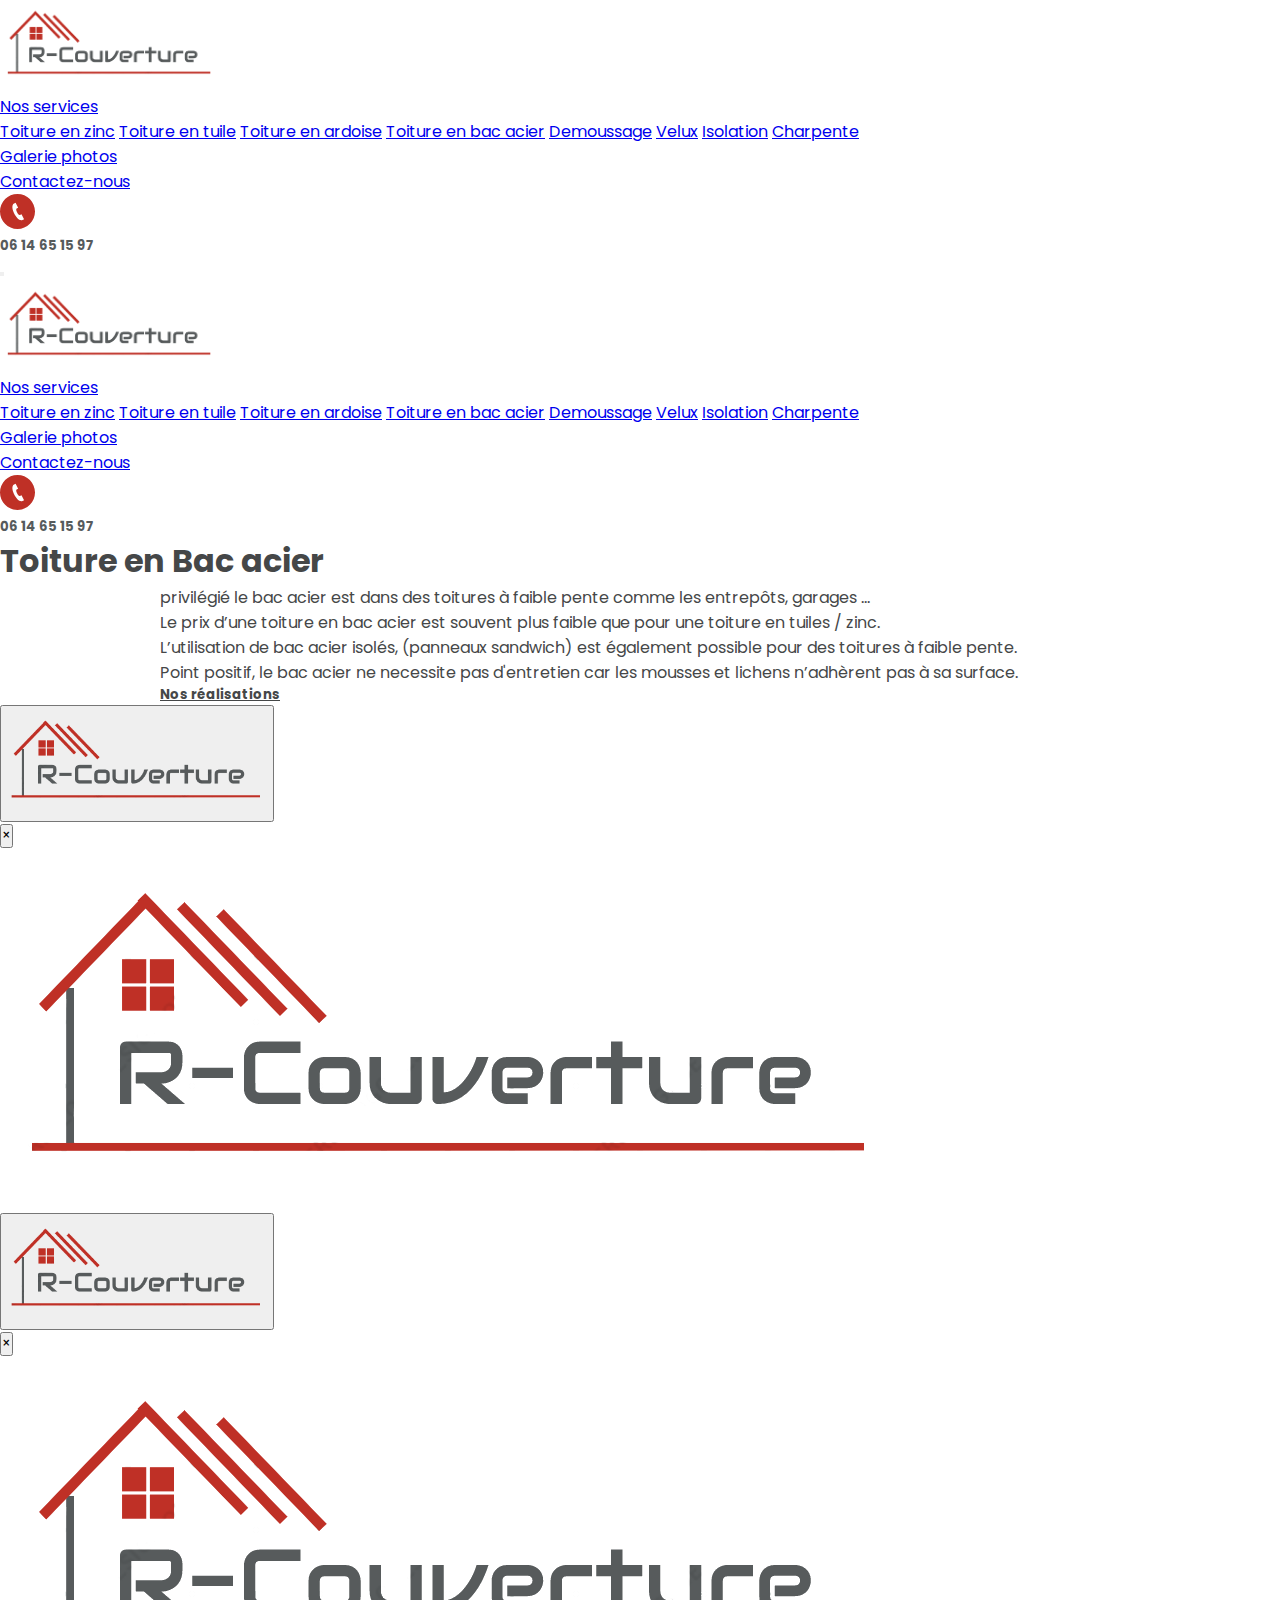
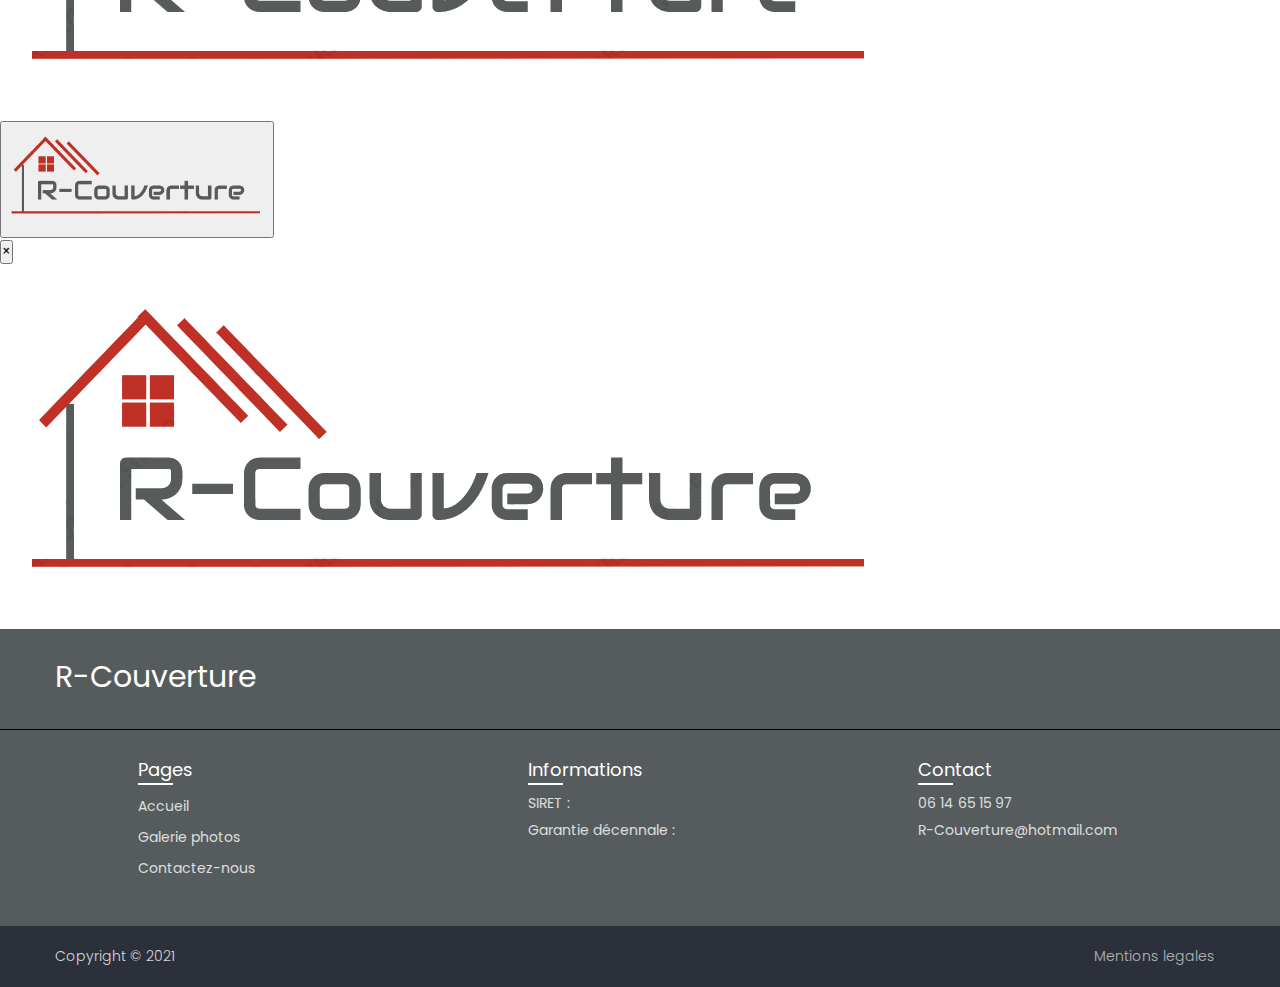
<file: Pages/Savoir-faire/toiture-bacacier.html>
<!DOCTYPE html>
<html lang="fr">
<head>
  <meta name="viewport" content="width=device-width, initial-scale=1.0">
  <link rel="stylesheet" href="https://cdn.jsdelivr.net/npm/bootstrap@4.5.3/dist/css/bootstrap.min.css" integrity="sha384-TX8t27EcRE3e/ihU7zmQxVncDAy5uIKz4rEkgIXeMed4M0jlfIDPvg6uqKI2xXr2" crossorigin="anonymous">
  <script src="https://code.jquery.com/jquery-3.3.1.slim.min.js"
          integrity="sha384-q8i/X+965DzO0rT7abK41JStQIAqVgRVzpbzo5smXKp4YfRvH+8abtTE1Pi6jizo"
          crossorigin="anonymous"></script>
  <script src="https://cdn.jsdelivr.net/npm/bootstrap@4.5.3/dist/js/bootstrap.min.js" integrity="sha384-w1Q4orYjBQndcko6MimVbzY0tgp4pWB4lZ7lr30WKz0vr/aWKhXdBNmNb5D92v7s" crossorigin="anonymous"></script>
  <link rel="stylesheet" href="../../Assets/Css/styles.css" />
  <link rel="stylesheet" href="../../Assets/Css/footer.css" />
  <meta charset="UTF-8" />
  <title>R-Couverture - Toiture en Bac acier</title>
  <link rel="stylesheet" href="https://fonts.googleapis.com/css?family=Audiowide">
  <style>
    body {
      font-family: "Audiowide", sans-serif;
    }
  </style>
</head>
<body>
<header>
  <!--      NAVBAR-->
  <nav
          class="navbar navbar-expand-lg navbar-light bg-light d-none d-lg-flex"
  >
    <a class="navbar-brand" href="../../index.html">
      <img
              src="../../Assets/Images/home.png"
              width="220"
              class="d-inline-block align-top"
              alt="homelogo"
      />
    </a>
    <ul class="navbar-nav mr-auto">
      <li class="nav-item dropdown mr-4">
        <a class="nav-link dropdown-toggle" href="#" id="navbarDropdown" role="button" data-toggle="dropdown" aria-haspopup="true" aria-expanded="false">
          Nos services
        </a>
        <div class="dropdown-menu" aria-labelledby="navbarDropdown">
          <a class="dropdown-item" href="../../Pages/Savoir-faire/toiture-zinc.html">Toiture en zinc</a>
          <a class="dropdown-item" href="../../Pages/Savoir-faire/toiture-tuile.html">Toiture en tuile</a>
          <a class="dropdown-item" href="../../Pages/Savoir-faire/toiture-ardoise.html">Toiture en ardoise</a>
          <a class="dropdown-item" href="../../Pages/Savoir-faire/toiture-bacacier.html">Toiture en bac acier</a>
          <a class="dropdown-item" href="../../Pages/Savoir-faire/demoussage.html">Demoussage</a>
          <a class="dropdown-item" href="../../Pages/Savoir-faire/velux.html">Velux</a>
          <a class="dropdown-item" href="../../Pages/Savoir-faire/isolation.html">Isolation</a>
          <a class="dropdown-item" href="../../Pages/Savoir-faire/charpente.html">Charpente</a>
        </div>
      </li>
      <li class="nav-item">
        <a class="nav-link mr-4" href="../galerie.html"
        >Galerie photos</a
        >
      </li>
      <li class="nav-item">
        <a
                class="nav-link mr-4"
                href="../contactez-nous.html"
        >Contactez-nous</a
        >
      </li>
    </ul>
    <form class="form-inline color-primary mr-3">
      <img
              src="../../Assets/Images/icon-phone.svg"
              width="35"
              class="d-inline-block align-top mr-3"
              alt="logo-phone"
      />
      <h5 class="pt-2">06 14 65 15 97</h5>
    </form>
  </nav>
  <!--      NAVBAR PHONE-->
  <div class="fixed-top d-block d-lg-none">
    <nav class="navbar navbar-light bg-light">
      <button class="navbar-toggler" type="button" data-toggle="collapse" data-target="#navbarToggleExternalContent" aria-controls="navbarToggleExternalContent" aria-expanded="false" aria-label="Toggle navigation">
        <span class="navbar-toggler-icon"></span>
      </button>
      <div class="collapse" id="navbarToggleExternalContent">
        <div class="bg-light p-4">
          <a class="navbar-brand" href="../../index.html">
            <img
                    src="../../Assets/Images/home.png"
                    width="220"
                    class="d-inline-block align-top"
                    alt="homelogo"
            />
          </a>
          <ul class="navbar-nav mr-auto">
            <li class="nav-item dropdown mr-4">
              <a class="nav-link dropdown-toggle" href="#" id="navbarDropdownPhone" role="button" data-toggle="dropdown" aria-haspopup="true" aria-expanded="false">
                Nos services
              </a>
              <div class="dropdown-menu" aria-labelledby="navbarDropdown">
                <a class="dropdown-item" href="../../Pages/Savoir-faire/toiture-zinc.html">Toiture en zinc</a>
                <a class="dropdown-item" href="../../Pages/Savoir-faire/toiture-tuile.html">Toiture en tuile</a>
                <a class="dropdown-item" href="../../Pages/Savoir-faire/toiture-ardoise.html">Toiture en ardoise</a>
                <a class="dropdown-item" href="../../Pages/Savoir-faire/toiture-bacacier.html">Toiture en bac acier</a>
                <a class="dropdown-item" href="../../Pages/Savoir-faire/demoussage.html">Demoussage</a>
                <a class="dropdown-item" href="../../Pages/Savoir-faire/velux.html">Velux</a>
                <a class="dropdown-item" href="../../Pages/Savoir-faire/isolation.html">Isolation</a>
                <a class="dropdown-item" href="../../Pages/Savoir-faire/charpente.html">Charpente</a>
              </div>
            </li>
            <li class="nav-item">
              <a class="nav-link mr-4" href="../galerie.html">Galerie photos</a>
            </li>
            <li class="nav-item">
              <a
                      class="nav-link mr-4"
                      href="../contactez-nous.html"
              >Contactez-nous</a
              >
            </li>
          </ul>
          <form class="form-inline color-primary mr-3">
            <img
                    src="../../Assets/Images/icon-phone.svg"
                    width="35"
                    class="d-inline-block align-top mr-3"
                    alt="logo-phone"
            />
            <h5 class="pt-2">06 14 65 15 97</h5>
          </form>
        </div>
      </div>
    </nav>
  </div>
</header>
<div class="container">
  <!--  TITRE PAGE ET CONTENT-->
  <div class="text-center px-4">
    <h1 class="pt-5 pt-xs-8">Toiture en Bac acier</h1>
    <div class="px-4 px-lg-10 text-center">
      <p class="pt-4">privilégié le bac acier est dans des toitures à
        faible pente comme les entrepôts, garages ...
        <br>Le prix d’une toiture en bac acier est souvent plus faible que pour une toiture en tuiles / zinc.
        <br>L’utilisation de bac acier isolés, (panneaux sandwich) est également possible
        pour des toitures à faible pente.
        <br> Point positif, le bac acier ne necessite pas d'entretien car les mousses et lichens
        n’adhèrent pas à sa surface.</p>
      <h5 class="pt-4 pb-5 text-left underline">Nos réalisations</h5>
      </div>
    <div class="px-lg-10 pl-0 text-center">
      </div>
    </div>
    </div>
<!--  PHOTOS W/ MODALS-->
<div class="row m-auto pb-5 text-center">
  <!--      PHOTO 1-->
  <div class="col-lg-4 col-md-6">
    <!-- Button trigger modal -->
    <button type="button" class="btn btn-light" data-toggle="modal" data-target="#exampleModal">
      <img src="../../Assets/Images/home.png" class="d-block" width="270" alt="...">
    </button>
    <!-- Modal -->
    <div class="modal fade" id="exampleModal" tabindex="-1" aria-labelledby="exampleModalLabel" aria-hidden="true">
      <div class="modal-dialog modal-xl">
        <div class="modal-content">
          <div class="modal-header">
            <button type="button" class="close" data-dismiss="modal" aria-label="Close">
              <span aria-hidden="true">&times;</span>
            </button>
          </div>
          <div class="modal-body">
            <img src="../../Assets/Images/home.png" class="d-block w-100" alt="...">
          </div>
        </div>
      </div>
    </div>
  </div>
  <!--        PHOTO 2-->
  <div class="col-lg-4 col-md-6">
    <!-- Button trigger modal -->
    <button type="button" class="btn btn-light" data-toggle="modal" data-target="#exampleModal2">
      <img src="../../Assets/Images/home.png" class="d-block" width="270" alt="...">
    </button>
    <!-- Modal -->
    <div class="modal fade" id="exampleModal2" tabindex="-1" aria-labelledby="exampleModalLabel" aria-hidden="true">
      <div class="modal-dialog modal-xl">
        <div class="modal-content">
          <div class="modal-header">
            <button type="button" class="close" data-dismiss="modal" aria-label="Close">
              <span aria-hidden="true">&times;</span>
            </button>
          </div>
          <div class="modal-body">
            <img src="../../Assets/Images/home.png" class="d-block w-100" alt="...">
          </div>
        </div>
      </div>
    </div>
  </div>
  <!--        PHOTO 3-->
  <div class="col-lg-4 col-md-6">
    <!-- Button trigger modal -->
    <button type="button" class="btn btn-light" data-toggle="modal" data-target="#exampleModal3">
      <img src="../../Assets/Images/home.png" class="d-block" width="270" alt="...">
    </button>
    <!-- Modal -->
    <div class="modal fade" id="exampleModal3" tabindex="-1" aria-labelledby="exampleModalLabel" aria-hidden="true">
      <div class="modal-dialog modal-xl">
        <div class="modal-content">
          <div class="modal-header">
            <button type="button" class="close" data-dismiss="modal" aria-label="Close">
              <span aria-hidden="true">&times;</span>
            </button>
          </div>
          <div class="modal-body">
            <img src="../../Assets/Images/home.png" class="d-block w-100" alt="...">
          </div>
        </div>
      </div>
    </div>
  </div>
</div>
  </div>
</div>
</body>
<!--FOOTER-->
<div class="footer">
  <div class="content">
    <div class="top">
      <div class="logo-details">
        <span class="logo_name">R-Couverture</span>
      </div>
    </div>
    <div class="link-boxes">
      <ul class="box">
        <li class="link_name">Pages</li>
        <li><a href="../../index.html">Accueil</a></li>
        <li><a href="../../Pages/galerie.html">Galerie photos</a></li>
        <li><a href="../../Pages/contactez-nous.html">Contactez-nous</a></li>

      </ul>
      <ul class="box">
        <li class="link_name">Informations</li>
        <li><h5 class="pt-1">SIRET :</h5></li>
        <li><h5>Garantie décennale :</h5></li>

      </ul>
      <ul class="box">
        <li class="link_name">Contact</li>
        <li><h5 class="pt-1">06 14 65 15 97</h5></li>
        <li><h5 class="fs-xs-06">R-Couverture@hotmail.com</h5></li>
      </ul>
    </div>
  </div>
  <div class="bottom-details">
    <div class="bottom_text">
      <span class="copyright_text">Copyright © 2021</span>
      <span class="policy_terms">
          <a href="#">Mentions legales</a>
        </span>
    </div>
  </div>
</div>
</html>
</file>
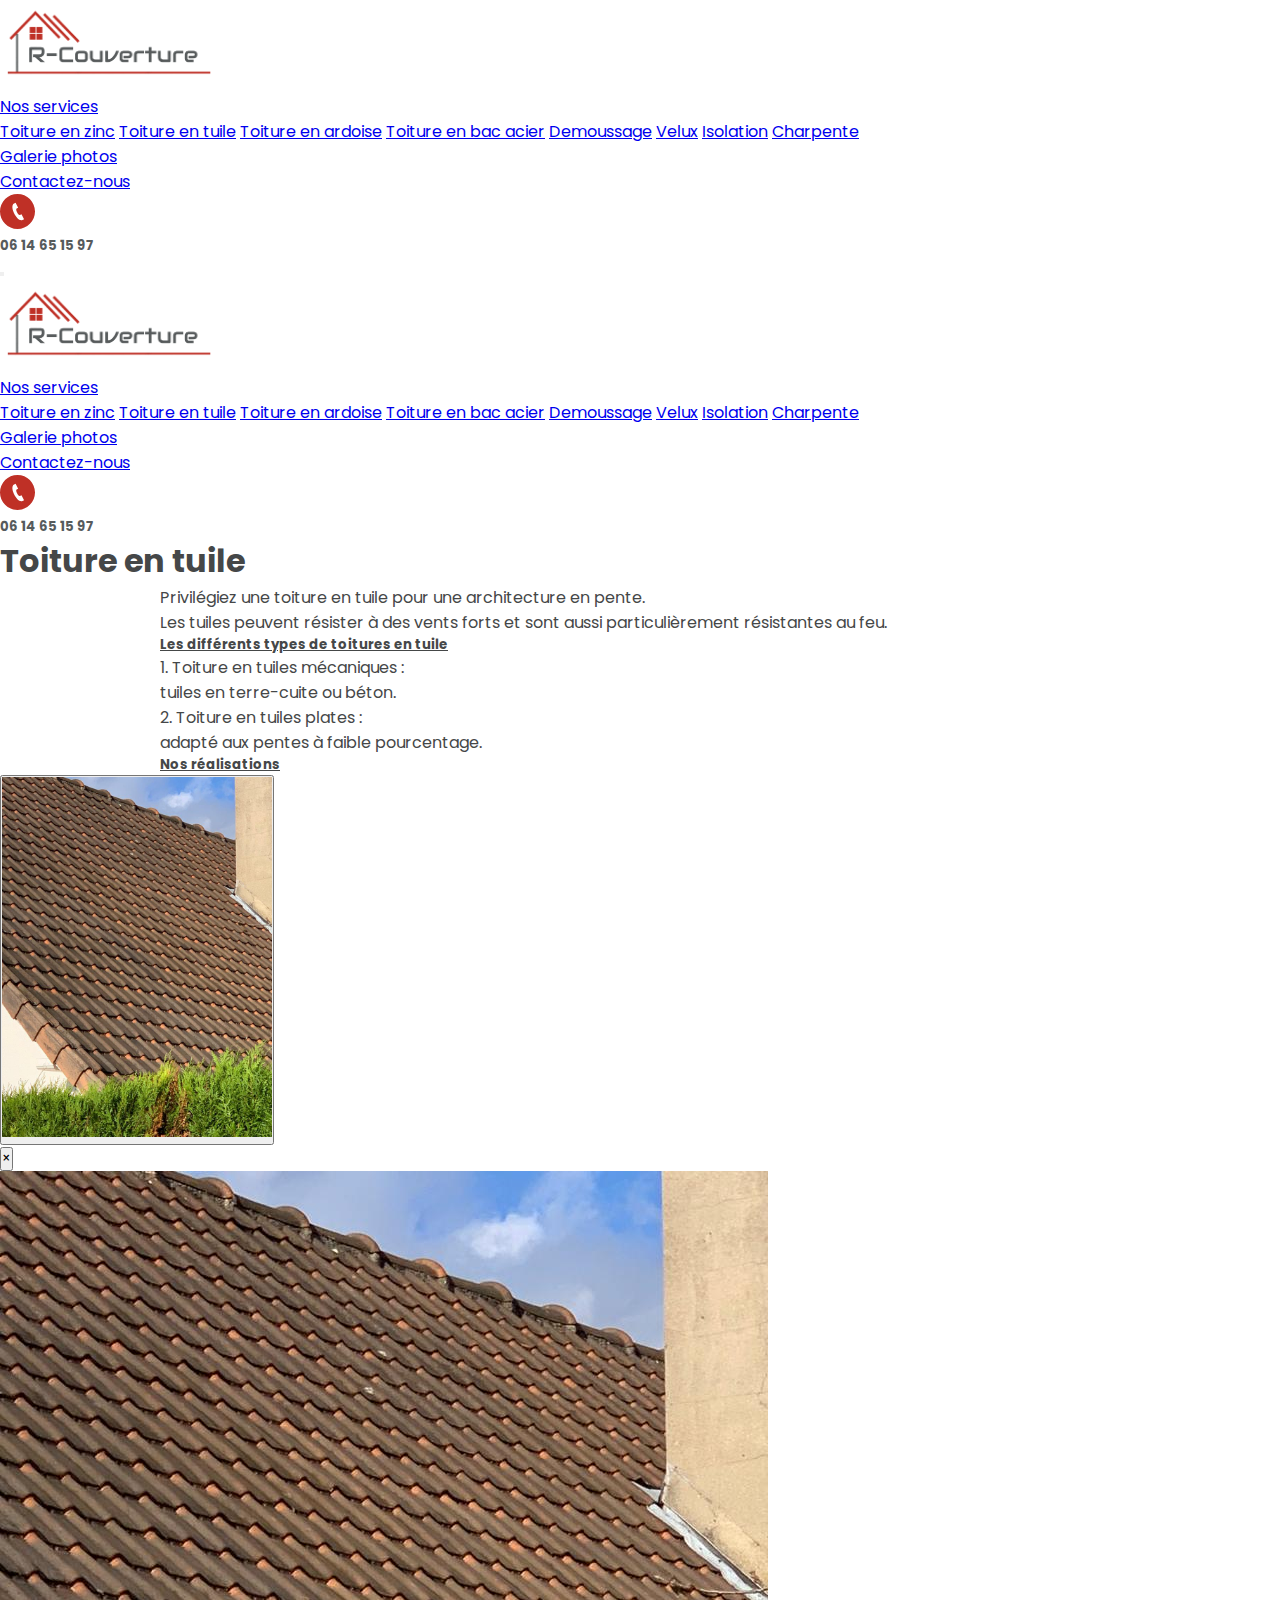
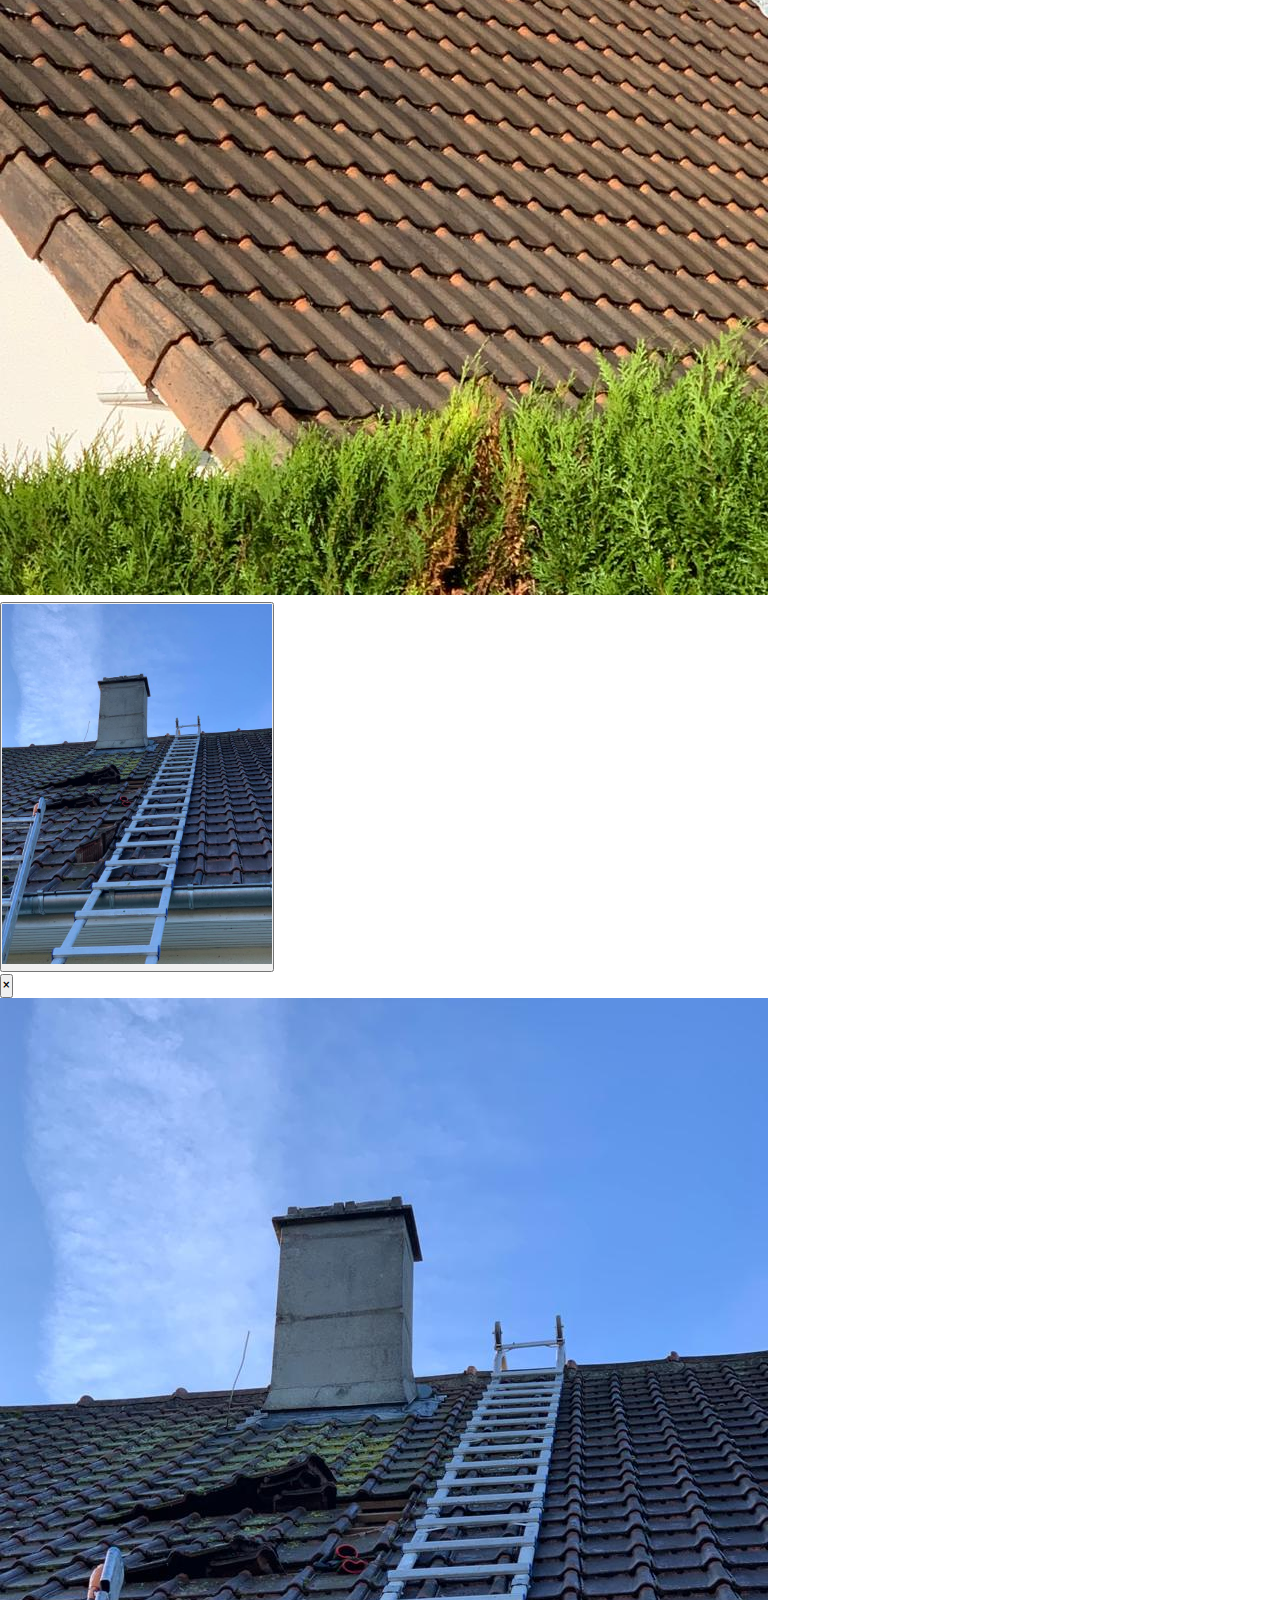
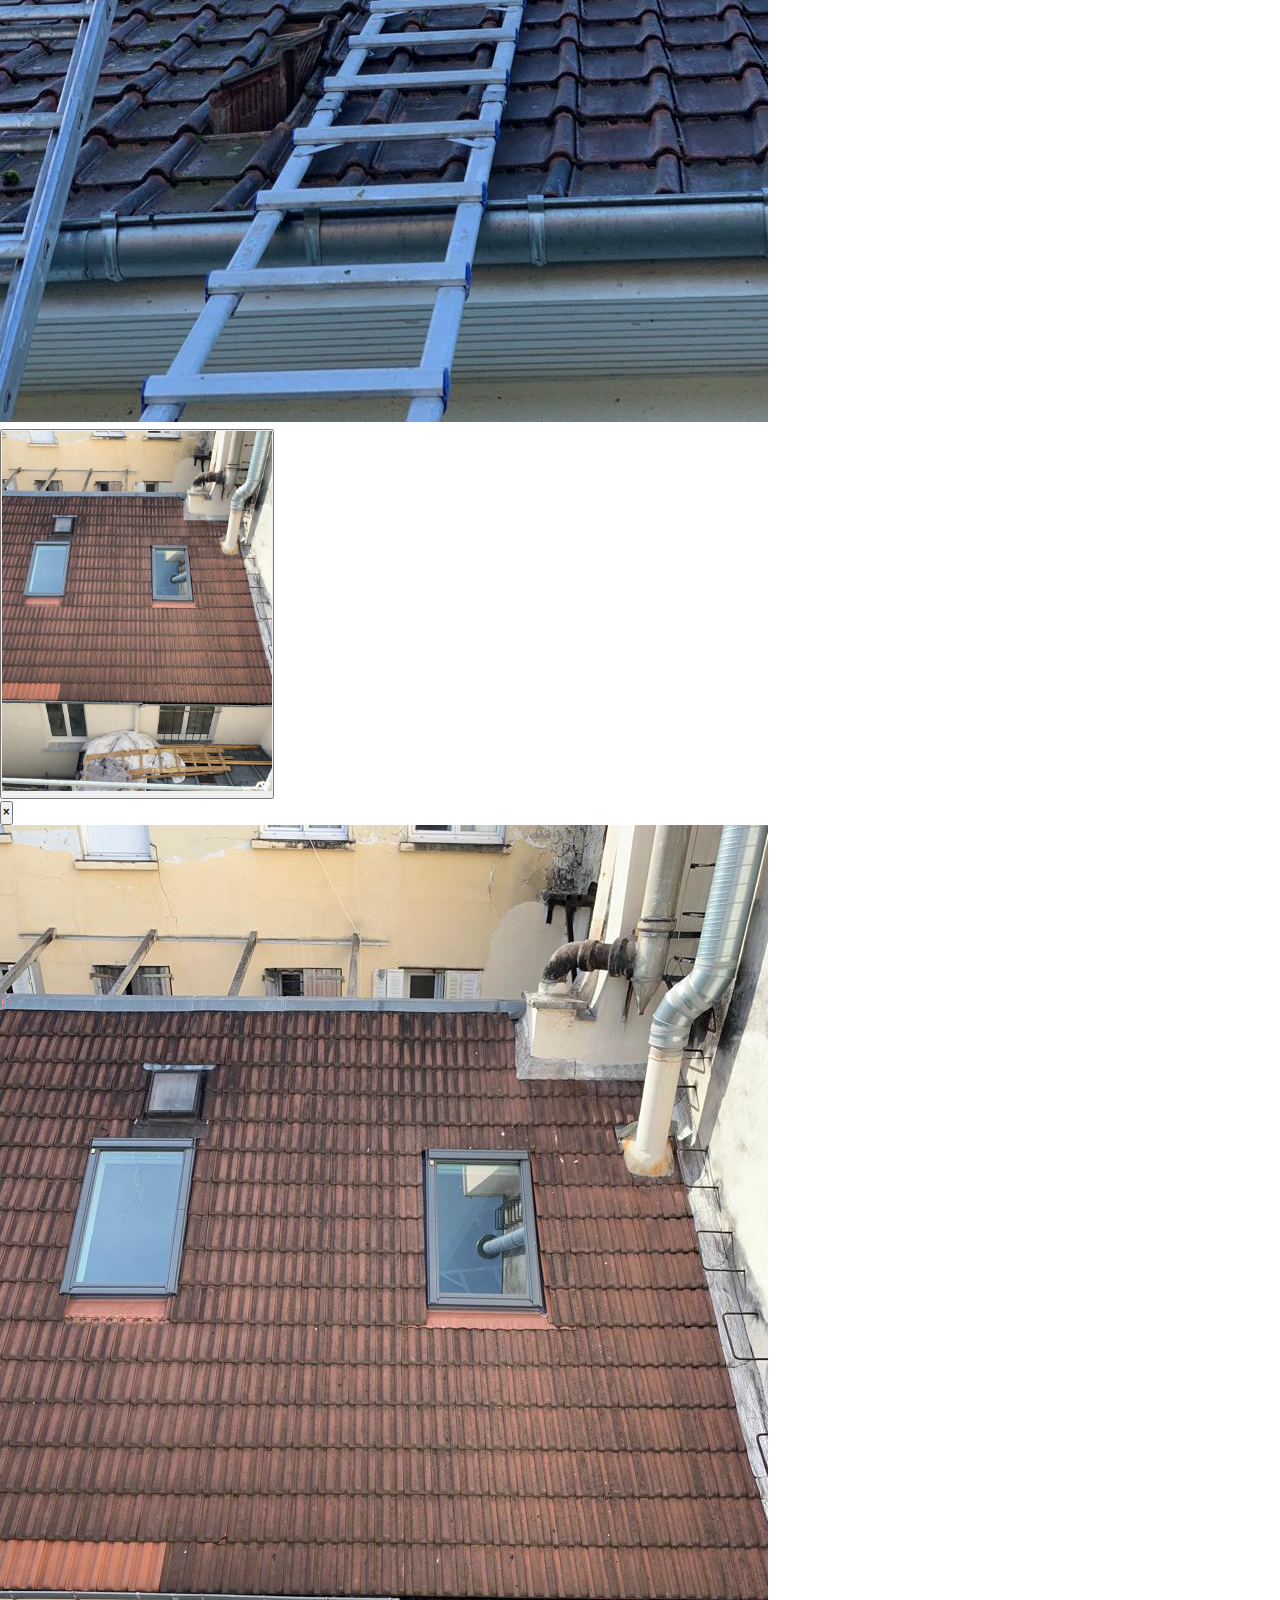
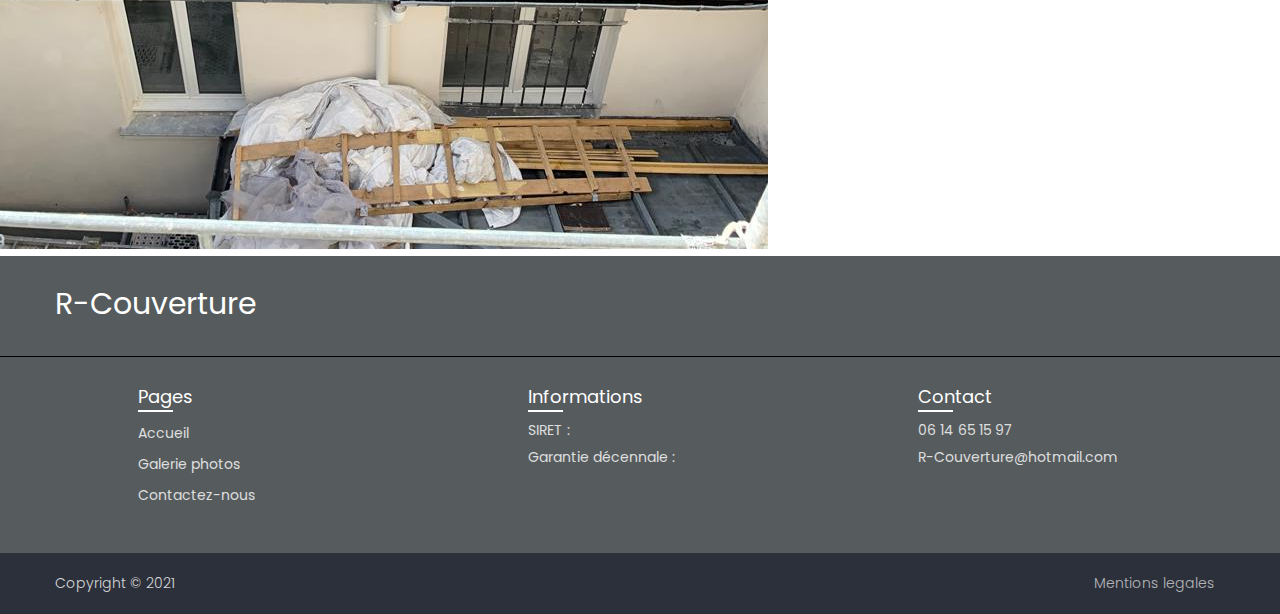
<file: Pages/Savoir-faire/toiture-tuile.html>
<!DOCTYPE html>
<html lang="fr">
<head>
  <meta name="viewport" content="width=device-width, initial-scale=1.0">
  <link rel="stylesheet" href="https://cdn.jsdelivr.net/npm/bootstrap@4.5.3/dist/css/bootstrap.min.css" integrity="sha384-TX8t27EcRE3e/ihU7zmQxVncDAy5uIKz4rEkgIXeMed4M0jlfIDPvg6uqKI2xXr2" crossorigin="anonymous">
  <script src="https://code.jquery.com/jquery-3.3.1.slim.min.js"
          integrity="sha384-q8i/X+965DzO0rT7abK41JStQIAqVgRVzpbzo5smXKp4YfRvH+8abtTE1Pi6jizo"
          crossorigin="anonymous"></script>
  <script src="https://cdn.jsdelivr.net/npm/bootstrap@4.5.3/dist/js/bootstrap.min.js" integrity="sha384-w1Q4orYjBQndcko6MimVbzY0tgp4pWB4lZ7lr30WKz0vr/aWKhXdBNmNb5D92v7s" crossorigin="anonymous"></script>
  <link rel="stylesheet" href="../../Assets/Css/styles.css" />
  <link rel="stylesheet" href="../../Assets/Css/footer.css" />
  <meta charset="UTF-8" />
  <title>R-Couverture - Toiture en tuile</title>
  <link rel="stylesheet" href="https://fonts.googleapis.com/css?family=Audiowide">
  <style>
    body {
      font-family: "Audiowide", sans-serif;
    }
  </style>
</head>
<body>
<header>
  <!--      NAVBAR-->
  <nav
          class="navbar navbar-expand-lg navbar-light bg-light d-none d-lg-flex"
  >
    <a class="navbar-brand" href="../../index.html">
      <img
              src="../../Assets/Images/home.png"
              width="220"
              class="d-inline-block align-top"
              alt="homelogo"
      />
    </a>
    <ul class="navbar-nav mr-auto">
      <li class="nav-item dropdown mr-4">
        <a class="nav-link dropdown-toggle" href="#" id="navbarDropdown" role="button" data-toggle="dropdown" aria-haspopup="true" aria-expanded="false">
          Nos services
        </a>
        <div class="dropdown-menu" aria-labelledby="navbarDropdown">
          <a class="dropdown-item" href="../../Pages/Savoir-faire/toiture-zinc.html">Toiture en zinc</a>
          <a class="dropdown-item" href="../../Pages/Savoir-faire/toiture-tuile.html">Toiture en tuile</a>
          <a class="dropdown-item" href="../../Pages/Savoir-faire/toiture-ardoise.html">Toiture en ardoise</a>
          <a class="dropdown-item" href="../../Pages/Savoir-faire/toiture-bacacier.html">Toiture en bac acier</a>
          <a class="dropdown-item" href="../../Pages/Savoir-faire/demoussage.html">Demoussage</a>
          <a class="dropdown-item" href="../../Pages/Savoir-faire/velux.html">Velux</a>
          <a class="dropdown-item" href="../../Pages/Savoir-faire/isolation.html">Isolation</a>
          <a class="dropdown-item" href="../../Pages/Savoir-faire/charpente.html">Charpente</a>
        </div>
      </li>
      <li class="nav-item">
        <a class="nav-link mr-4" href="../galerie.html"
        >Galerie photos</a
        >
      </li>
      <li class="nav-item">
        <a
                class="nav-link mr-4"
                href="../contactez-nous.html"
        >Contactez-nous</a
        >
      </li>
    </ul>
    <form class="form-inline color-primary mr-3">
      <img
              src="../../Assets/Images/icon-phone.svg"
              width="35"
              class="d-inline-block align-top mr-3"
              alt="logo-phone"
      />
      <h5 class="pt-2">06 14 65 15 97</h5>
    </form>
  </nav>
  <!--      NAVBAR PHONE-->
  <div class="fixed-top d-block d-lg-none">
    <nav class="navbar navbar-light bg-light">
      <button class="navbar-toggler" type="button" data-toggle="collapse" data-target="#navbarToggleExternalContent" aria-controls="navbarToggleExternalContent" aria-expanded="false" aria-label="Toggle navigation">
        <span class="navbar-toggler-icon"></span>
      </button>
      <div class="collapse" id="navbarToggleExternalContent">
        <div class="bg-light p-4">
          <a class="navbar-brand" href="../../index.html">
            <img
                    src="../../Assets/Images/home.png"
                    width="220"
                    class="d-inline-block align-top"
                    alt="homelogo"
            />
          </a>
          <ul class="navbar-nav mr-auto">
            <li class="nav-item dropdown mr-4">
              <a class="nav-link dropdown-toggle" href="#" id="navbarDropdownPhone" role="button" data-toggle="dropdown" aria-haspopup="true" aria-expanded="false">
                Nos services
              </a>
              <div class="dropdown-menu" aria-labelledby="navbarDropdown">
                <a class="dropdown-item" href="../../Pages/Savoir-faire/toiture-zinc.html">Toiture en zinc</a>
                <a class="dropdown-item" href="../../Pages/Savoir-faire/toiture-tuile.html">Toiture en tuile</a>
                <a class="dropdown-item" href="../../Pages/Savoir-faire/toiture-ardoise.html">Toiture en ardoise</a>
                <a class="dropdown-item" href="../../Pages/Savoir-faire/toiture-bacacier.html">Toiture en bac acier</a>
                <a class="dropdown-item" href="../../Pages/Savoir-faire/demoussage.html">Demoussage</a>
                <a class="dropdown-item" href="../../Pages/Savoir-faire/velux.html">Velux</a>
                <a class="dropdown-item" href="../../Pages/Savoir-faire/isolation.html">Isolation</a>
                <a class="dropdown-item" href="../../Pages/Savoir-faire/charpente.html">Charpente</a>

              </div>
            </li>
            <li class="nav-item">
              <a class="nav-link mr-4" href="../galerie.html">Galerie photos</a>
            </li>
            <li class="nav-item">
              <a
                      class="nav-link mr-4"
                      href="../contactez-nous.html"
              >Contactez-nous</a
              >
            </li>
          </ul>
          <form class="form-inline color-primary mr-3">
            <img
                    src="../../Assets/Images/icon-phone.svg"
                    width="35"
                    class="d-inline-block align-top mr-3"
                    alt="logo-phone"
            />
            <h5 class="pt-2">06 14 65 15 97</h5>
          </form>
        </div>
      </div>
    </nav>
  </div>
</header>
<div class="container">
  <!--  TITRE PAGE ET CONTENT-->
  <div class="text-center px-4">
    <h1 class="pt-5 pt-xs-8">Toiture en tuile</h1>
    <div class="px-4 px-lg-10 text-center">
      <p class="pt-4">Privilégiez une toiture en tuile pour une architecture en pente.
      <br> Les tuiles peuvent résister à des vents forts et sont aussi particulièrement résistantes au feu.</p>
      <h5 class="pt-4 text-left underline">Les différents types de toitures en tuile</h5>
      <p class="pt-4 text-left font-weight-bold">1. Toiture en tuiles mécaniques :</p>
      <p>tuiles en terre-cuite ou béton.</p>
      <p class="pt-4 text-left font-weight-bold">2. Toiture en tuiles plates :</p>
      <p>adapté aux pentes à faible pourcentage.</p>
      <h5 class="pt-4 pb-5 text-left underline">Nos réalisations</h5>
      </div>
    <div class="px-lg-10 pl-0 text-center">
      </div>
    </div>
    </div>
<!--  PHOTOS W/ MODALS-->
<div class="row m-auto pb-5 text-center">
  <!--      PHOTO 1-->
  <div class="col-lg-4 col-md-6">
    <!-- Button trigger modal -->
    <button type="button" class="btn btn-light" data-toggle="modal" data-target="#exampleModal">
      <img src="../../Assets/Images/tuile1.jpeg" class="d-block" width="270" alt="...">
    </button>
    <!-- Modal -->
    <div class="modal fade" id="exampleModal" tabindex="-1" aria-labelledby="exampleModalLabel" aria-hidden="true">
      <div class="modal-dialog modal-xl">
        <div class="modal-content">
          <div class="modal-header">
            <button type="button" class="close" data-dismiss="modal" aria-label="Close">
              <span aria-hidden="true">&times;</span>
            </button>
          </div>
          <div class="modal-body">
            <img src="../../Assets/Images/tuile1.jpeg" class="d-block w-100" alt="...">
          </div>
        </div>
      </div>
    </div>
  </div>
  <!--        PHOTO 2-->
  <div class="col-lg-4 col-md-6">
    <!-- Button trigger modal -->
    <button type="button" class="btn btn-light" data-toggle="modal" data-target="#exampleModal2">
      <img src="../../Assets/Images/tuile2.jpeg" class="d-block" width="270" alt="...">
    </button>
    <!-- Modal -->
    <div class="modal fade" id="exampleModal2" tabindex="-1" aria-labelledby="exampleModalLabel" aria-hidden="true">
      <div class="modal-dialog modal-xl">
        <div class="modal-content">
          <div class="modal-header">
            <button type="button" class="close" data-dismiss="modal" aria-label="Close">
              <span aria-hidden="true">&times;</span>
            </button>
          </div>
          <div class="modal-body">
            <img src="../../Assets/Images/tuile2.jpeg" class="d-block w-100" alt="...">
          </div>
        </div>
      </div>
    </div>
  </div>
  <!--        PHOTO 3-->
  <div class="col-lg-4 col-md-6">
    <!-- Button trigger modal -->
    <button type="button" class="btn btn-light" data-toggle="modal" data-target="#exampleModal3">
      <img src="../../Assets/Images/tuile3.jpeg" class="d-block" width="270" alt="...">
    </button>
    <!-- Modal -->
    <div class="modal fade" id="exampleModal3" tabindex="-1" aria-labelledby="exampleModalLabel" aria-hidden="true">
      <div class="modal-dialog modal-xl">
        <div class="modal-content">
          <div class="modal-header">
            <button type="button" class="close" data-dismiss="modal" aria-label="Close">
              <span aria-hidden="true">&times;</span>
            </button>
          </div>
          <div class="modal-body">
            <img src="../../Assets/Images/tuile3.jpeg" class="d-block w-100" alt="...">
          </div>
        </div>
      </div>
    </div>
  </div>
</div>
  </div>
</div>
</body>
<!--FOOTER-->
<div class="footer">
  <div class="content">
    <div class="top">
      <div class="logo-details">
        <span class="logo_name">R-Couverture</span>
      </div>
    </div>
    <div class="link-boxes">
      <ul class="box">
        <li class="link_name">Pages</li>
        <li><a href="../../index.html">Accueil</a></li>
        <li><a href="../../Pages/galerie.html">Galerie photos</a></li>
        <li><a href="../../Pages/contactez-nous.html">Contactez-nous</a></li>

      </ul>
      <ul class="box">
        <li class="link_name">Informations</li>
        <li><h5 class="pt-1">SIRET :</h5></li>
        <li><h5>Garantie décennale :</h5></li>

      </ul>
      <ul class="box">
        <li class="link_name">Contact</li>
        <li><h5 class="pt-1">06 14 65 15 97</h5></li>
        <li><h5 class="fs-xs-06">R-Couverture@hotmail.com</h5></li>
      </ul>
    </div>
  </div>
  <div class="bottom-details">
    <div class="bottom_text">
      <span class="copyright_text">Copyright © 2021</span>
      <span class="policy_terms">
          <a href="#">Mentions legales</a>
        </span>
    </div>
  </div>
</div>
</html>
</file>
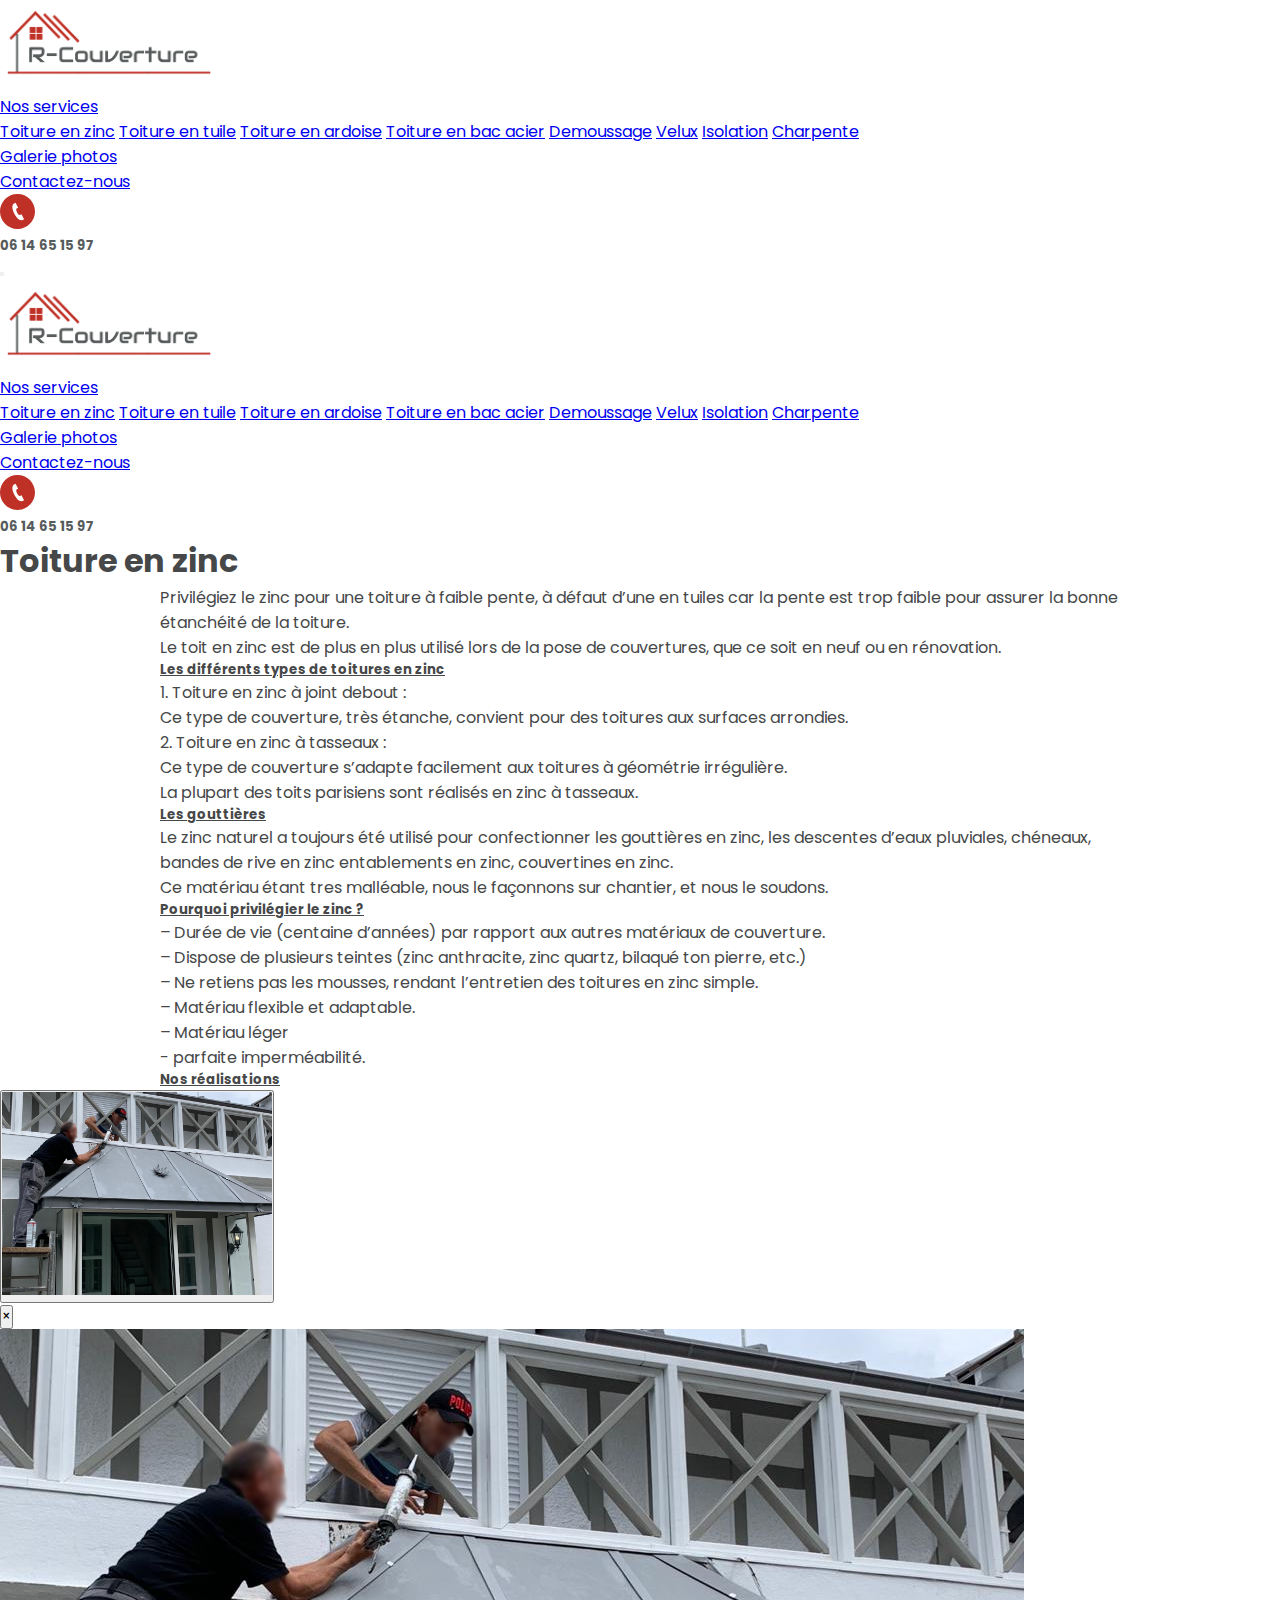
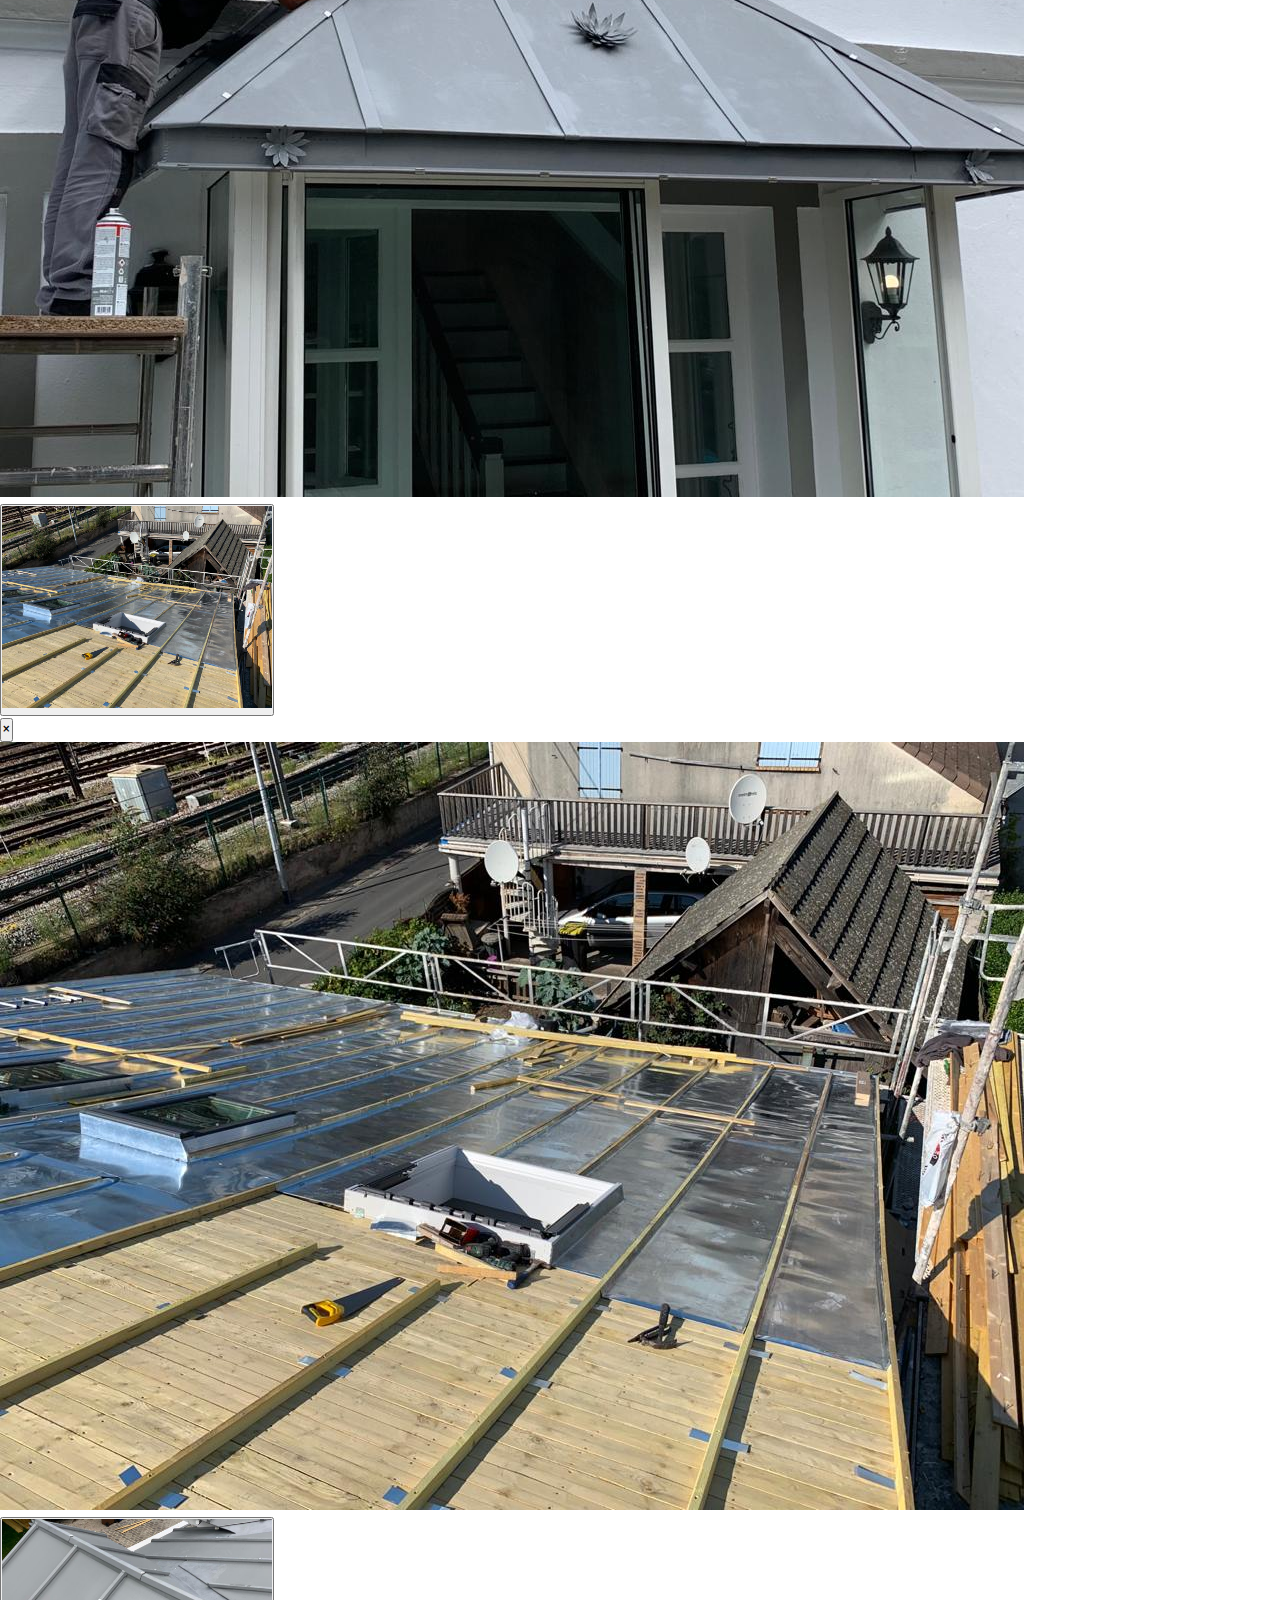
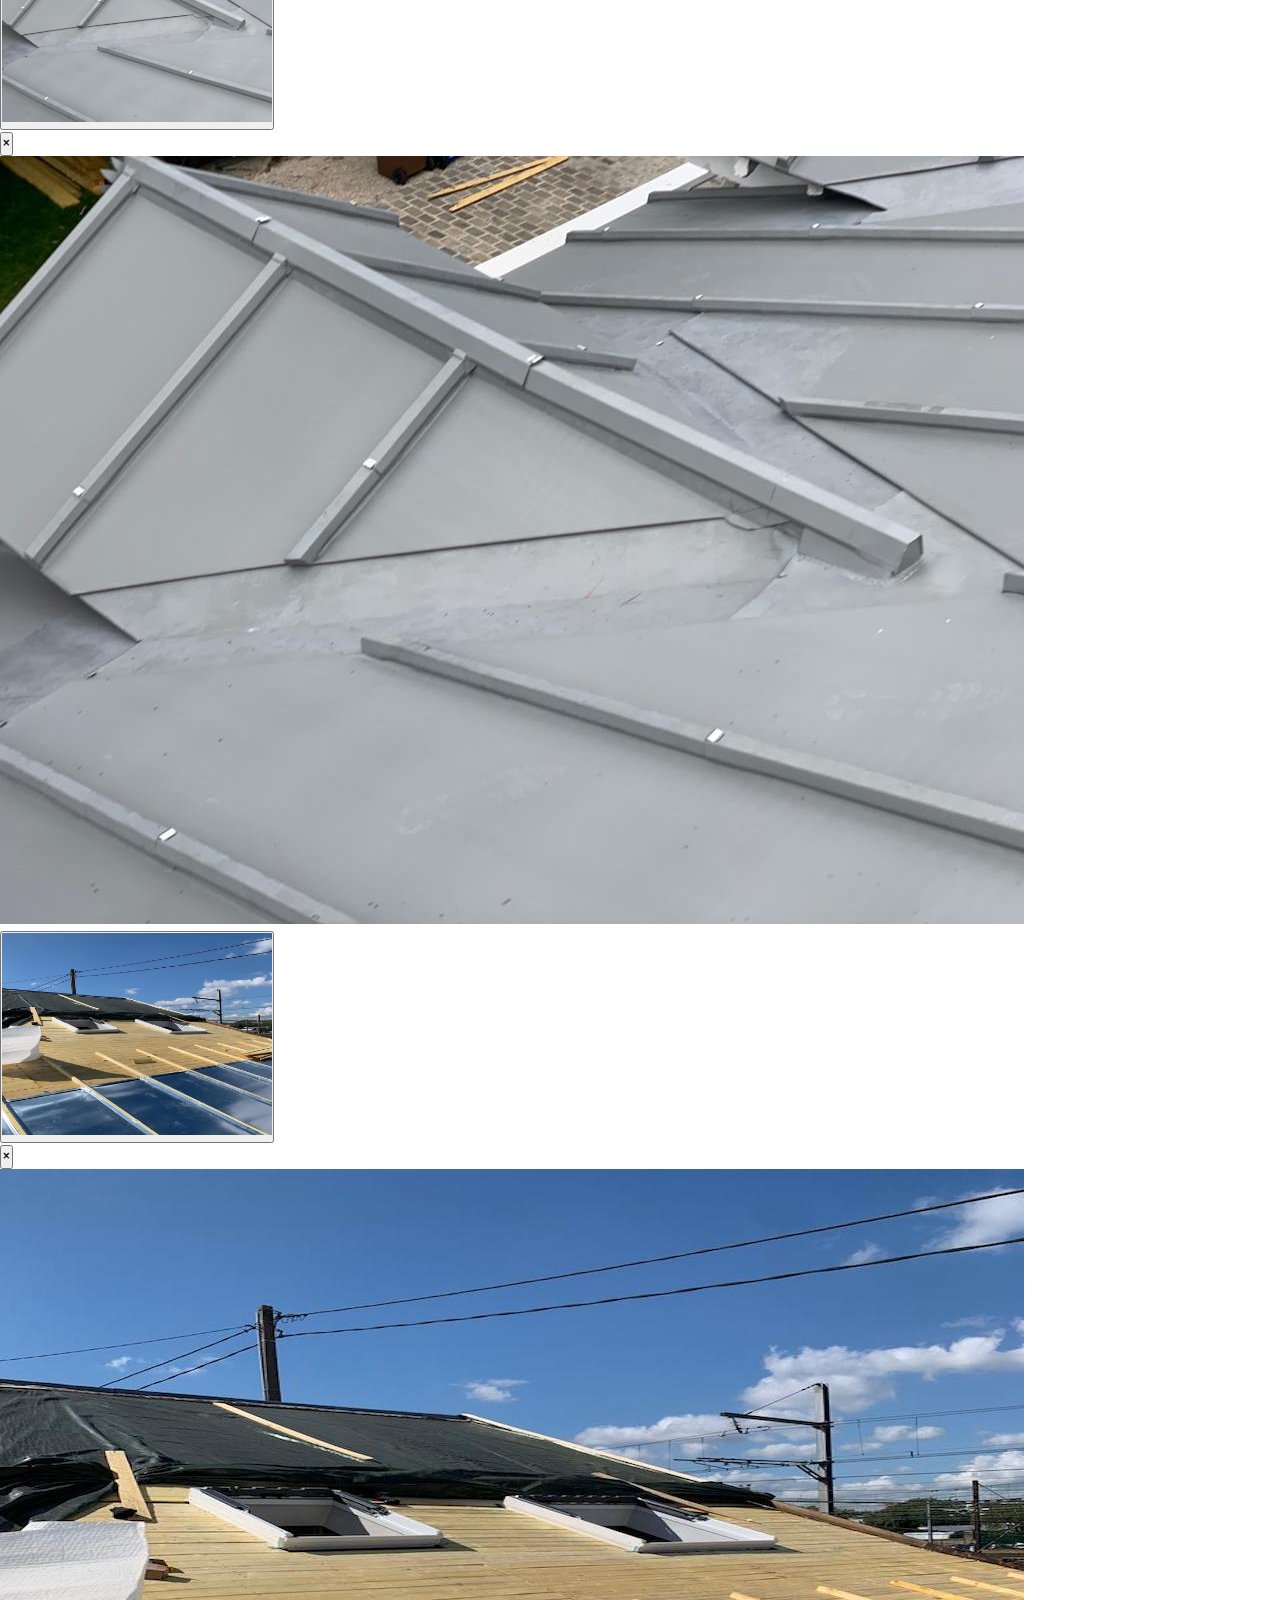
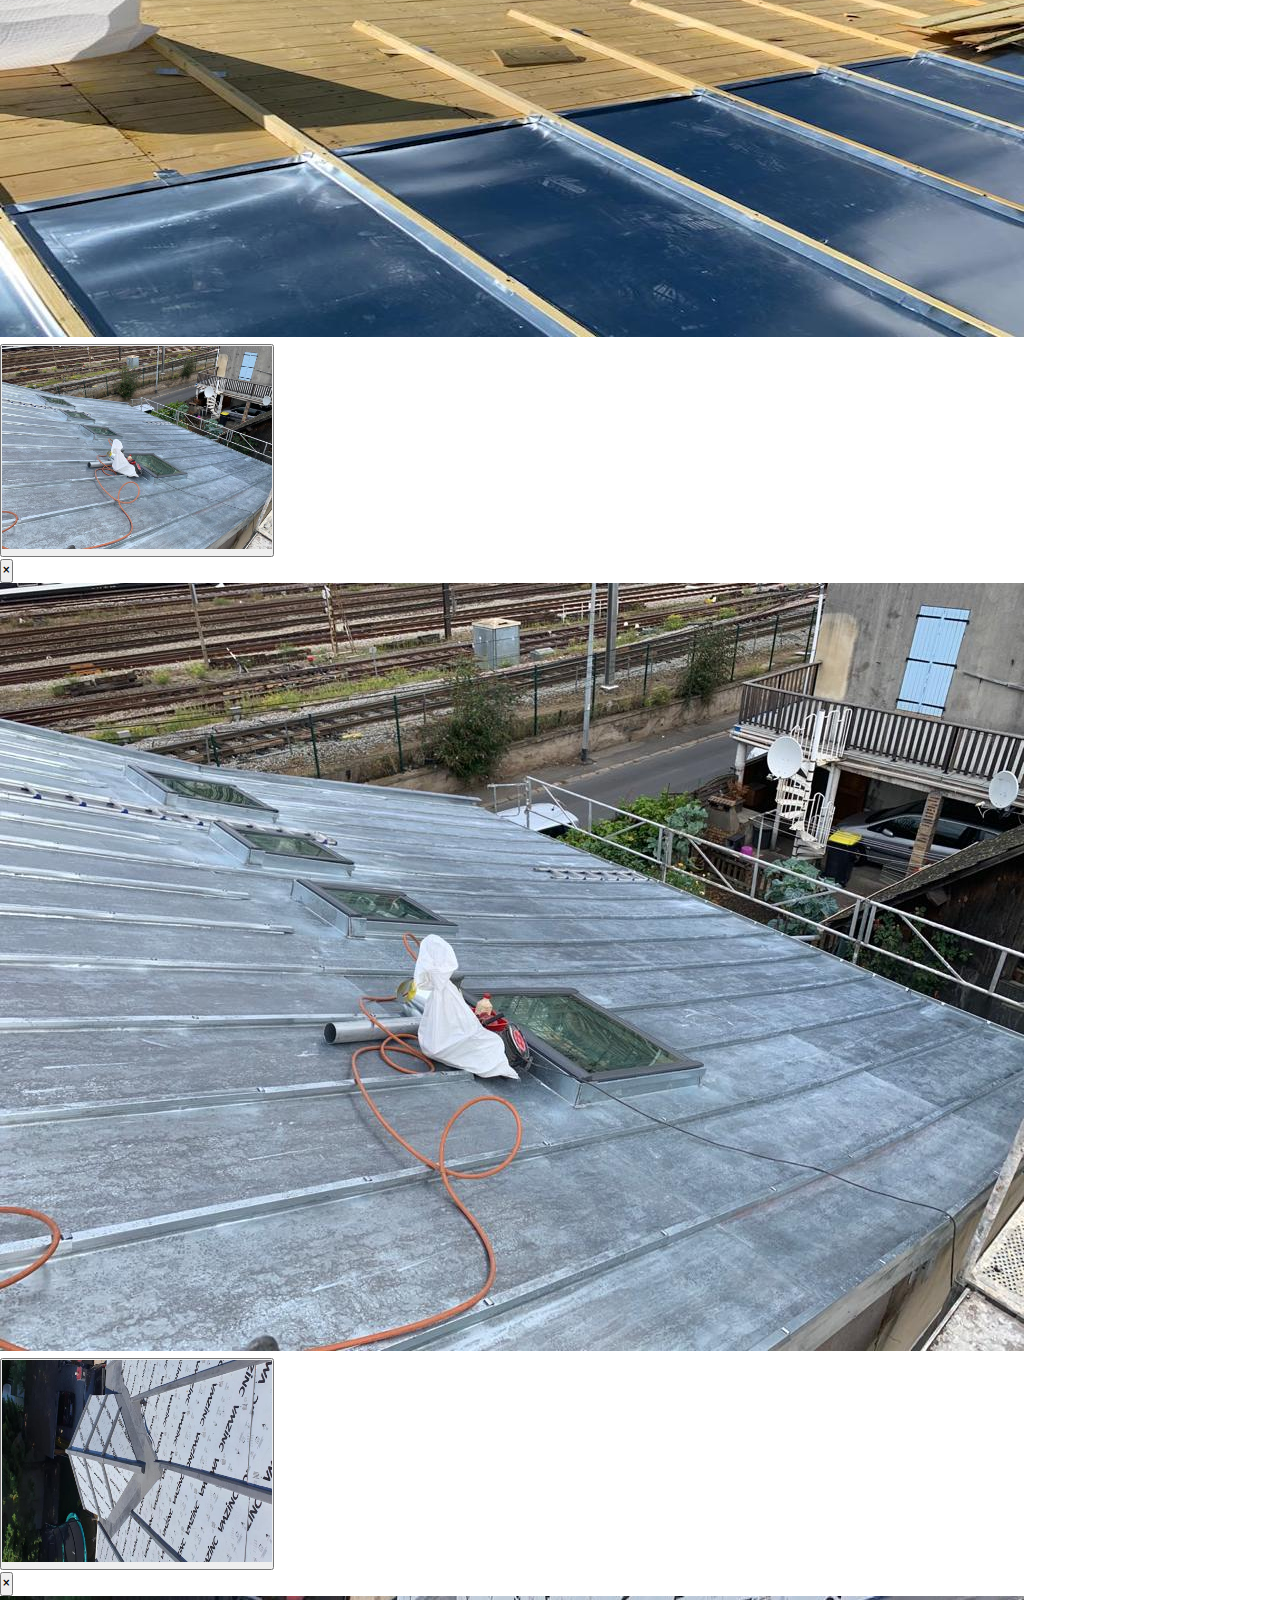
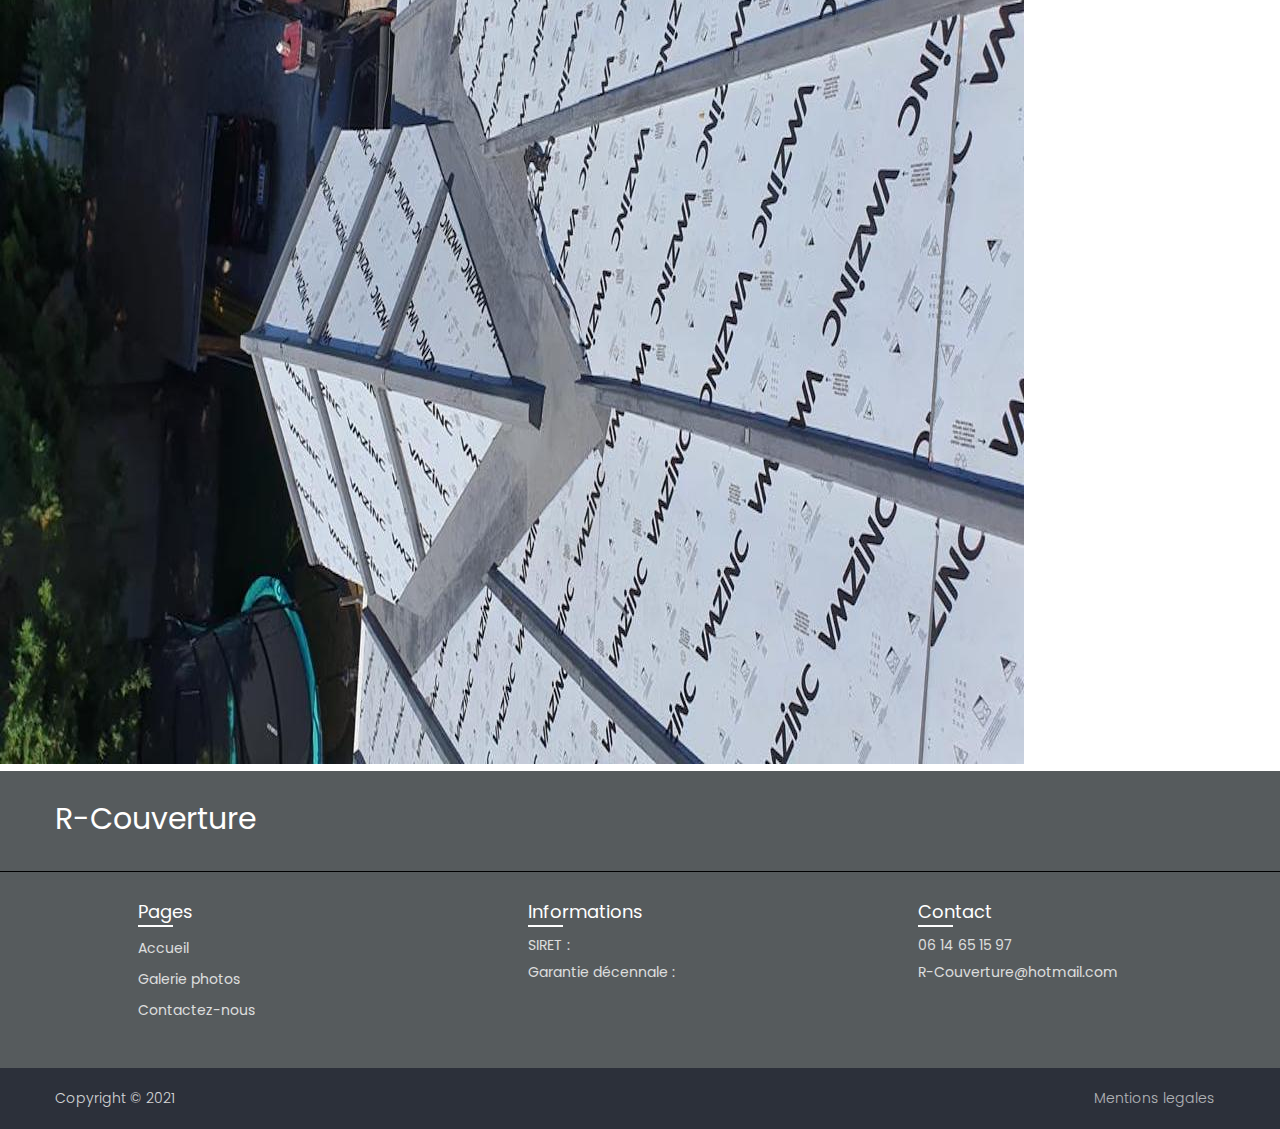
<file: Pages/Savoir-faire/toiture-zinc.html>
<!DOCTYPE html>
<html lang="fr">
<head>
  <meta name="viewport" content="width=device-width, initial-scale=1.0">
  <link rel="stylesheet" href="https://cdn.jsdelivr.net/npm/bootstrap@4.5.3/dist/css/bootstrap.min.css" integrity="sha384-TX8t27EcRE3e/ihU7zmQxVncDAy5uIKz4rEkgIXeMed4M0jlfIDPvg6uqKI2xXr2" crossorigin="anonymous">
  <script src="https://code.jquery.com/jquery-3.3.1.slim.min.js"
          integrity="sha384-q8i/X+965DzO0rT7abK41JStQIAqVgRVzpbzo5smXKp4YfRvH+8abtTE1Pi6jizo"
          crossorigin="anonymous"></script>
  <script src="https://cdn.jsdelivr.net/npm/bootstrap@4.5.3/dist/js/bootstrap.min.js" integrity="sha384-w1Q4orYjBQndcko6MimVbzY0tgp4pWB4lZ7lr30WKz0vr/aWKhXdBNmNb5D92v7s" crossorigin="anonymous"></script>
  <link rel="stylesheet" href="../../Assets/Css/styles.css" />
  <link rel="stylesheet" href="../../Assets/Css/footer.css" />
  <meta charset="UTF-8" />
  <title>R-Couverture - Toiture en zinc</title>
  <link rel="stylesheet" href="https://fonts.googleapis.com/css?family=Audiowide">
  <style>
    body {
      font-family: "Audiowide", sans-serif;
    }
  </style>
</head>
<body>
<header>
  <!--      NAVBAR-->
  <nav
          class="navbar navbar-expand-lg navbar-light bg-light d-none d-lg-flex"
  >
    <a class="navbar-brand" href="../../index.html">
      <img
              src="../../Assets/Images/home.png"
              width="220"
              class="d-inline-block align-top"
              alt="homelogo"
      />
    </a>
    <ul class="navbar-nav mr-auto">
      <li class="nav-item dropdown mr-4">
        <a class="nav-link dropdown-toggle" href="#" id="navbarDropdown" role="button" data-toggle="dropdown" aria-haspopup="true" aria-expanded="false">
          Nos services
        </a>
        <div class="dropdown-menu" aria-labelledby="navbarDropdown">
          <a class="dropdown-item" href="../../Pages/Savoir-faire/toiture-zinc.html">Toiture en zinc</a>
          <a class="dropdown-item" href="../../Pages/Savoir-faire/toiture-tuile.html">Toiture en tuile</a>
          <a class="dropdown-item" href="../../Pages/Savoir-faire/toiture-ardoise.html">Toiture en ardoise</a>
          <a class="dropdown-item" href="../../Pages/Savoir-faire/toiture-bacacier.html">Toiture en bac acier</a>
          <a class="dropdown-item" href="../../Pages/Savoir-faire/demoussage.html">Demoussage</a>
          <a class="dropdown-item" href="../../Pages/Savoir-faire/velux.html">Velux</a>
          <a class="dropdown-item" href="../../Pages/Savoir-faire/isolation.html">Isolation</a>
          <a class="dropdown-item" href="../../Pages/Savoir-faire/charpente.html">Charpente</a>
        </div>
      </li>
      <li class="nav-item">
        <a class="nav-link mr-4" href="../galerie.html"
        >Galerie photos</a
        >
      </li>
      <li class="nav-item">
        <a
                class="nav-link mr-4"
                href="../contactez-nous.html"
        >Contactez-nous</a
        >
      </li>
    </ul>
    <form class="form-inline color-primary mr-3">
      <img
              src="../../Assets/Images/icon-phone.svg"
              width="35"
              class="d-inline-block align-top mr-3"
              alt="logo-phone"
      />
      <h5 class="pt-2">06 14 65 15 97</h5>
    </form>
  </nav>
  <!--      NAVBAR PHONE-->
  <div class="fixed-top d-block d-lg-none">
    <nav class="navbar navbar-light bg-light">
      <button class="navbar-toggler" type="button" data-toggle="collapse" data-target="#navbarToggleExternalContent" aria-controls="navbarToggleExternalContent" aria-expanded="false" aria-label="Toggle navigation">
        <span class="navbar-toggler-icon"></span>
      </button>
      <div class="collapse" id="navbarToggleExternalContent">
        <div class="bg-light p-4">
          <a class="navbar-brand" href="../../index.html">
            <img
                    src="../../Assets/Images/home.png"
                    width="220"
                    class="d-inline-block align-top"
                    alt="homelogo"
            />
          </a>
          <ul class="navbar-nav mr-auto">
            <li class="nav-item dropdown mr-4">
              <a class="nav-link dropdown-toggle" href="#" id="navbarDropdownPhone" role="button" data-toggle="dropdown" aria-haspopup="true" aria-expanded="false">
                Nos services
              </a>
              <div class="dropdown-menu" aria-labelledby="navbarDropdown">
                <a class="dropdown-item" href="../../Pages/Savoir-faire/toiture-zinc.html">Toiture en zinc</a>
                <a class="dropdown-item" href="../../Pages/Savoir-faire/toiture-tuile.html">Toiture en tuile</a>
                <a class="dropdown-item" href="../../Pages/Savoir-faire/toiture-ardoise.html">Toiture en ardoise</a>
                <a class="dropdown-item" href="../../Pages/Savoir-faire/toiture-bacacier.html">Toiture en bac acier</a>
                <a class="dropdown-item" href="../../Pages/Savoir-faire/demoussage.html">Demoussage</a>
                <a class="dropdown-item" href="../../Pages/Savoir-faire/velux.html">Velux</a>
                <a class="dropdown-item" href="../../Pages/Savoir-faire/isolation.html">Isolation</a>
                <a class="dropdown-item" href="../../Pages/Savoir-faire/charpente.html">Charpente</a>
              </div>
            </li>
            <li class="nav-item">
              <a class="nav-link mr-4" href="../galerie.html">Galerie photos</a>
            </li>
            <li class="nav-item">
              <a
                      class="nav-link mr-4"
                      href="../contactez-nous.html"
              >Contactez-nous</a
              >
            </li>
          </ul>
          <form class="form-inline color-primary mr-3">
            <img
                    src="../../Assets/Images/icon-phone.svg"
                    width="35"
                    class="d-inline-block align-top mr-3"
                    alt="logo-phone"
            />
            <h5 class="pt-2">06 14 65 15 97</h5>
          </form>
        </div>
      </div>
    </nav>
  </div>
</header>
<div class="container">
  <!--  TITRE PAGE ET CONTENT-->
  <div class="text-center px-4">
    <h1 class="pt-5 pt-xs-8">Toiture en zinc</h1>
    <div class="px-4 px-lg-10 text-center">
      <p class="pt-4">Privilégiez le zinc pour une toiture à faible pente, à défaut d’une en tuiles
        car la pente est trop faible pour assurer la bonne étanchéité de la toiture.</p>
      <p>Le toit en zinc est de plus en plus utilisé lors de la pose de couvertures,
        que ce soit en neuf ou en rénovation.</p>
      <h5 class="pt-4 text-left underline">Les différents types de toitures en zinc</h5>
      <p class="pt-4 text-left font-weight-bold">1. Toiture en zinc à joint debout :</p>
      <p>Ce type de couverture, très étanche, convient pour des toitures aux surfaces arrondies.</p>
      <p class="pt-4 text-left font-weight-bold">2. Toiture en zinc à tasseaux :</p>
      <p>Ce type de couverture s’adapte facilement aux toitures à géométrie irrégulière.
        <br> La plupart des toits parisiens sont réalisés en zinc à tasseaux.</p>
      <h5 class="pt-4 text-left underline">Les gouttières</h5>
      <p class="pt-4">Le zinc naturel a toujours été utilisé pour confectionner les gouttières en zinc,
        les descentes d’eaux pluviales, chéneaux, bandes de rive en zinc entablements en zinc,
        couvertines en zinc. <br> Ce matériau étant tres malléable, nous le façonnons sur chantier, et nous le soudons.</p>
      <h5 class="pt-4 text-left underline">Pourquoi privilégier le zinc ?</h5>
      <p class="text-left pt-3">– Durée de vie (centaine d’années) par rapport aux autres matériaux de couverture.
        <br>
        – Dispose de plusieurs teintes (zinc anthracite, zinc quartz, bilaqué ton pierre, etc.)
        <br>
        – Ne retiens pas les mousses, rendant l’entretien des toitures en zinc simple.
        <br>
        – Matériau flexible et adaptable.
        <br>
        – Matériau léger
        <br>
        - parfaite imperméabilité.
      </p>
      <h5 class="pt-4 pb-5 text-left underline">Nos réalisations</h5>
      </div>
    <div class="px-lg-10 pl-0 text-center">
      </div>
    </div>
    </div>
<!--  PHOTOS W/ MODALS-->
<div class="row m-auto text-center">
  <!--      PHOTO 1-->
  <div class="col-lg-4 col-md-6">
    <!-- Button trigger modal -->
    <button type="button" class="btn btn-light" data-toggle="modal" data-target="#exampleModal">
      <img src="../../Assets/Images/zinc1.png" class="d-block" width="270" alt="...">
    </button>
    <!-- Modal -->
    <div class="modal fade" id="exampleModal" tabindex="-1" aria-labelledby="exampleModalLabel" aria-hidden="true">
      <div class="modal-dialog modal-xl">
        <div class="modal-content">
          <div class="modal-header">
            <button type="button" class="close" data-dismiss="modal" aria-label="Close">
              <span aria-hidden="true">&times;</span>
            </button>
          </div>
          <div class="modal-body">
            <img src="../../Assets/Images/zinc1.png" class="d-block w-100" alt="...">
          </div>
        </div>
      </div>
    </div>
  </div>
  <!--        PHOTO 2-->
  <div class="col-lg-4 col-md-6">
    <!-- Button trigger modal -->
    <button type="button" class="btn btn-light" data-toggle="modal" data-target="#exampleModal2">
      <img src="../../Assets/Images/zinc2.jpeg" class="d-block" width="270" alt="...">
    </button>
    <!-- Modal -->
    <div class="modal fade" id="exampleModal2" tabindex="-1" aria-labelledby="exampleModalLabel" aria-hidden="true">
      <div class="modal-dialog modal-xl">
        <div class="modal-content">
          <div class="modal-header">
            <button type="button" class="close" data-dismiss="modal" aria-label="Close">
              <span aria-hidden="true">&times;</span>
            </button>
          </div>
          <div class="modal-body">
            <img src="../../Assets/Images/zinc2.jpeg" class="d-block w-100" alt="...">
          </div>
        </div>
      </div>
    </div>
  </div>
  <!--        PHOTO 3-->
  <div class="col-lg-4 col-md-6">
    <!-- Button trigger modal -->
    <button type="button" class="btn btn-light" data-toggle="modal" data-target="#exampleModal3">
      <img src="../../Assets/Images/zinc3.jpeg" class="d-block" width="270" alt="...">
    </button>
    <!-- Modal -->
    <div class="modal fade" id="exampleModal3" tabindex="-1" aria-labelledby="exampleModalLabel" aria-hidden="true">
      <div class="modal-dialog modal-xl">
        <div class="modal-content">
          <div class="modal-header">
            <button type="button" class="close" data-dismiss="modal" aria-label="Close">
              <span aria-hidden="true">&times;</span>
            </button>
          </div>
          <div class="modal-body">
            <img src="../../Assets/Images/zinc3.jpeg" class="d-block w-100" alt="...">
          </div>
        </div>
      </div>
    </div>
  </div>
</div>
<!--  ROW PHOTO SECOND PART-->
<div class="row m-auto pb-5 text-center">
  <!--      PHOTO 4-->
  <div class="col-lg-4 col-md-6">
    <!-- Button trigger modal -->
    <button type="button" class="btn btn-light" data-toggle="modal" data-target="#exampleModal4">
      <img src="../../Assets/Images/zinc4.jpeg" class="d-block" width="270" alt="...">
    </button>
    <!-- Modal -->
    <div class="modal fade" id="exampleModal4" tabindex="-1" aria-labelledby="exampleModalLabel" aria-hidden="true">
      <div class="modal-dialog modal-xl">
        <div class="modal-content">
          <div class="modal-header">
            <button type="button" class="close" data-dismiss="modal" aria-label="Close">
              <span aria-hidden="true">&times;</span>
            </button>
          </div>
          <div class="modal-body">
            <img src="../../Assets/Images/zinc4.jpeg" class="d-block w-100" alt="...">
          </div>
        </div>
      </div>
    </div>
  </div>
  <!--        PHOTO 5-->
  <div class="col-lg-4 col-md-6">
    <!-- Button trigger modal -->
    <button type="button" class="btn btn-light" data-toggle="modal" data-target="#exampleModal5">
      <img src="../../Assets/Images/zinc5.jpeg" class="d-block" width="270" alt="...">
    </button>
    <!-- Modal -->
    <div class="modal fade" id="exampleModal5" tabindex="-1" aria-labelledby="exampleModalLabel" aria-hidden="true">
      <div class="modal-dialog modal-xl">
        <div class="modal-content">
          <div class="modal-header">
            <button type="button" class="close" data-dismiss="modal" aria-label="Close">
              <span aria-hidden="true">&times;</span>
            </button>
          </div>
          <div class="modal-body">
            <img src="../../Assets/Images/zinc5.jpeg" class="d-block w-100" alt="...">
          </div>
        </div>
      </div>
    </div>
  </div>
  <!--        PHOTO 6-->
  <div class="col-lg-4 col-md-6">
    <!-- Button trigger modal -->
    <button type="button" class="btn btn-light" data-toggle="modal" data-target="#exampleModal6">
      <img src="../../Assets/Images/zinc6.jpeg" class="d-block" width="270" alt="...">
    </button>
    <!-- Modal -->
    <div class="modal fade" id="exampleModal6" tabindex="-1" aria-labelledby="exampleModalLabel" aria-hidden="true">
      <div class="modal-dialog modal-xl">
        <div class="modal-content">
          <div class="modal-header">
            <button type="button" class="close" data-dismiss="modal" aria-label="Close">
              <span aria-hidden="true">&times;</span>
            </button>
          </div>
          <div class="modal-body">
            <img src="../../Assets/Images/zinc6.jpeg" class="d-block w-100" alt="...">
          </div>
        </div>
      </div>
    </div>
  </div>
</div>
  </div>
</div>
</body>
<!--FOOTER-->
<div class="footer">
  <div class="content">
    <div class="top">
      <div class="logo-details">
        <span class="logo_name">R-Couverture</span>
      </div>
    </div>
    <div class="link-boxes">
      <ul class="box">
        <li class="link_name">Pages</li>
        <li><a href="../../index.html">Accueil</a></li>
        <li><a href="../../Pages/galerie.html">Galerie photos</a></li>
        <li><a href="../../Pages/contactez-nous.html">Contactez-nous</a></li>

      </ul>
      <ul class="box">
        <li class="link_name">Informations</li>
        <li><h5 class="pt-1">SIRET :</h5></li>
        <li><h5>Garantie décennale :</h5></li>

      </ul>
      <ul class="box">
        <li class="link_name">Contact</li>
        <li><h5 class="pt-1">06 14 65 15 97</h5></li>
        <li><h5 class="fs-xs-06">R-Couverture@hotmail.com</h5></li>
      </ul>
    </div>
  </div>
  <div class="bottom-details">
    <div class="bottom_text">
      <span class="copyright_text">Copyright © 2021</span>
      <span class="policy_terms">
          <a href="#">Mentions legales</a>
        </span>
    </div>
  </div>
</div>
</html>
</file>
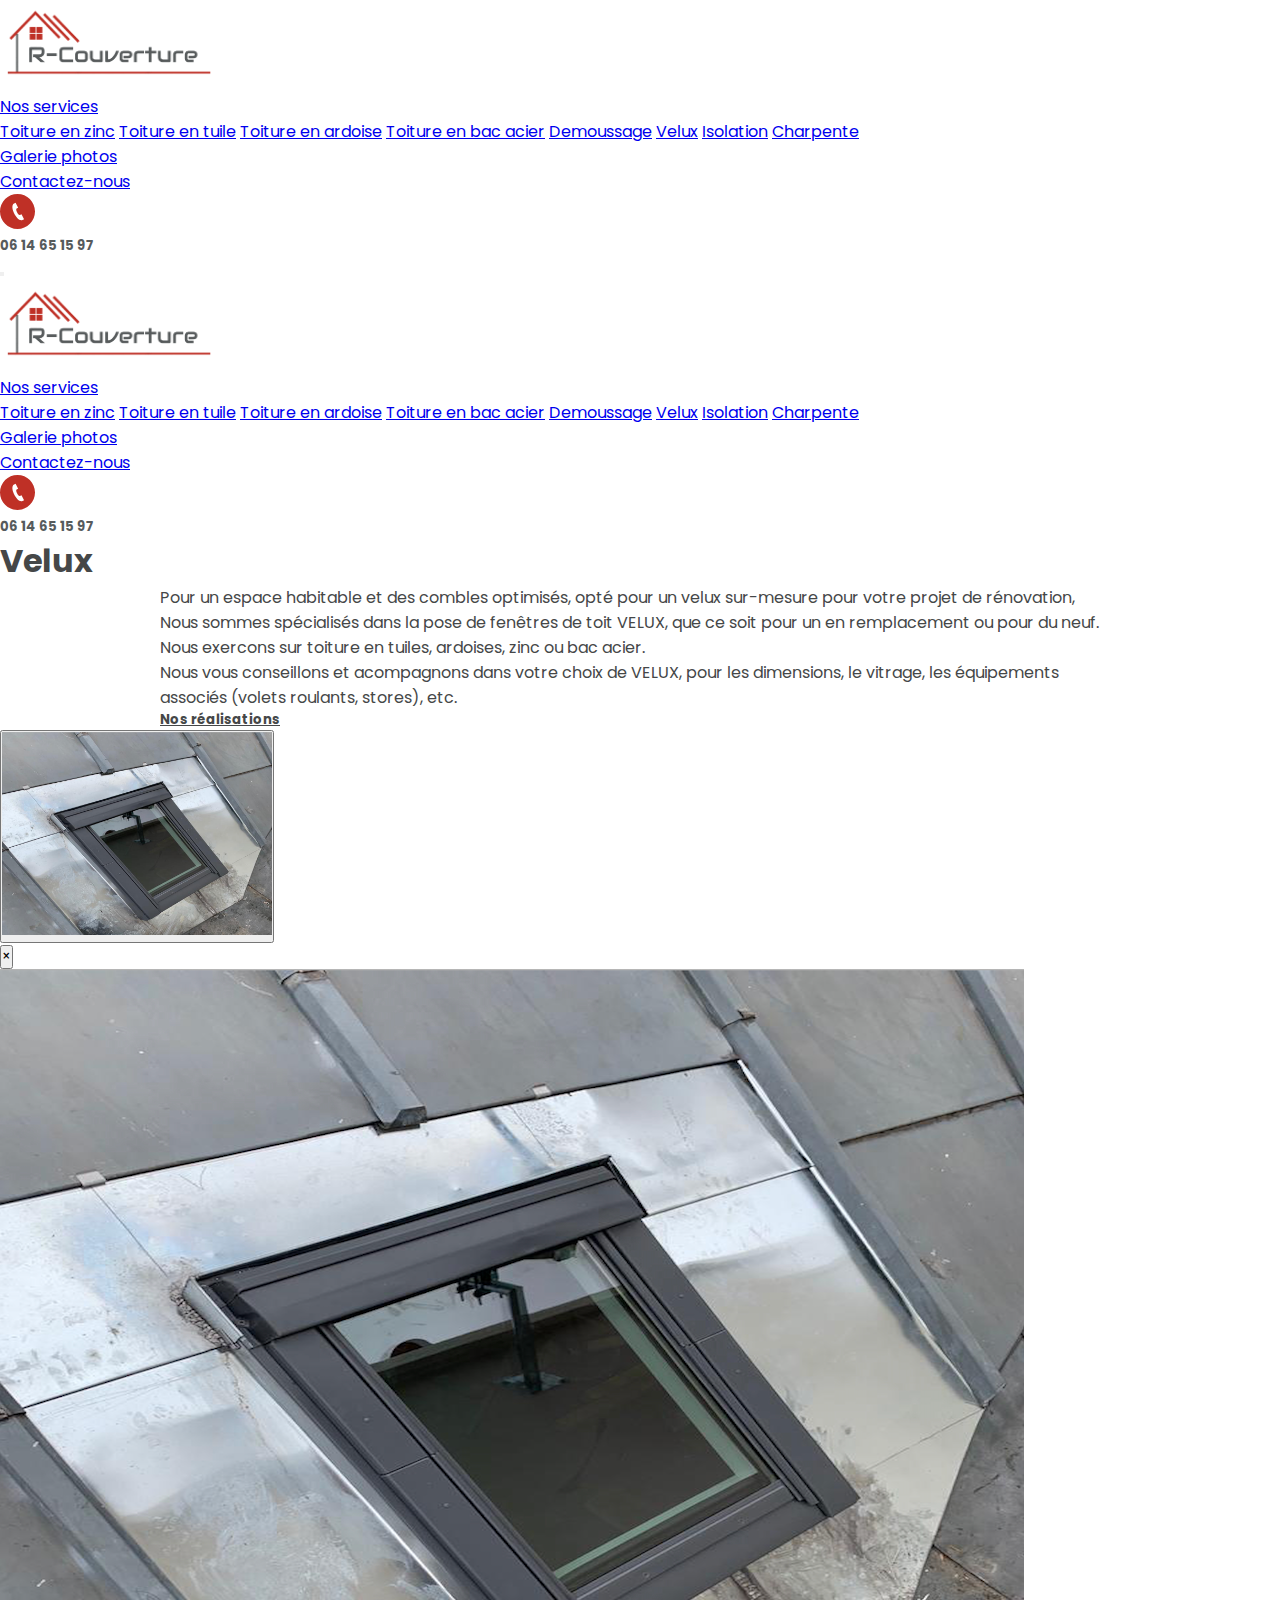
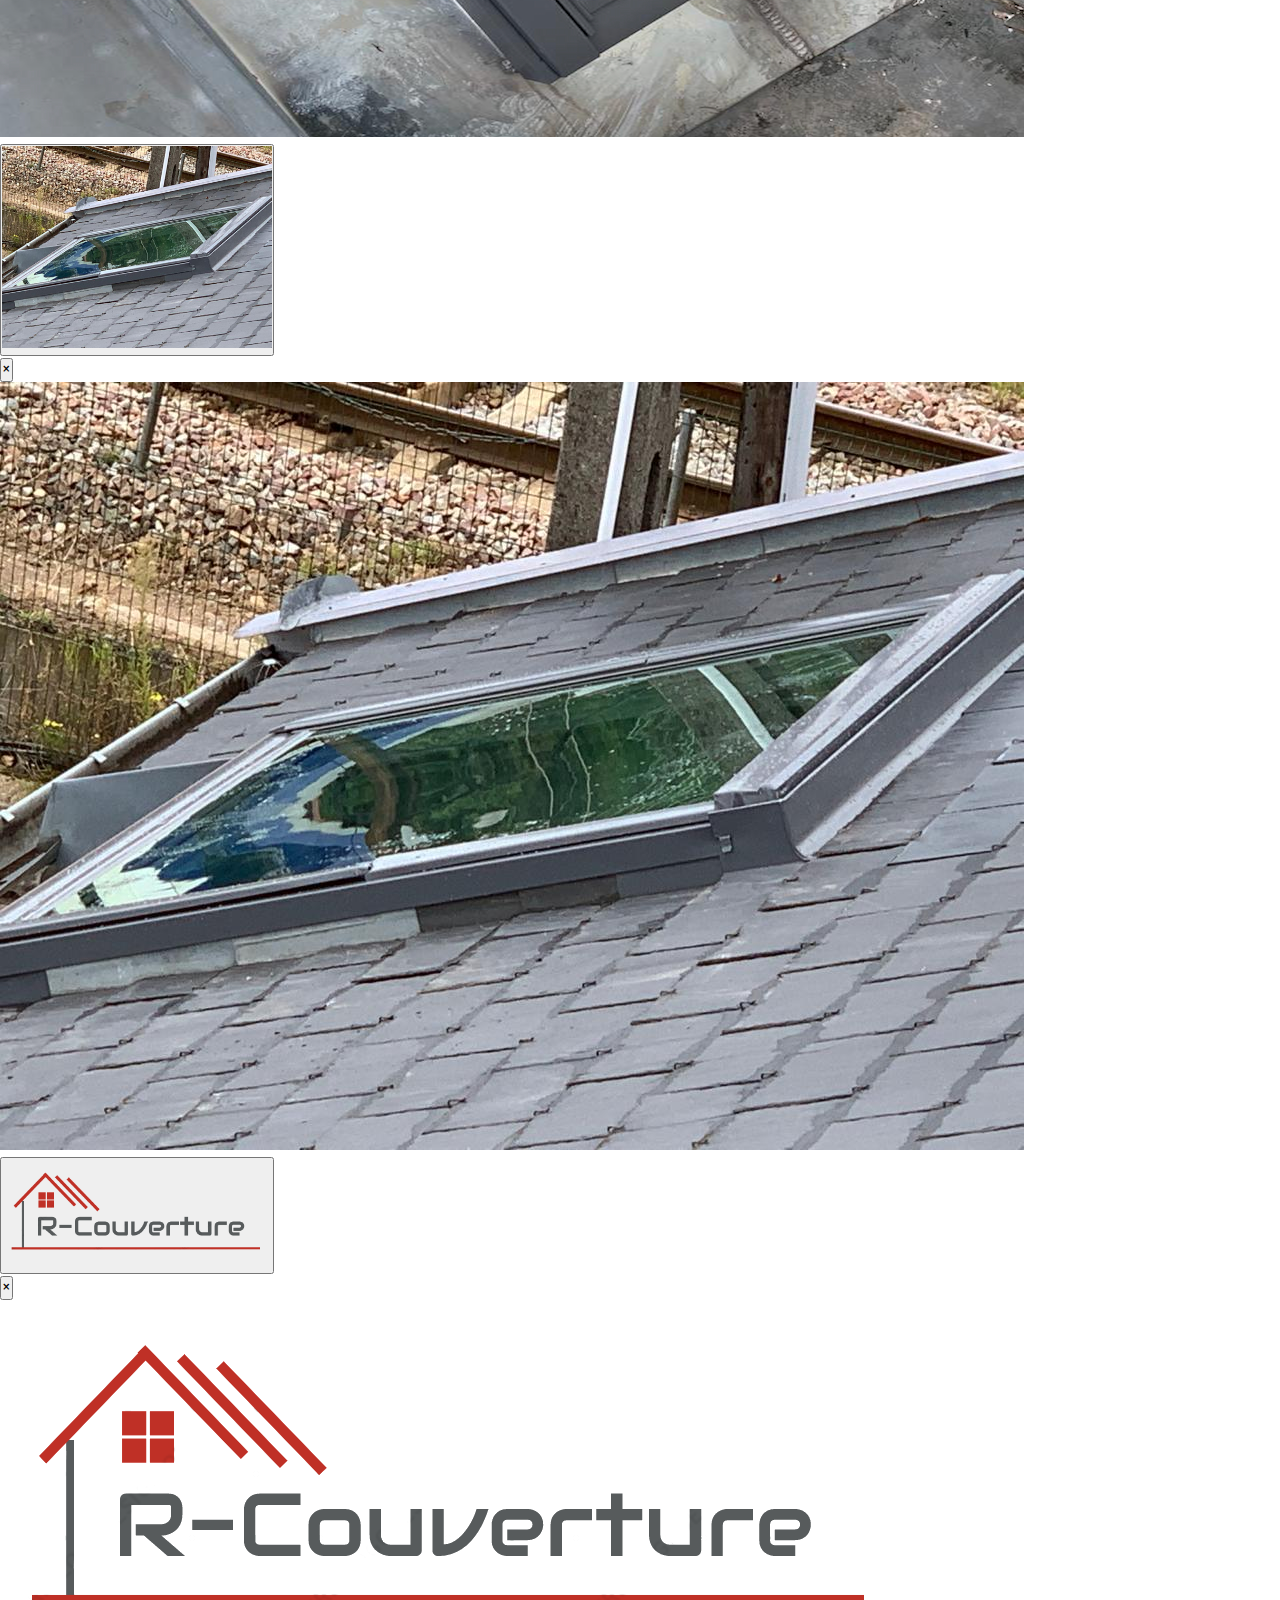
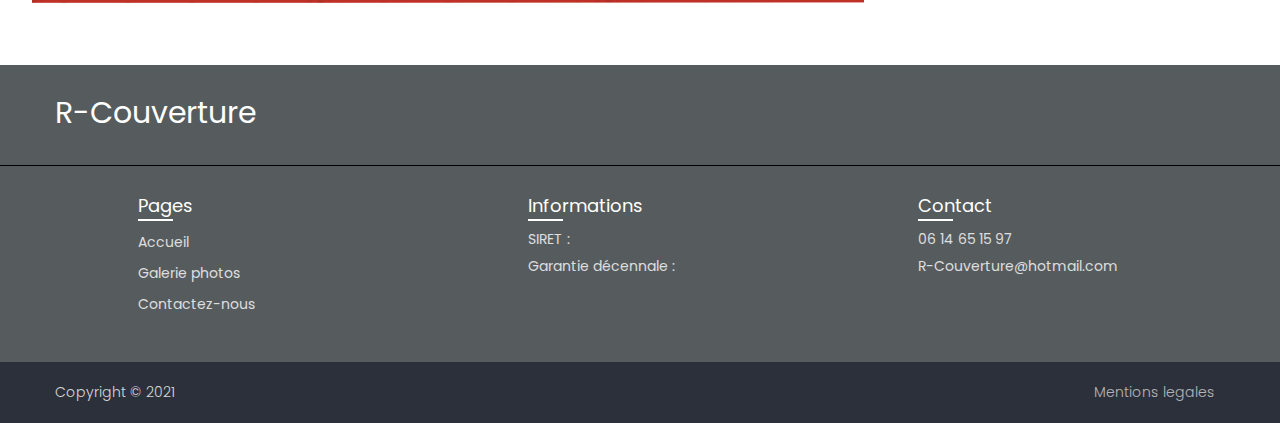
<file: Pages/Savoir-faire/velux.html>
<!DOCTYPE html>
<html lang="fr">
<head>
  <meta name="viewport" content="width=device-width, initial-scale=1.0">
  <link rel="stylesheet" href="https://cdn.jsdelivr.net/npm/bootstrap@4.5.3/dist/css/bootstrap.min.css" integrity="sha384-TX8t27EcRE3e/ihU7zmQxVncDAy5uIKz4rEkgIXeMed4M0jlfIDPvg6uqKI2xXr2" crossorigin="anonymous">
  <script src="https://code.jquery.com/jquery-3.3.1.slim.min.js"
          integrity="sha384-q8i/X+965DzO0rT7abK41JStQIAqVgRVzpbzo5smXKp4YfRvH+8abtTE1Pi6jizo"
          crossorigin="anonymous"></script>
  <script src="https://cdn.jsdelivr.net/npm/bootstrap@4.5.3/dist/js/bootstrap.min.js" integrity="sha384-w1Q4orYjBQndcko6MimVbzY0tgp4pWB4lZ7lr30WKz0vr/aWKhXdBNmNb5D92v7s" crossorigin="anonymous"></script>
  <link rel="stylesheet" href="../../Assets/Css/styles.css" />
  <link rel="stylesheet" href="../../Assets/Css/footer.css" />
  <meta charset="UTF-8" />
  <title>R-Couverture - Velux</title>
  <link rel="stylesheet" href="https://fonts.googleapis.com/css?family=Audiowide">
  <style>
    body {
      font-family: "Audiowide", sans-serif;
    }
  </style>
</head>
<body>
<header>
  <!--      NAVBAR-->
  <nav
          class="navbar navbar-expand-lg navbar-light bg-light d-none d-lg-flex"
  >
    <a class="navbar-brand" href="../../index.html">
      <img
              src="../../Assets/Images/home.png"
              width="220"
              class="d-inline-block align-top"
              alt="homelogo"
      />
    </a>
    <ul class="navbar-nav mr-auto">
      <li class="nav-item dropdown mr-4">
        <a class="nav-link dropdown-toggle" href="#" id="navbarDropdown" role="button" data-toggle="dropdown" aria-haspopup="true" aria-expanded="false">
          Nos services
        </a>
        <div class="dropdown-menu" aria-labelledby="navbarDropdown">
          <a class="dropdown-item" href="../../Pages/Savoir-faire/toiture-zinc.html">Toiture en zinc</a>
          <a class="dropdown-item" href="../../Pages/Savoir-faire/toiture-tuile.html">Toiture en tuile</a>
          <a class="dropdown-item" href="../../Pages/Savoir-faire/toiture-ardoise.html">Toiture en ardoise</a>
          <a class="dropdown-item" href="../../Pages/Savoir-faire/toiture-bacacier.html">Toiture en bac acier</a>
          <a class="dropdown-item" href="../../Pages/Savoir-faire/demoussage.html">Demoussage</a>
          <a class="dropdown-item" href="../../Pages/Savoir-faire/velux.html">Velux</a>
          <a class="dropdown-item" href="../../Pages/Savoir-faire/isolation.html">Isolation</a>
          <a class="dropdown-item" href="../../Pages/Savoir-faire/charpente.html">Charpente</a>
        </div>
      </li>
      <li class="nav-item">
        <a class="nav-link mr-4" href="../galerie.html"
        >Galerie photos</a
        >
      </li>
      <li class="nav-item">
        <a
                class="nav-link mr-4"
                href="../contactez-nous.html"
        >Contactez-nous</a
        >
      </li>
    </ul>
    <form class="form-inline color-primary mr-3">
      <img
              src="../../Assets/Images/icon-phone.svg"
              width="35"
              class="d-inline-block align-top mr-3"
              alt="logo-phone"
      />
      <h5 class="pt-2">06 14 65 15 97</h5>
    </form>
  </nav>
  <!--      NAVBAR PHONE-->
  <div class="fixed-top d-block d-lg-none">
    <nav class="navbar navbar-light bg-light">
      <button class="navbar-toggler" type="button" data-toggle="collapse" data-target="#navbarToggleExternalContent" aria-controls="navbarToggleExternalContent" aria-expanded="false" aria-label="Toggle navigation">
        <span class="navbar-toggler-icon"></span>
      </button>
      <div class="collapse" id="navbarToggleExternalContent">
        <div class="bg-light p-4">
          <a class="navbar-brand" href="../../index.html">
            <img
                    src="../../Assets/Images/home.png"
                    width="220"
                    class="d-inline-block align-top"
                    alt="homelogo"
            />
          </a>
          <ul class="navbar-nav mr-auto">
            <li class="nav-item dropdown mr-4">
              <a class="nav-link dropdown-toggle" href="#" id="navbarDropdownPhone" role="button" data-toggle="dropdown" aria-haspopup="true" aria-expanded="false">
                Nos services
              </a>
              <div class="dropdown-menu" aria-labelledby="navbarDropdown">
                <a class="dropdown-item" href="../../Pages/Savoir-faire/toiture-zinc.html">Toiture en zinc</a>
                <a class="dropdown-item" href="../../Pages/Savoir-faire/toiture-tuile.html">Toiture en tuile</a>
                <a class="dropdown-item" href="../../Pages/Savoir-faire/toiture-ardoise.html">Toiture en ardoise</a>
                <a class="dropdown-item" href="../../Pages/Savoir-faire/toiture-bacacier.html">Toiture en bac acier</a>
                <a class="dropdown-item" href="../../Pages/Savoir-faire/demoussage.html">Demoussage</a>
                <a class="dropdown-item" href="../../Pages/Savoir-faire/velux.html">Velux</a>
                <a class="dropdown-item" href="../../Pages/Savoir-faire/isolation.html">Isolation</a>
                <a class="dropdown-item" href="../../Pages/Savoir-faire/charpente.html">Charpente</a>
              </div>
            </li>
            <li class="nav-item">
              <a class="nav-link mr-4" href="../galerie.html">Galerie photos</a>
            </li>
            <li class="nav-item">
              <a
                      class="nav-link mr-4"
                      href="../contactez-nous.html"
              >Contactez-nous</a
              >
            </li>
          </ul>
          <form class="form-inline color-primary mr-3">
            <img
                    src="../../Assets/Images/icon-phone.svg"
                    width="35"
                    class="d-inline-block align-top mr-3"
                    alt="logo-phone"
            />
            <h5>06 14 65 15 97</h5>
          </form>
        </div>
      </div>
    </nav>
  </div>
</header>
<div class="container">
  <!--  TITRE PAGE ET CONTENT-->
  <div class="text-center px-4">
    <h1 class="pt-5 pt-xs-8">Velux</h1>
    <div class="px-4 px-lg-10 text-center">
      <p class="pt-4">Pour un espace habitable et des combles optimisés, opté pour un velux
        sur-mesure pour votre projet de rénovation,
        <br>Nous sommes spécialisés dans la pose de fenêtres de toit VELUX,
        que ce soit pour un en remplacement ou pour du neuf.
        <br> Nous exercons sur toiture en tuiles, ardoises, zinc ou bac acier.
        <br>Nous vous conseillons et acompagnons dans votre choix de VELUX, pour les dimensions, le vitrage,
        les équipements associés (volets roulants, stores), etc.
      </p>
      <h5 class="pt-4 pb-5 text-left underline">Nos réalisations</h5>
      </div>
    <div class="px-lg-10 pl-0 text-center">
      </div>
    </div>
    </div>
<!--  PHOTOS W/ MODALS-->
<div class="row m-auto pb-5 text-center">
  <!--      PHOTO 1-->
  <div class="col-lg-4 col-md-6">
    <!-- Button trigger modal -->
    <button type="button" class="btn btn-light" data-toggle="modal" data-target="#exampleModal">
      <img src="../../Assets/Images/velux1.png" class="d-block" width="270" alt="...">
    </button>
    <!-- Modal -->
    <div class="modal fade" id="exampleModal" tabindex="-1" aria-labelledby="exampleModalLabel" aria-hidden="true">
      <div class="modal-dialog modal-xl">
        <div class="modal-content">
          <div class="modal-header">
            <button type="button" class="close" data-dismiss="modal" aria-label="Close">
              <span aria-hidden="true">&times;</span>
            </button>
          </div>
          <div class="modal-body">
            <img src="../../Assets/Images/velux1.png" class="d-block w-100" alt="...">
          </div>
        </div>
      </div>
    </div>
  </div>
  <!--        PHOTO 2-->
  <div class="col-lg-4 col-md-6">
    <!-- Button trigger modal -->
    <button type="button" class="btn btn-light" data-toggle="modal" data-target="#exampleModal2">
      <img src="../../Assets/Images/velux2.jpeg" class="d-block" width="270" alt="...">
    </button>
    <!-- Modal -->
    <div class="modal fade" id="exampleModal2" tabindex="-1" aria-labelledby="exampleModalLabel" aria-hidden="true">
      <div class="modal-dialog modal-xl">
        <div class="modal-content">
          <div class="modal-header">
            <button type="button" class="close" data-dismiss="modal" aria-label="Close">
              <span aria-hidden="true">&times;</span>
            </button>
          </div>
          <div class="modal-body">
            <img src="../../Assets/Images/velux2.jpeg" class="d-block w-100" alt="...">
          </div>
        </div>
      </div>
    </div>
  </div>
  <!--        PHOTO 3-->
  <div class="col-lg-4 col-md-6">
    <!-- Button trigger modal -->
    <button type="button" class="btn btn-light" data-toggle="modal" data-target="#exampleModal3">
      <img src="../../Assets/Images/home.png" class="d-block" width="270" alt="...">
    </button>
    <!-- Modal -->
    <div class="modal fade" id="exampleModal3" tabindex="-1" aria-labelledby="exampleModalLabel" aria-hidden="true">
      <div class="modal-dialog modal-xl">
        <div class="modal-content">
          <div class="modal-header">
            <button type="button" class="close" data-dismiss="modal" aria-label="Close">
              <span aria-hidden="true">&times;</span>
            </button>
          </div>
          <div class="modal-body">
            <img src="../../Assets/Images/home.png" class="d-block w-100" alt="...">
          </div>
        </div>
      </div>
    </div>
  </div>
</div>
  </div>
</div>
</body>
<!--FOOTER-->
<div class="footer">
  <div class="content">
    <div class="top">
      <div class="logo-details">
        <span class="logo_name">R-Couverture</span>
      </div>
    </div>
    <div class="link-boxes">
      <ul class="box">
        <li class="link_name">Pages</li>
        <li><a href="../../index.html">Accueil</a></li>
        <li><a href="../../Pages/galerie.html">Galerie photos</a></li>
        <li><a href="../../Pages/contactez-nous.html">Contactez-nous</a></li>

      </ul>
      <ul class="box">
        <li class="link_name">Informations</li>
        <li><h5 class="pt-1">SIRET :</h5></li>
        <li><h5>Garantie décennale :</h5></li>

      </ul>
      <ul class="box">
        <li class="link_name">Contact</li>
        <li><h5 class="pt-1">06 14 65 15 97</h5></li>
        <li><h5 class="fs-xs-06">R-Couverture@hotmail.com</h5></li>
      </ul>
    </div>
  </div>
  <div class="bottom-details">
    <div class="bottom_text">
      <span class="copyright_text">Copyright © 2021</span>
      <span class="policy_terms">
          <a href="#">Mentions legales</a>
        </span>
    </div>
  </div>
</div>
</html>
</file>
<file: Assets/Css/styles.css>
/*COLOR PALETTE */

.color-primary {
  color: #565b5d;
}

.color-secondary {
  color: #bf3026;
}

/*TEXTE*/

.underline{
  text-decoration: underline;
}

/*MODALS */

.modal-size{
  width: 30%;
  height: 30%;
}


/*__________________*/


body{
  color: #454748;
}

/*WIDTH */

.w-90{
  width: 90% !important;
}

/*HEIGHT */


.h-500{
  height: 500px !important;
}

/*CAROUSEL CSS */

.carousel-caption {
  bottom: 180px;
  padding-right: 100px;
  padding-left: 100px;
}
.carousel-caption h1{
  font-size: 80px;
  text-shadow: #101516 1px 0 25px;
}

.carousel-caption p{
  font-size: 17px;
  text-shadow: #101516 1px 0 10px;
}

/*LG SIZE */


@media only screen and (min-width: 800px) {
  .px-lg-10{
    padding-left: 10rem !important;
    padding-right: 10rem !important;
  }
}

/*XS SIZE */

@media only screen and (max-width: 984px) {
  .pt-xs-8{
    padding-top: 8rem !important;
  }
  .fs-xs-14{
    font-size: 14px;
  }

  .fs-xs-06{
    font-size: 0.65rem !important;
  }
}
</file>
<file: Assets/Css/footer.css>
@import url('https://fonts.googleapis.com/css2?family=Poppins:wght@200;300;400;500;600;700&display=swap');

*{
    margin: 0;
    padding: 0;
    box-sizing: border-box;
    font-family: "Poppins" , sans-serif;
}

body{
    min-height: 100vh;
    width: 100%;
}

.footer{
    position: relative;
    background: #565b5d;
    width: 100%;
    bottom: 0;
    left: 0;
}

.footer::before{
    content: '';
    position: absolute;
    left: 0;
    bottom: 0;
    top: 100px;
    height: 1px;
    width: 100%;
    background: #000000;
}

.footer .content{
    max-width: 1250px;
    margin: auto;
    padding: 25px 40px 40px 40px;
}

.footer .content .top{
    display: flex;
    align-items: center;
    justify-content: space-between;
    margin-bottom: 50px;
}

.content .top .logo-details{
    color: #fff;
    font-size: 30px;
}

.footer .content .link-boxes{
    width: 100%;
    display: flex;
    justify-content: space-around;
}
.footer .content .link-boxes .box{
    width: calc(100% / 5 - 10px);
}
.content .link-boxes .box .link_name{
    color: #fff;
    font-size: 18px;
    font-weight: 400;
    margin-bottom: 10px;
    position: relative;
}
.link-boxes .box .link_name::before{
    content: '';
    position: absolute;
    left: 0;
    bottom: -2px;
    height: 2px;
    width: 35px;
    background: #fff;
}
.content .link-boxes .box li{
    margin: 6px 0;
    list-style: none;
}
.content .link-boxes .box li a{
    color: #fff;
    font-size: 14px;
    font-weight: 400;
    text-decoration: none;
    opacity: 0.8;
    transition: all 0.4s ease
}

.content .link-boxes .box li h5{
    color: #fff;
    font-size: 14px;
    font-weight: 400;
    text-decoration: none;
    opacity: 0.8;
    transition: all 0.4s ease
}

.content .link-boxes .box li a:hover{
    opacity: 1;
    text-decoration: underline;
}

.content .link-boxes .box li h5:hover{
    opacity: 1;
}

.content .link-boxes .input-box{
    margin-right: 55px;
}
.link-boxes .input-box input{
    height: 40px;
    width: calc(100% + 55px);
    outline: none;
    border: 2px solid #AFAFB6;
    background: #140B5C;
    border-radius: 4px;
    padding: 0 15px;
    font-size: 15px;
    color: #fff;
    margin-top: 5px;
}
.link-boxes .input-box input::placeholder{
    color: #AFAFB6;
    font-size: 16px;
}
.link-boxes .input-box input[type="button"]{
    background: #fff;
    color: #140B5C;
    border: none;
    font-size: 18px;
    font-weight: 500;
    margin: 4px 0;
    opacity: 0.8;
    cursor: pointer;
    transition: all 0.4s ease;
}
.input-box input[type="button"]:hover{
    opacity: 1;
}
.footer .bottom-details{
    width: 100%;
    background: #2c303a;
}
.footer .bottom-details .bottom_text{
    max-width: 1250px;
    margin: auto;
    padding: 20px 40px;
    display: flex;
    justify-content: space-between;
}
.bottom-details .bottom_text span,
.bottom-details .bottom_text a{
    font-size: 14px;
    font-weight: 300;
    color: #fff;
    opacity: 0.8;
    text-decoration: none;
}
.bottom-details .bottom_text a:hover{
    opacity: 1;
    text-decoration: underline;
}
.bottom-details .bottom_text a{
    margin-right: 10px;
}
@media (max-width: 900px) {
    .footer .content .link-boxes{
        flex-wrap: wrap;
        padding-top: 2rem;
    }
    .footer .content .link-boxes .input-box{
        width: 40%;
        margin-top: 10px;
    }
}
@media (max-width: 700px){
    .footer{
        position: relative;
    }
    .content .top .logo-details{
        font-size: 26px;
    }
    .footer .content .link-boxes .box{
        width: calc(100% / 3 - 10px);
    }
    .footer .content .link-boxes .input-box{
        width: 60%;
    }
    .bottom-details .bottom_text span,
    .bottom-details .bottom_text a{
        font-size: 12px;
    }
    footer .content .link-boxes{
        justify-content: space-between;
    }
}
@media (max-width: 520px){
    .footer::before{
        top: 145px;
    }
    .footer .content{
        padding: 55px 40px 40px 40px;
    }
    .footer .content .top{
        flex-direction: column;
    }
    .footer .content .link-boxes .box{
        width: calc(100% / 2 - 0px);
    }
    .footer .content .link-boxes .input-box{
        width: 100%;
    }
}
</file>
